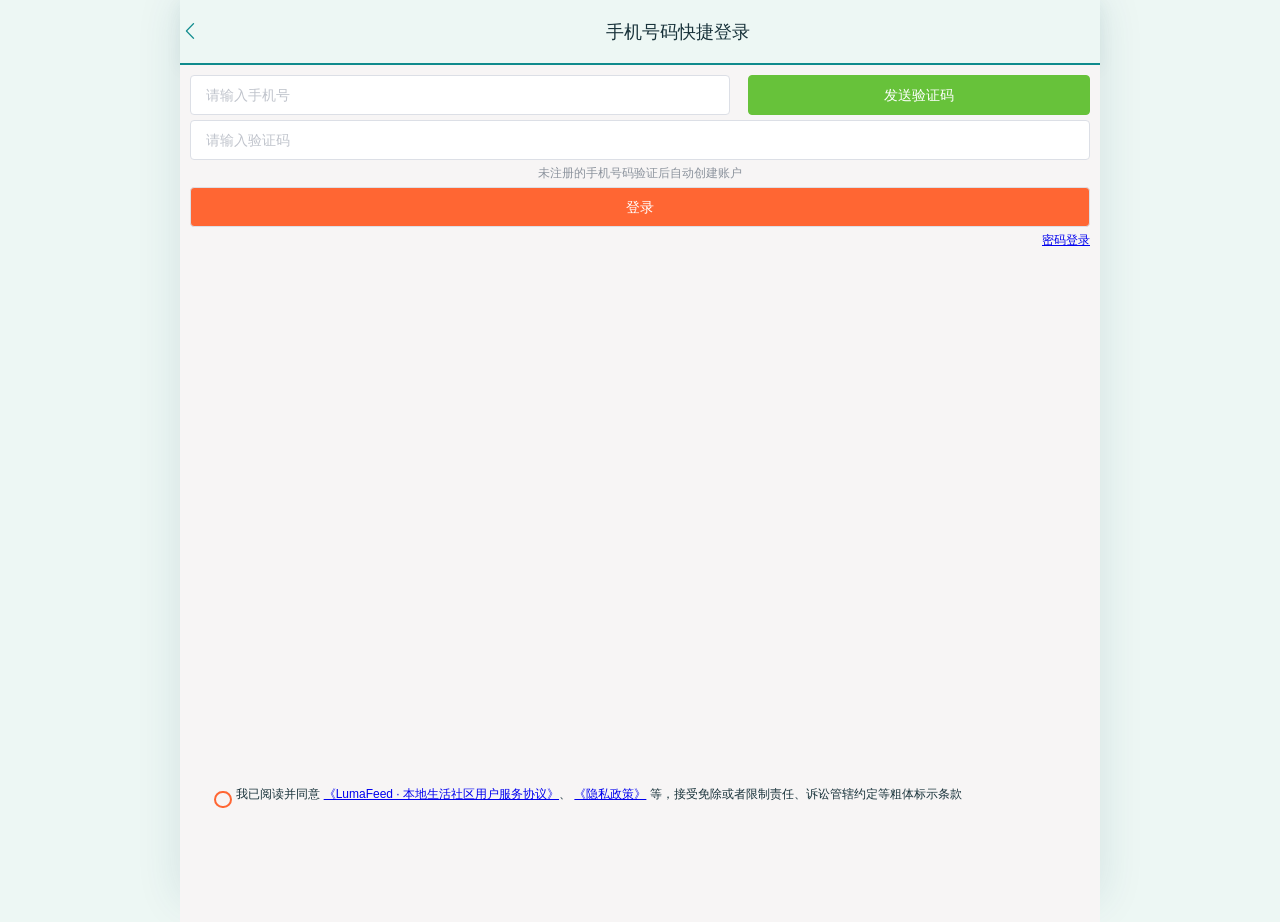
<file: frontend/login.html>
<!DOCTYPE html>
<html lang="en">
<head>
  <meta http-equiv="Content-Type" content="text/html; charset=UTF-8">
  <meta name="viewport" content="width=device-width, initial-scale=1, maximum-scale=1, user-scalable=0">
  <title>LumaFeed · 本地生活社区</title>
  <!-- 引入样式 -->
  <link rel="stylesheet" href="./css/element.css">
  <link href="./css/main.css" rel="stylesheet">
  <link href="./css/login.css" rel="stylesheet">

  <style type="text/css">

  </style>
  <link href="./css/luma-theme.css" rel="stylesheet">
</head>
<body>
<div id="app">
  <div class="login-container">
    <div class="header">
      <div class="header-back-btn" @click="goBack" ><i class="el-icon-arrow-left"></i></div>
      <div class="header-title">手机号码快捷登录&nbsp;&nbsp;&nbsp;</div>
    </div>
    <div class="content">
      <div class="login-form">
        <div style="display: flex; justify-content: space-between">
          <el-input style="width: 60%" placeholder="请输入手机号" v-model="form.phone" >
          </el-input>
          <el-button style="width: 38%" @click="sendCode" type="success" :disabled="disabled">{{codeBtnMsg}}</el-button>
        </div>

        <div style="height: 5px"></div>
        <el-input placeholder="请输入验证码" v-model="form.code">
        </el-input>
        <div style="text-align: center; color: #8c939d;margin: 5px 0">未注册的手机号码验证后自动创建账户</div>
        <el-button @click="login" style="width: 100%; background-color:#f63; color: #fff;">登录</el-button>
        <div style="text-align: right; color:#333333; margin: 5px 0"><a href="/login2.html">密码登录</a></div>
      </div>
      <div class="login-radio">
        <div>
          <input type="radio" name="readed" v-model="radio" value="1">
          <label for="readed"></label>
        </div>
        <div>我已阅读并同意
          <a href="javascript:void(0)">
          《LumaFeed · 本地生活社区用户服务协议》</a>、
          <a href="javascript:void(0)">《隐私政策》</a>
          等，接受免除或者限制责任、诉讼管辖约定等粗体标示条款
        </div>
      </div>
    </div>
  </div>
</div>
<script src="./js/vue.js"></script>
<script src="./js/axios.min.js"></script>
<!-- 引入组件库 -->
<script src="./js/element.js"></script>
<script src="./js/common.js"></script>
<script src="./js/footer.js?v=20261119-3"></script>
<script>

  const app = new Vue({
    el: "#app",
    data: {
      radio: "",
      disabled: false, // 发送短信按钮
      codeBtnMsg: "发送验证码", // 发送短信按钮提示
      form:{
      }
    },
    methods: {
      login(){
        if(!this.radio){
          this.$message.error("请先确认阅读用户协议！");
          return
        }
        if(!this.form.phone || !this.form.code){
          this.$message.error("手机号和验证码不能为空！");
          return
        }
        axios.post("/user/login", this.form)
        .then(({data}) => {
            if(data){
              // 保存用户信息到session
              sessionStorage.setItem("token", data);
            }
            // 跳转到首页
            location.href = "/index.html"
        })
        .catch(err => this.$message.error(err))
      },
      goBack(){
        history.back();
      },
      sendCode(){
        if (!this.form.phone) {
          this.$message.error("手机号不能为空");
          return;
        }
        // 发送验证码
        axios.post("/user/code?phone="+this.form.phone)
          .then(() => {})
          .catch(err => {
            console.log(err);
            this.$message.error(err)
          });
        // 禁用按钮
        this.disabled = true;
        // 按钮倒计时
        let i = 60;
        this.codeBtnMsg = (i--) + '秒后可重发'
        let taskId = setInterval(() => this.codeBtnMsg = (i--) + '秒后可重发', 1000);
        setTimeout(() => {
          this.disabled = false;
          clearInterval(taskId);
          this.codeBtnMsg = "发送验证码";
        }, 59000)
      }
    }
  })
</script>
</body>
</html>
</file>
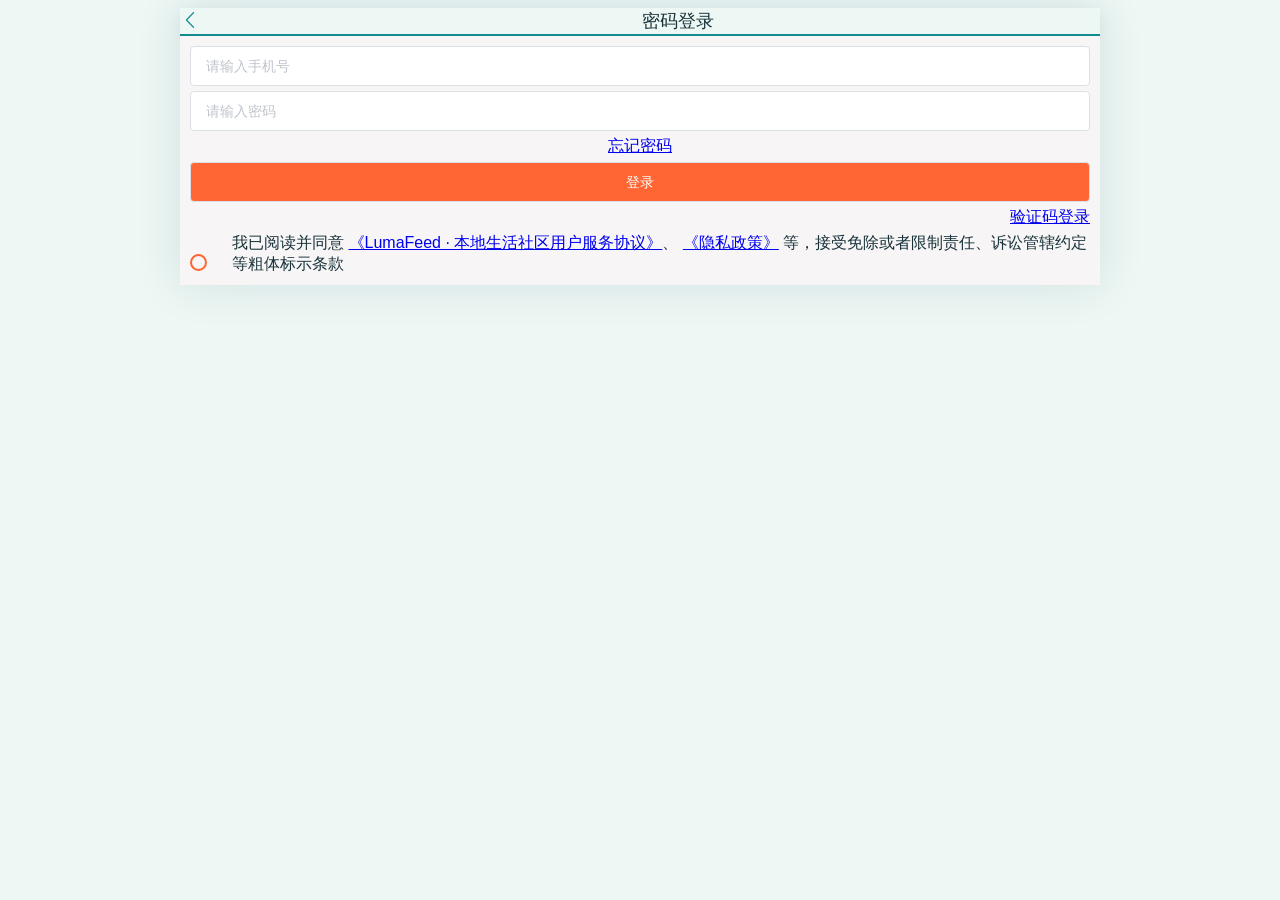
<file: frontend/login2.html>
<!DOCTYPE html>
<html lang="en">
<head>
  <meta http-equiv="Content-Type" content="text/html; charset=UTF-8">
  <meta name="viewport" content="width=device-width, initial-scale=1, maximum-scale=1, user-scalable=0">
  <title>LumaFeed · 本地生活社区</title>
  <link href="./css/login.css" rel="stylesheet">
  <!-- 引入样式 -->
  <link rel="stylesheet" href="./css/element.css">

  <style type="text/css">
      .el-radio__input.is-checked .el-radio__inner {
          border-color: #F63;
          background: #F63;
      }
      .el-input__inner:focus {
          border: 1px solid #F63;
      }
  </style>
  <link href="./css/luma-theme.css" rel="stylesheet">
</head>
<body>
<div id="app">
  <div class="login-container">
    <div class="header">
      <div class="header-back-btn" @click="goBack"><i class="el-icon-arrow-left"></i></div>
      <div class="header-title">密码登录&nbsp;&nbsp;&nbsp;</div>
    </div>
    <div class="content">
      <div class="login-form">
        <el-input placeholder="请输入手机号" v-model="form.phone">
        </el-input>
        <div style="height: 5px"></div>
        <el-input placeholder="请输入密码" v-model="form.password">
        </el-input>
        <div style="text-align: center; color: #8c939d;margin: 5px 0"><a href="javascript:void(0)">忘记密码</a></div>
        <el-button @click="login" style="width: 100%; background-color:#f63; color: #fff;">登录</el-button>
        <div style="text-align: right; color:#333333; margin: 5px 0"><a href="/login.html">验证码登录</a></div>
      </div>
      <div class="login-radio">
        <div>
          <input type="radio" name="readed" v-model="radio" value="1">
          <label for="readed"></label>
        </div>
        <div>我已阅读并同意
          <a href="javascript:void(0)">
          《LumaFeed · 本地生活社区用户服务协议》</a>、
          <a href="javascript:void(0)">《隐私政策》</a>
          等，接受免除或者限制责任、诉讼管辖约定等粗体标示条款
        </div>
      </div>
    </div>
  </div>
</div>
<script src="./js/vue.js"></script>
<script src="./js/axios.min.js"></script>
<!-- 引入组件库 -->
<script src="./js/element.js"></script>
<script src="./js/common.js"></script>
<script>

  const app = new Vue({
    el: "#app",
    data: {
      radio: "",
      form:{
      }
    },
    methods: {
      login(){
        if(!this.radio){
          this.$message.error("请先确认阅读用户协议！");
          return;
        }
        axios.post("/user/login", this.form)
          .then(({data}) => {
            if(data){
              // 保存用户信息到session
              sessionStorage.setItem("token", data);
            }
            // 跳转到首页
            location.href = "/info.html"
          })
          .catch(err => this.$message.error(err))
      },
      goBack(){
        history.back();
      }
    }
  })
</script>
</body>
</html>
</file>
<file: frontend/css/element.css>
@charset "UTF-8";.el-pagination--small .arrow.disabled,.el-table .hidden-columns,.el-table td.is-hidden>*,.el-table th.is-hidden>*,.el-table--hidden{visibility:hidden}.el-dropdown .el-dropdown-selfdefine:focus:active,.el-dropdown .el-dropdown-selfdefine:focus:not(.focusing),.el-message__closeBtn:focus,.el-message__content:focus,.el-popover:focus,.el-popover:focus:active,.el-popover__reference:focus:hover,.el-popover__reference:focus:not(.focusing),.el-rate:active,.el-rate:focus,.el-tooltip:focus:hover,.el-tooltip:focus:not(.focusing),.el-upload-list__item.is-success:active,.el-upload-list__item.is-success:not(.focusing):focus{outline-width:0}.el-input__suffix,.el-tree.is-dragging .el-tree-node__content *{pointer-events:none}@font-face{font-family:element-icons;src:url(fonts/element-icons.woff) format("woff"),url(fonts/element-icons.ttf) format("truetype");font-weight:400;font-display:"auto";font-style:normal}[class*=" el-icon-"],[class^=el-icon-]{font-family:element-icons!important;speak:none;font-style:normal;font-weight:400;font-variant:normal;text-transform:none;line-height:1;vertical-align:baseline;display:inline-block;-webkit-font-smoothing:antialiased;-moz-osx-font-smoothing:grayscale}.el-icon-ice-cream-round:before{content:"\e6a0"}.el-icon-ice-cream-square:before{content:"\e6a3"}.el-icon-lollipop:before{content:"\e6a4"}.el-icon-potato-strips:before{content:"\e6a5"}.el-icon-milk-tea:before{content:"\e6a6"}.el-icon-ice-drink:before{content:"\e6a7"}.el-icon-ice-tea:before{content:"\e6a9"}.el-icon-coffee:before{content:"\e6aa"}.el-icon-orange:before{content:"\e6ab"}.el-icon-pear:before{content:"\e6ac"}.el-icon-apple:before{content:"\e6ad"}.el-icon-cherry:before{content:"\e6ae"}.el-icon-watermelon:before{content:"\e6af"}.el-icon-grape:before{content:"\e6b0"}.el-icon-refrigerator:before{content:"\e6b1"}.el-icon-goblet-square-full:before{content:"\e6b2"}.el-icon-goblet-square:before{content:"\e6b3"}.el-icon-goblet-full:before{content:"\e6b4"}.el-icon-goblet:before{content:"\e6b5"}.el-icon-cold-drink:before{content:"\e6b6"}.el-icon-coffee-cup:before{content:"\e6b8"}.el-icon-water-cup:before{content:"\e6b9"}.el-icon-hot-water:before{content:"\e6ba"}.el-icon-ice-cream:before{content:"\e6bb"}.el-icon-dessert:before{content:"\e6bc"}.el-icon-sugar:before{content:"\e6bd"}.el-icon-tableware:before{content:"\e6be"}.el-icon-burger:before{content:"\e6bf"}.el-icon-knife-fork:before{content:"\e6c1"}.el-icon-fork-spoon:before{content:"\e6c2"}.el-icon-chicken:before{content:"\e6c3"}.el-icon-food:before{content:"\e6c4"}.el-icon-dish-1:before{content:"\e6c5"}.el-icon-dish:before{content:"\e6c6"}.el-icon-moon-night:before{content:"\e6ee"}.el-icon-moon:before{content:"\e6f0"}.el-icon-cloudy-and-sunny:before{content:"\e6f1"}.el-icon-partly-cloudy:before{content:"\e6f2"}.el-icon-cloudy:before{content:"\e6f3"}.el-icon-sunny:before{content:"\e6f6"}.el-icon-sunset:before{content:"\e6f7"}.el-icon-sunrise-1:before{content:"\e6f8"}.el-icon-sunrise:before{content:"\e6f9"}.el-icon-heavy-rain:before{content:"\e6fa"}.el-icon-lightning:before{content:"\e6fb"}.el-icon-light-rain:before{content:"\e6fc"}.el-icon-wind-power:before{content:"\e6fd"}.el-icon-baseball:before{content:"\e712"}.el-icon-soccer:before{content:"\e713"}.el-icon-football:before{content:"\e715"}.el-icon-basketball:before{content:"\e716"}.el-icon-ship:before{content:"\e73f"}.el-icon-truck:before{content:"\e740"}.el-icon-bicycle:before{content:"\e741"}.el-icon-mobile-phone:before{content:"\e6d3"}.el-icon-service:before{content:"\e6d4"}.el-icon-key:before{content:"\e6e2"}.el-icon-unlock:before{content:"\e6e4"}.el-icon-lock:before{content:"\e6e5"}.el-icon-watch:before{content:"\e6fe"}.el-icon-watch-1:before{content:"\e6ff"}.el-icon-timer:before{content:"\e702"}.el-icon-alarm-clock:before{content:"\e703"}.el-icon-map-location:before{content:"\e704"}.el-icon-delete-location:before{content:"\e705"}.el-icon-add-location:before{content:"\e706"}.el-icon-location-information:before{content:"\e707"}.el-icon-location-outline:before{content:"\e708"}.el-icon-location:before{content:"\e79e"}.el-icon-place:before{content:"\e709"}.el-icon-discover:before{content:"\e70a"}.el-icon-first-aid-kit:before{content:"\e70b"}.el-icon-trophy-1:before{content:"\e70c"}.el-icon-trophy:before{content:"\e70d"}.el-icon-medal:before{content:"\e70e"}.el-icon-medal-1:before{content:"\e70f"}.el-icon-stopwatch:before{content:"\e710"}.el-icon-mic:before{content:"\e711"}.el-icon-copy-document:before{content:"\e718"}.el-icon-full-screen:before{content:"\e719"}.el-icon-switch-button:before{content:"\e71b"}.el-icon-aim:before{content:"\e71c"}.el-icon-crop:before{content:"\e71d"}.el-icon-odometer:before{content:"\e71e"}.el-icon-time:before{content:"\e71f"}.el-icon-bangzhu:before{content:"\e724"}.el-icon-close-notification:before{content:"\e726"}.el-icon-microphone:before{content:"\e727"}.el-icon-turn-off-microphone:before{content:"\e728"}.el-icon-position:before{content:"\e729"}.el-icon-postcard:before{content:"\e72a"}.el-icon-message:before{content:"\e72b"}.el-icon-chat-line-square:before{content:"\e72d"}.el-icon-chat-dot-square:before{content:"\e72e"}.el-icon-chat-dot-round:before{content:"\e72f"}.el-icon-chat-square:before{content:"\e730"}.el-icon-chat-line-round:before{content:"\e731"}.el-icon-chat-round:before{content:"\e732"}.el-icon-set-up:before{content:"\e733"}.el-icon-turn-off:before{content:"\e734"}.el-icon-open:before{content:"\e735"}.el-icon-connection:before{content:"\e736"}.el-icon-link:before{content:"\e737"}.el-icon-cpu:before{content:"\e738"}.el-icon-thumb:before{content:"\e739"}.el-icon-female:before{content:"\e73a"}.el-icon-male:before{content:"\e73b"}.el-icon-guide:before{content:"\e73c"}.el-icon-news:before{content:"\e73e"}.el-icon-price-tag:before{content:"\e744"}.el-icon-discount:before{content:"\e745"}.el-icon-wallet:before{content:"\e747"}.el-icon-coin:before{content:"\e748"}.el-icon-money:before{content:"\e749"}.el-icon-bank-card:before{content:"\e74a"}.el-icon-box:before{content:"\e74b"}.el-icon-present:before{content:"\e74c"}.el-icon-sell:before{content:"\e6d5"}.el-icon-sold-out:before{content:"\e6d6"}.el-icon-shopping-bag-2:before{content:"\e74d"}.el-icon-shopping-bag-1:before{content:"\e74e"}.el-icon-shopping-cart-2:before{content:"\e74f"}.el-icon-shopping-cart-1:before{content:"\e750"}.el-icon-shopping-cart-full:before{content:"\e751"}.el-icon-smoking:before{content:"\e752"}.el-icon-no-smoking:before{content:"\e753"}.el-icon-house:before{content:"\e754"}.el-icon-table-lamp:before{content:"\e755"}.el-icon-school:before{content:"\e756"}.el-icon-office-building:before{content:"\e757"}.el-icon-toilet-paper:before{content:"\e758"}.el-icon-notebook-2:before{content:"\e759"}.el-icon-notebook-1:before{content:"\e75a"}.el-icon-files:before{content:"\e75b"}.el-icon-collection:before{content:"\e75c"}.el-icon-receiving:before{content:"\e75d"}.el-icon-suitcase-1:before{content:"\e760"}.el-icon-suitcase:before{content:"\e761"}.el-icon-film:before{content:"\e763"}.el-icon-collection-tag:before{content:"\e765"}.el-icon-data-analysis:before{content:"\e766"}.el-icon-pie-chart:before{content:"\e767"}.el-icon-data-board:before{content:"\e768"}.el-icon-data-line:before{content:"\e76d"}.el-icon-reading:before{content:"\e769"}.el-icon-magic-stick:before{content:"\e76a"}.el-icon-coordinate:before{content:"\e76b"}.el-icon-mouse:before{content:"\e76c"}.el-icon-brush:before{content:"\e76e"}.el-icon-headset:before{content:"\e76f"}.el-icon-umbrella:before{content:"\e770"}.el-icon-scissors:before{content:"\e771"}.el-icon-mobile:before{content:"\e773"}.el-icon-attract:before{content:"\e774"}.el-icon-monitor:before{content:"\e775"}.el-icon-search:before{content:"\e778"}.el-icon-takeaway-box:before{content:"\e77a"}.el-icon-paperclip:before{content:"\e77d"}.el-icon-printer:before{content:"\e77e"}.el-icon-document-add:before{content:"\e782"}.el-icon-document:before{content:"\e785"}.el-icon-document-checked:before{content:"\e786"}.el-icon-document-copy:before{content:"\e787"}.el-icon-document-delete:before{content:"\e788"}.el-icon-document-remove:before{content:"\e789"}.el-icon-tickets:before{content:"\e78b"}.el-icon-folder-checked:before{content:"\e77f"}.el-icon-folder-delete:before{content:"\e780"}.el-icon-folder-remove:before{content:"\e781"}.el-icon-folder-add:before{content:"\e783"}.el-icon-folder-opened:before{content:"\e784"}.el-icon-folder:before{content:"\e78a"}.el-icon-edit-outline:before{content:"\e764"}.el-icon-edit:before{content:"\e78c"}.el-icon-date:before{content:"\e78e"}.el-icon-c-scale-to-original:before{content:"\e7c6"}.el-icon-view:before{content:"\e6ce"}.el-icon-loading:before{content:"\e6cf"}.el-icon-rank:before{content:"\e6d1"}.el-icon-sort-down:before{content:"\e7c4"}.el-icon-sort-up:before{content:"\e7c5"}.el-icon-sort:before{content:"\e6d2"}.el-icon-finished:before{content:"\e6cd"}.el-icon-refresh-left:before{content:"\e6c7"}.el-icon-refresh-right:before{content:"\e6c8"}.el-icon-refresh:before{content:"\e6d0"}.el-icon-video-play:before{content:"\e7c0"}.el-icon-video-pause:before{content:"\e7c1"}.el-icon-d-arrow-right:before{content:"\e6dc"}.el-icon-d-arrow-left:before{content:"\e6dd"}.el-icon-arrow-up:before{content:"\e6e1"}.el-icon-arrow-down:before{content:"\e6df"}.el-icon-arrow-right:before{content:"\e6e0"}.el-icon-arrow-left:before{content:"\e6de"}.el-icon-top-right:before{content:"\e6e7"}.el-icon-top-left:before{content:"\e6e8"}.el-icon-top:before{content:"\e6e6"}.el-icon-bottom:before{content:"\e6eb"}.el-icon-right:before{content:"\e6e9"}.el-icon-back:before{content:"\e6ea"}.el-icon-bottom-right:before{content:"\e6ec"}.el-icon-bottom-left:before{content:"\e6ed"}.el-icon-caret-top:before{content:"\e78f"}.el-icon-caret-bottom:before{content:"\e790"}.el-icon-caret-right:before{content:"\e791"}.el-icon-caret-left:before{content:"\e792"}.el-icon-d-caret:before{content:"\e79a"}.el-icon-share:before{content:"\e793"}.el-icon-menu:before{content:"\e798"}.el-icon-s-grid:before{content:"\e7a6"}.el-icon-s-check:before{content:"\e7a7"}.el-icon-s-data:before{content:"\e7a8"}.el-icon-s-opportunity:before{content:"\e7aa"}.el-icon-s-custom:before{content:"\e7ab"}.el-icon-s-claim:before{content:"\e7ad"}.el-icon-s-finance:before{content:"\e7ae"}.el-icon-s-comment:before{content:"\e7af"}.el-icon-s-flag:before{content:"\e7b0"}.el-icon-s-marketing:before{content:"\e7b1"}.el-icon-s-shop:before{content:"\e7b4"}.el-icon-s-open:before{content:"\e7b5"}.el-icon-s-management:before{content:"\e7b6"}.el-icon-s-ticket:before{content:"\e7b7"}.el-icon-s-release:before{content:"\e7b8"}.el-icon-s-home:before{content:"\e7b9"}.el-icon-s-promotion:before{content:"\e7ba"}.el-icon-s-operation:before{content:"\e7bb"}.el-icon-s-unfold:before{content:"\e7bc"}.el-icon-s-fold:before{content:"\e7a9"}.el-icon-s-platform:before{content:"\e7bd"}.el-icon-s-order:before{content:"\e7be"}.el-icon-s-cooperation:before{content:"\e7bf"}.el-icon-bell:before{content:"\e725"}.el-icon-message-solid:before{content:"\e799"}.el-icon-video-camera:before{content:"\e772"}.el-icon-video-camera-solid:before{content:"\e796"}.el-icon-camera:before{content:"\e779"}.el-icon-camera-solid:before{content:"\e79b"}.el-icon-download:before{content:"\e77c"}.el-icon-upload2:before{content:"\e77b"}.el-icon-upload:before{content:"\e7c3"}.el-icon-picture-outline-round:before{content:"\e75f"}.el-icon-picture-outline:before{content:"\e75e"}.el-icon-picture:before{content:"\e79f"}.el-icon-close:before{content:"\e6db"}.el-icon-check:before{content:"\e6da"}.el-icon-plus:before{content:"\e6d9"}.el-icon-minus:before{content:"\e6d8"}.el-icon-help:before{content:"\e73d"}.el-icon-s-help:before{content:"\e7b3"}.el-icon-circle-close:before{content:"\e78d"}.el-icon-circle-check:before{content:"\e720"}.el-icon-circle-plus-outline:before{content:"\e723"}.el-icon-remove-outline:before{content:"\e722"}.el-icon-zoom-out:before{content:"\e776"}.el-icon-zoom-in:before{content:"\e777"}.el-icon-error:before{content:"\e79d"}.el-icon-success:before{content:"\e79c"}.el-icon-circle-plus:before{content:"\e7a0"}.el-icon-remove:before{content:"\e7a2"}.el-icon-info:before{content:"\e7a1"}.el-icon-question:before{content:"\e7a4"}.el-icon-warning-outline:before{content:"\e6c9"}.el-icon-warning:before{content:"\e7a3"}.el-icon-goods:before{content:"\e7c2"}.el-icon-s-goods:before{content:"\e7b2"}.el-icon-star-off:before{content:"\e717"}.el-icon-star-on:before{content:"\e797"}.el-icon-more-outline:before{content:"\e6cc"}.el-icon-more:before{content:"\e794"}.el-icon-phone-outline:before{content:"\e6cb"}.el-icon-phone:before{content:"\e795"}.el-icon-user:before{content:"\e6e3"}.el-icon-user-solid:before{content:"\e7a5"}.el-icon-setting:before{content:"\e6ca"}.el-icon-s-tools:before{content:"\e7ac"}.el-icon-delete:before{content:"\e6d7"}.el-icon-delete-solid:before{content:"\e7c9"}.el-icon-eleme:before{content:"\e7c7"}.el-icon-platform-eleme:before{content:"\e7ca"}.el-icon-loading{-webkit-animation:rotating 2s linear infinite;animation:rotating 2s linear infinite}.el-icon--right{margin-left:5px}.el-icon--left{margin-right:5px}@-webkit-keyframes rotating{0%{-webkit-transform:rotateZ(0);transform:rotateZ(0)}100%{-webkit-transform:rotateZ(360deg);transform:rotateZ(360deg)}}@keyframes rotating{0%{-webkit-transform:rotateZ(0);transform:rotateZ(0)}100%{-webkit-transform:rotateZ(360deg);transform:rotateZ(360deg)}}.el-pagination{white-space:nowrap;padding:2px 5px;color:#303133;font-weight:700}.el-pagination::after,.el-pagination::before{display:table;content:""}.el-pagination::after{clear:both}.el-pagination button,.el-pagination span:not([class*=suffix]){display:inline-block;font-size:13px;min-width:35.5px;height:28px;line-height:28px;vertical-align:top;-webkit-box-sizing:border-box;box-sizing:border-box}.el-pagination .el-input__inner{text-align:center;-moz-appearance:textfield;line-height:normal}.el-pagination .el-input__suffix{right:0;-webkit-transform:scale(.8);transform:scale(.8)}.el-pagination .el-select .el-input{width:100px;margin:0 5px}.el-pagination .el-select .el-input .el-input__inner{padding-right:25px;border-radius:3px}.el-pagination button{border:none;padding:0 6px;background:0 0}.el-pagination button:focus{outline:0}.el-pagination button:hover{color:#FF6633}.el-pagination button:disabled{color:#C0C4CC;background-color:#FFF;cursor:not-allowed}.el-pagination .btn-next,.el-pagination .btn-prev{background:center center no-repeat #FFF;background-size:16px;cursor:pointer;margin:0;color:#303133}.el-pagination .btn-next .el-icon,.el-pagination .btn-prev .el-icon{display:block;font-size:12px;font-weight:700}.el-pagination .btn-prev{padding-right:12px}.el-pagination .btn-next{padding-left:12px}.el-pagination .el-pager li.disabled{color:#C0C4CC;cursor:not-allowed}.el-pager li,.el-pager li.btn-quicknext:hover,.el-pager li.btn-quickprev:hover{cursor:pointer}.el-pagination--small .btn-next,.el-pagination--small .btn-prev,.el-pagination--small .el-pager li,.el-pagination--small .el-pager li.btn-quicknext,.el-pagination--small .el-pager li.btn-quickprev,.el-pagination--small .el-pager li:last-child{border-color:transparent;font-size:12px;line-height:22px;height:22px;min-width:22px}.el-pagination--small .more::before,.el-pagination--small li.more::before{line-height:24px}.el-pagination--small button,.el-pagination--small span:not([class*=suffix]){height:22px;line-height:22px}.el-pagination--small .el-pagination__editor,.el-pagination--small .el-pagination__editor.el-input .el-input__inner{height:22px}.el-pagination__sizes{margin:0 10px 0 0;font-weight:400;color:#606266}.el-pagination__sizes .el-input .el-input__inner{font-size:13px;padding-left:8px}.el-pagination__sizes .el-input .el-input__inner:hover{border-color:#FF6633}.el-pagination__total{margin-right:10px;font-weight:400;color:#606266}.el-pagination__jump{margin-left:24px;font-weight:400;color:#606266}.el-pagination__jump .el-input__inner{padding:0 3px}.el-pagination__rightwrapper{float:right}.el-pagination__editor{line-height:18px;padding:0 2px;height:28px;text-align:center;margin:0 2px;-webkit-box-sizing:border-box;box-sizing:border-box;border-radius:3px}.el-pager,.el-pagination.is-background .btn-next,.el-pagination.is-background .btn-prev{padding:0}.el-pagination__editor.el-input{width:50px}.el-pagination__editor.el-input .el-input__inner{height:28px}.el-pagination__editor .el-input__inner::-webkit-inner-spin-button,.el-pagination__editor .el-input__inner::-webkit-outer-spin-button{-webkit-appearance:none;margin:0}.el-pagination.is-background .btn-next,.el-pagination.is-background .btn-prev,.el-pagination.is-background .el-pager li{margin:0 5px;background-color:#f4f4f5;color:#606266;min-width:30px;border-radius:2px}.el-pagination.is-background .btn-next.disabled,.el-pagination.is-background .btn-next:disabled,.el-pagination.is-background .btn-prev.disabled,.el-pagination.is-background .btn-prev:disabled,.el-pagination.is-background .el-pager li.disabled{color:#C0C4CC}.el-pagination.is-background .el-pager li:not(.disabled):hover{color:#FF6633}.el-pagination.is-background .el-pager li:not(.disabled).active{background-color:#FF6633;color:#FFF}.el-dialog,.el-pager li{background:#FFF;-webkit-box-sizing:border-box}.el-pagination.is-background.el-pagination--small .btn-next,.el-pagination.is-background.el-pagination--small .btn-prev,.el-pagination.is-background.el-pagination--small .el-pager li{margin:0 3px;min-width:22px}.el-pager,.el-pager li{vertical-align:top;margin:0;display:inline-block}.el-pager{-webkit-user-select:none;-moz-user-select:none;-ms-user-select:none;user-select:none;list-style:none;font-size:0}.el-date-table,.el-table th{-webkit-user-select:none;-moz-user-select:none}.el-pager .more::before{line-height:30px}.el-pager li{padding:0 4px;font-size:13px;min-width:35.5px;height:28px;line-height:28px;box-sizing:border-box;text-align:center}.el-menu--collapse .el-menu .el-submenu,.el-menu--popup{min-width:200px}.el-pager li.btn-quicknext,.el-pager li.btn-quickprev{line-height:28px;color:#303133}.el-pager li.btn-quicknext.disabled,.el-pager li.btn-quickprev.disabled{color:#C0C4CC}.el-pager li.active+li{border-left:0}.el-pager li:hover{color:#FF6633}.el-pager li.active{color:#FF6633;cursor:default}@-webkit-keyframes v-modal-in{0%{opacity:0}}@-webkit-keyframes v-modal-out{100%{opacity:0}}.el-dialog{position:relative;margin:0 auto 50px;border-radius:2px;-webkit-box-shadow:0 1px 3px rgba(0,0,0,.3);box-shadow:0 1px 3px rgba(0,0,0,.3);box-sizing:border-box;width:50%}.el-dialog.is-fullscreen{width:100%;margin-top:0;margin-bottom:0;height:100%;overflow:auto}.el-dialog__wrapper{position:fixed;top:0;right:0;bottom:0;left:0;overflow:auto;margin:0}.el-dialog__header{padding:20px 20px 10px}.el-dialog__headerbtn{position:absolute;top:20px;right:20px;padding:0;background:0 0;border:none;outline:0;cursor:pointer;font-size:16px}.el-dialog__headerbtn .el-dialog__close{color:#909399}.el-dialog__headerbtn:focus .el-dialog__close,.el-dialog__headerbtn:hover .el-dialog__close{color:#FF6633}.el-dialog__title{line-height:24px;font-size:18px;color:#303133}.el-dialog__body{padding:30px 20px;color:#606266;font-size:14px;word-break:break-all}.el-dialog__footer{padding:10px 20px 20px;text-align:right;-webkit-box-sizing:border-box;box-sizing:border-box}.el-dialog--center{text-align:center}.el-dialog--center .el-dialog__body{text-align:initial;padding:25px 25px 30px}.el-dialog--center .el-dialog__footer{text-align:inherit}.dialog-fade-enter-active{-webkit-animation:dialog-fade-in .3s;animation:dialog-fade-in .3s}.dialog-fade-leave-active{-webkit-animation:dialog-fade-out .3s;animation:dialog-fade-out .3s}@-webkit-keyframes dialog-fade-in{0%{-webkit-transform:translate3d(0,-20px,0);transform:translate3d(0,-20px,0);opacity:0}100%{-webkit-transform:translate3d(0,0,0);transform:translate3d(0,0,0);opacity:1}}@keyframes dialog-fade-in{0%{-webkit-transform:translate3d(0,-20px,0);transform:translate3d(0,-20px,0);opacity:0}100%{-webkit-transform:translate3d(0,0,0);transform:translate3d(0,0,0);opacity:1}}@-webkit-keyframes dialog-fade-out{0%{-webkit-transform:translate3d(0,0,0);transform:translate3d(0,0,0);opacity:1}100%{-webkit-transform:translate3d(0,-20px,0);transform:translate3d(0,-20px,0);opacity:0}}@keyframes dialog-fade-out{0%{-webkit-transform:translate3d(0,0,0);transform:translate3d(0,0,0);opacity:1}100%{-webkit-transform:translate3d(0,-20px,0);transform:translate3d(0,-20px,0);opacity:0}}.el-autocomplete{position:relative;display:inline-block}.el-autocomplete-suggestion{margin:5px 0;-webkit-box-shadow:0 2px 12px 0 rgba(0,0,0,.1);box-shadow:0 2px 12px 0 rgba(0,0,0,.1);border-radius:4px;border:1px solid #E4E7ED;-webkit-box-sizing:border-box;box-sizing:border-box;background-color:#FFF}.el-dropdown-menu,.el-menu--collapse .el-submenu .el-menu{z-index:10;-webkit-box-shadow:0 2px 12px 0 rgba(0,0,0,.1)}.el-autocomplete-suggestion__wrap{max-height:280px;padding:10px 0;-webkit-box-sizing:border-box;box-sizing:border-box}.el-autocomplete-suggestion__list{margin:0;padding:0}.el-autocomplete-suggestion li{padding:0 20px;margin:0;line-height:34px;cursor:pointer;color:#606266;font-size:14px;list-style:none;white-space:nowrap;overflow:hidden;text-overflow:ellipsis}.el-autocomplete-suggestion li.highlighted,.el-autocomplete-suggestion li:hover{background-color:#F5F7FA}.el-autocomplete-suggestion li.divider{margin-top:6px;border-top:1px solid #000}.el-autocomplete-suggestion li.divider:last-child{margin-bottom:-6px}.el-autocomplete-suggestion.is-loading li{text-align:center;height:100px;line-height:100px;font-size:20px;color:#999}.el-autocomplete-suggestion.is-loading li::after{display:inline-block;content:"";height:100%;vertical-align:middle}.el-autocomplete-suggestion.is-loading li:hover{background-color:#FFF}.el-autocomplete-suggestion.is-loading .el-icon-loading{vertical-align:middle}.el-dropdown{display:inline-block;position:relative;color:#606266;font-size:14px}.el-dropdown .el-button-group{display:block}.el-dropdown .el-button-group .el-button{float:none}.el-dropdown .el-dropdown__caret-button{padding-left:5px;padding-right:5px;position:relative;border-left:none}.el-dropdown .el-dropdown__caret-button::before{content:'';position:absolute;display:block;width:1px;top:5px;bottom:5px;left:0;background:rgba(255,255,255,.5)}.el-dropdown .el-dropdown__caret-button.el-button--default::before{background:rgba(220,223,230,.5)}.el-dropdown .el-dropdown__caret-button:hover::before{top:0;bottom:0}.el-dropdown .el-dropdown__caret-button .el-dropdown__icon{padding-left:0}.el-dropdown__icon{font-size:12px;margin:0 3px}.el-dropdown-menu{position:absolute;top:0;left:0;padding:10px 0;margin:5px 0;background-color:#FFF;border:1px solid #EBEEF5;border-radius:4px;box-shadow:0 2px 12px 0 rgba(0,0,0,.1)}.el-dropdown-menu__item{list-style:none;line-height:36px;padding:0 20px;margin:0;font-size:14px;color:#606266;cursor:pointer;outline:0}.el-dropdown-menu__item:focus,.el-dropdown-menu__item:not(.is-disabled):hover{background-color:#ecf5ff;color:#66b1ff}.el-dropdown-menu__item i{margin-right:5px}.el-dropdown-menu__item--divided{position:relative;margin-top:6px;border-top:1px solid #EBEEF5}.el-dropdown-menu__item--divided:before{content:'';height:6px;display:block;margin:0 -20px;background-color:#FFF}.el-dropdown-menu__item.is-disabled{cursor:default;color:#bbb;pointer-events:none}.el-dropdown-menu--medium{padding:6px 0}.el-dropdown-menu--medium .el-dropdown-menu__item{line-height:30px;padding:0 17px;font-size:14px}.el-dropdown-menu--medium .el-dropdown-menu__item.el-dropdown-menu__item--divided{margin-top:6px}.el-dropdown-menu--medium .el-dropdown-menu__item.el-dropdown-menu__item--divided:before{height:6px;margin:0 -17px}.el-dropdown-menu--small{padding:6px 0}.el-dropdown-menu--small .el-dropdown-menu__item{line-height:27px;padding:0 15px;font-size:13px}.el-dropdown-menu--small .el-dropdown-menu__item.el-dropdown-menu__item--divided{margin-top:4px}.el-dropdown-menu--small .el-dropdown-menu__item.el-dropdown-menu__item--divided:before{height:4px;margin:0 -15px}.el-dropdown-menu--mini{padding:3px 0}.el-dropdown-menu--mini .el-dropdown-menu__item{line-height:24px;padding:0 10px;font-size:12px}.el-dropdown-menu--mini .el-dropdown-menu__item.el-dropdown-menu__item--divided{margin-top:3px}.el-dropdown-menu--mini .el-dropdown-menu__item.el-dropdown-menu__item--divided:before{height:3px;margin:0 -10px}.el-menu{border-right:solid 1px #e6e6e6;list-style:none;position:relative;margin:0;padding-left:0;background-color:#FFF}.el-menu--horizontal>.el-menu-item:not(.is-disabled):focus,.el-menu--horizontal>.el-menu-item:not(.is-disabled):hover,.el-menu--horizontal>.el-submenu .el-submenu__title:hover{background-color:#fff}.el-menu::after,.el-menu::before{display:table;content:""}.el-menu::after{clear:both}.el-menu.el-menu--horizontal{border-bottom:solid 1px #e6e6e6}.el-menu--horizontal{border-right:none}.el-menu--horizontal>.el-menu-item{float:left;height:60px;line-height:60px;margin:0;border-bottom:2px solid transparent;color:#909399}.el-menu--horizontal>.el-menu-item a,.el-menu--horizontal>.el-menu-item a:hover{color:inherit}.el-menu--horizontal>.el-submenu{float:left}.el-menu--horizontal>.el-submenu:focus,.el-menu--horizontal>.el-submenu:hover{outline:0}.el-menu--horizontal>.el-submenu:focus .el-submenu__title,.el-menu--horizontal>.el-submenu:hover .el-submenu__title{color:#303133}.el-menu--horizontal>.el-submenu.is-active .el-submenu__title{border-bottom:2px solid #FF6633;color:#303133}.el-menu--horizontal>.el-submenu .el-submenu__title{height:60px;line-height:60px;border-bottom:2px solid transparent;color:#909399}.el-menu--horizontal>.el-submenu .el-submenu__icon-arrow{position:static;vertical-align:middle;margin-left:8px;margin-top:-3px}.el-menu--horizontal .el-menu .el-menu-item,.el-menu--horizontal .el-menu .el-submenu__title{background-color:#FFF;float:none;height:36px;line-height:36px;padding:0 10px;color:#909399}.el-menu--horizontal .el-menu .el-menu-item.is-active,.el-menu--horizontal .el-menu .el-submenu.is-active>.el-submenu__title{color:#303133}.el-menu--horizontal .el-menu-item:not(.is-disabled):focus,.el-menu--horizontal .el-menu-item:not(.is-disabled):hover{outline:0;color:#303133}.el-menu--horizontal>.el-menu-item.is-active{border-bottom:2px solid #FF6633;color:#303133}.el-menu--collapse{width:64px}.el-menu--collapse>.el-menu-item [class^=el-icon-],.el-menu--collapse>.el-submenu>.el-submenu__title [class^=el-icon-]{margin:0;vertical-align:middle;width:24px;text-align:center}.el-menu--collapse>.el-menu-item .el-submenu__icon-arrow,.el-menu--collapse>.el-submenu>.el-submenu__title .el-submenu__icon-arrow{display:none}.el-menu--collapse>.el-menu-item span,.el-menu--collapse>.el-submenu>.el-submenu__title span{height:0;width:0;overflow:hidden;visibility:hidden;display:inline-block}.el-menu--collapse>.el-menu-item.is-active i{color:inherit}.el-menu--collapse .el-submenu{position:relative}.el-menu--collapse .el-submenu .el-menu{position:absolute;margin-left:5px;top:0;left:100%;border:1px solid #E4E7ED;border-radius:2px;box-shadow:0 2px 12px 0 rgba(0,0,0,.1)}.el-menu-item,.el-submenu__title{height:56px;line-height:56px;position:relative;-webkit-box-sizing:border-box;white-space:nowrap;list-style:none}.el-menu--collapse .el-submenu.is-opened>.el-submenu__title .el-submenu__icon-arrow{-webkit-transform:none;transform:none}.el-menu--popup{z-index:100;border:none;padding:5px 0;border-radius:2px;-webkit-box-shadow:0 2px 12px 0 rgba(0,0,0,.1);box-shadow:0 2px 12px 0 rgba(0,0,0,.1)}.el-menu--popup-bottom-start{margin-top:5px}.el-menu--popup-right-start{margin-left:5px;margin-right:5px}.el-menu-item{font-size:14px;color:#303133;padding:0 20px;cursor:pointer;-webkit-transition:border-color .3s,background-color .3s,color .3s;transition:border-color .3s,background-color .3s,color .3s;box-sizing:border-box}.el-menu-item *{vertical-align:middle}.el-menu-item i{color:#909399}.el-menu-item:focus,.el-menu-item:hover{outline:0;background-color:#ecf5ff}.el-menu-item.is-disabled{opacity:.25;cursor:not-allowed;background:0 0!important}.el-menu-item [class^=el-icon-]{margin-right:5px;width:24px;text-align:center;font-size:18px;vertical-align:middle}.el-menu-item.is-active{color:#FF6633}.el-menu-item.is-active i{color:inherit}.el-submenu{list-style:none;margin:0;padding-left:0}.el-submenu__title{font-size:14px;color:#303133;padding:0 20px;cursor:pointer;-webkit-transition:border-color .3s,background-color .3s,color .3s;transition:border-color .3s,background-color .3s,color .3s;box-sizing:border-box}.el-submenu__title *{vertical-align:middle}.el-submenu__title i{color:#909399}.el-submenu__title:focus,.el-submenu__title:hover{outline:0;background-color:#ecf5ff}.el-submenu__title.is-disabled{opacity:.25;cursor:not-allowed;background:0 0!important}.el-submenu__title:hover{background-color:#ecf5ff}.el-submenu .el-menu{border:none}.el-submenu .el-menu-item{height:50px;line-height:50px;padding:0 45px;min-width:200px}.el-submenu__icon-arrow{position:absolute;top:50%;right:20px;margin-top:-7px;-webkit-transition:-webkit-transform .3s;transition:-webkit-transform .3s;transition:transform .3s;transition:transform .3s,-webkit-transform .3s;font-size:12px}.el-submenu.is-active .el-submenu__title{border-bottom-color:#FF6633}.el-submenu.is-opened>.el-submenu__title .el-submenu__icon-arrow{-webkit-transform:rotateZ(180deg);transform:rotateZ(180deg)}.el-submenu.is-disabled .el-menu-item,.el-submenu.is-disabled .el-submenu__title{opacity:.25;cursor:not-allowed;background:0 0!important}.el-submenu [class^=el-icon-]{vertical-align:middle;margin-right:5px;width:24px;text-align:center;font-size:18px}.el-menu-item-group>ul{padding:0}.el-menu-item-group__title{padding:7px 0 7px 20px;line-height:normal;font-size:12px;color:#909399}.el-radio-button__inner,.el-radio-group{display:inline-block;line-height:1;vertical-align:middle}.horizontal-collapse-transition .el-submenu__title .el-submenu__icon-arrow{-webkit-transition:.2s;transition:.2s;opacity:0}.el-radio-group{font-size:0}.el-radio-button{position:relative;display:inline-block;outline:0}.el-radio-button__inner{white-space:nowrap;background:#FFF;border:1px solid #DCDFE6;font-weight:500;border-left:0;color:#606266;-webkit-appearance:none;text-align:center;-webkit-box-sizing:border-box;box-sizing:border-box;outline:0;margin:0;position:relative;cursor:pointer;-webkit-transition:all .3s cubic-bezier(.645,.045,.355,1);transition:all .3s cubic-bezier(.645,.045,.355,1);padding:12px 20px;font-size:14px;border-radius:0}.el-radio-button__inner.is-round{padding:12px 20px}.el-radio-button__inner:hover{color:#FF6633}.el-radio-button__inner [class*=el-icon-]{line-height:.9}.el-radio-button__inner [class*=el-icon-]+span{margin-left:5px}.el-radio-button:first-child .el-radio-button__inner{border-left:1px solid #DCDFE6;border-radius:4px 0 0 4px;-webkit-box-shadow:none!important;box-shadow:none!important}.el-radio-button__orig-radio{opacity:0;outline:0;position:absolute;z-index:-1}.el-radio-button__orig-radio:checked+.el-radio-button__inner{color:#FFF;background-color:#FF6633;border-color:#FF6633;-webkit-box-shadow:-1px 0 0 0 #FF6633;box-shadow:-1px 0 0 0 #FF6633}.el-radio-button__orig-radio:disabled+.el-radio-button__inner{color:#C0C4CC;cursor:not-allowed;background-image:none;background-color:#FFF;border-color:#EBEEF5;-webkit-box-shadow:none;box-shadow:none}.el-radio-button__orig-radio:disabled:checked+.el-radio-button__inner{background-color:#F2F6FC}.el-radio-button:last-child .el-radio-button__inner{border-radius:0 4px 4px 0}.el-popover,.el-radio-button:first-child:last-child .el-radio-button__inner{border-radius:4px}.el-radio-button--medium .el-radio-button__inner{padding:10px 20px;font-size:14px;border-radius:0}.el-radio-button--medium .el-radio-button__inner.is-round{padding:10px 20px}.el-radio-button--small .el-radio-button__inner{padding:9px 15px;font-size:12px;border-radius:0}.el-radio-button--small .el-radio-button__inner.is-round{padding:9px 15px}.el-radio-button--mini .el-radio-button__inner{padding:7px 15px;font-size:12px;border-radius:0}.el-radio-button--mini .el-radio-button__inner.is-round{padding:7px 15px}.el-radio-button:focus:not(.is-focus):not(:active):not(.is-disabled){-webkit-box-shadow:0 0 2px 2px #FF6633;box-shadow:0 0 2px 2px #FF6633}.el-switch{display:-webkit-inline-box;display:-ms-inline-flexbox;display:inline-flex;-webkit-box-align:center;-ms-flex-align:center;align-items:center;position:relative;font-size:14px;line-height:20px;height:20px;vertical-align:middle}.el-switch__core,.el-switch__label{display:inline-block;cursor:pointer}.el-switch.is-disabled .el-switch__core,.el-switch.is-disabled .el-switch__label{cursor:not-allowed}.el-switch__label{-webkit-transition:.2s;transition:.2s;height:20px;font-size:14px;font-weight:500;vertical-align:middle;color:#303133}.el-switch__label.is-active{color:#FF6633}.el-switch__label--left{margin-right:10px}.el-switch__label--right{margin-left:10px}.el-switch__label *{line-height:1;font-size:14px;display:inline-block}.el-switch__input{position:absolute;width:0;height:0;opacity:0;margin:0}.el-switch__core{margin:0;position:relative;width:40px;height:20px;border:1px solid #DCDFE6;outline:0;border-radius:10px;-webkit-box-sizing:border-box;box-sizing:border-box;background:#DCDFE6;-webkit-transition:border-color .3s,background-color .3s;transition:border-color .3s,background-color .3s;vertical-align:middle}.el-switch__core:after{content:"";position:absolute;top:1px;left:1px;border-radius:100%;-webkit-transition:all .3s;transition:all .3s;width:16px;height:16px;background-color:#FFF}.el-switch.is-checked .el-switch__core{border-color:#FF6633;background-color:#FF6633}.el-switch.is-checked .el-switch__core::after{left:100%;margin-left:-17px}.el-switch.is-disabled{opacity:.6}.el-switch--wide .el-switch__label.el-switch__label--left span{left:10px}.el-switch--wide .el-switch__label.el-switch__label--right span{right:10px}.el-switch .label-fade-enter,.el-switch .label-fade-leave-active{opacity:0}.el-select-dropdown{position:absolute;z-index:1001;border:1px solid #E4E7ED;border-radius:4px;background-color:#FFF;-webkit-box-shadow:0 2px 12px 0 rgba(0,0,0,.1);box-shadow:0 2px 12px 0 rgba(0,0,0,.1);-webkit-box-sizing:border-box;box-sizing:border-box;margin:5px 0}.el-select-dropdown.is-multiple .el-select-dropdown__item.selected{color:#FF6633;background-color:#FFF}.el-select-dropdown.is-multiple .el-select-dropdown__item.selected.hover{background-color:#F5F7FA}.el-select-dropdown.is-multiple .el-select-dropdown__item.selected::after{position:absolute;right:20px;font-family:element-icons;content:"\e6da";font-size:12px;font-weight:700;-webkit-font-smoothing:antialiased;-moz-osx-font-smoothing:grayscale}.el-select-dropdown .el-scrollbar.is-empty .el-select-dropdown__list{padding:0}.el-select-dropdown__empty{padding:10px 0;margin:0;text-align:center;color:#999;font-size:14px}.el-select-dropdown__wrap{max-height:274px}.el-select-dropdown__list{list-style:none;padding:6px 0;margin:0;-webkit-box-sizing:border-box;box-sizing:border-box}.el-select-dropdown__item{font-size:14px;padding:0 20px;position:relative;white-space:nowrap;overflow:hidden;text-overflow:ellipsis;color:#606266;height:34px;line-height:34px;-webkit-box-sizing:border-box;box-sizing:border-box;cursor:pointer}.el-select-dropdown__item.is-disabled{color:#C0C4CC;cursor:not-allowed}.el-select-dropdown__item.is-disabled:hover{background-color:#FFF}.el-select-dropdown__item.hover,.el-select-dropdown__item:hover{background-color:#F5F7FA}.el-select-dropdown__item.selected{color:#FF6633;font-weight:700}.el-select-group{margin:0;padding:0}.el-select-group__wrap{position:relative;list-style:none;margin:0;padding:0}.el-select-group__wrap:not(:last-of-type){padding-bottom:24px}.el-select-group__wrap:not(:last-of-type)::after{content:'';position:absolute;display:block;left:20px;right:20px;bottom:12px;height:1px;background:#E4E7ED}.el-select-group__title{padding-left:20px;font-size:12px;color:#909399;line-height:30px}.el-select-group .el-select-dropdown__item{padding-left:20px}.el-select{display:inline-block;position:relative}.el-select .el-select__tags>span{display:contents}.el-select:hover .el-input__inner{border-color:#C0C4CC}.el-select .el-input__inner{cursor:pointer;padding-right:35px}.el-select .el-input__inner:focus{border-color:#FF6633}.el-select .el-input .el-select__caret{color:#C0C4CC;font-size:14px;-webkit-transition:-webkit-transform .3s;transition:-webkit-transform .3s;transition:transform .3s;transition:transform .3s,-webkit-transform .3s;-webkit-transform:rotateZ(180deg);transform:rotateZ(180deg);cursor:pointer}.el-select .el-input .el-select__caret.is-reverse{-webkit-transform:rotateZ(0);transform:rotateZ(0)}.el-select .el-input .el-select__caret.is-show-close{font-size:14px;text-align:center;-webkit-transform:rotateZ(180deg);transform:rotateZ(180deg);border-radius:100%;color:#C0C4CC;-webkit-transition:color .2s cubic-bezier(.645,.045,.355,1);transition:color .2s cubic-bezier(.645,.045,.355,1)}.el-select .el-input .el-select__caret.is-show-close:hover{color:#909399}.el-select .el-input.is-disabled .el-input__inner{cursor:not-allowed}.el-select .el-input.is-disabled .el-input__inner:hover{border-color:#E4E7ED}.el-select .el-input.is-focus .el-input__inner{border-color:#FF6633}.el-select>.el-input{display:block}.el-select__input{border:none;outline:0;padding:0;margin-left:15px;color:#666;font-size:14px;-webkit-appearance:none;-moz-appearance:none;appearance:none;height:28px;background-color:transparent}.el-select__input.is-mini{height:14px}.el-select__close{cursor:pointer;position:absolute;top:8px;z-index:1000;right:25px;color:#C0C4CC;line-height:18px;font-size:14px}.el-select__close:hover{color:#909399}.el-select__tags{position:absolute;line-height:normal;white-space:normal;z-index:1;top:50%;-webkit-transform:translateY(-50%);transform:translateY(-50%);display:-webkit-box;display:-ms-flexbox;display:flex;-webkit-box-align:center;-ms-flex-align:center;align-items:center;-ms-flex-wrap:wrap;flex-wrap:wrap}.el-select .el-tag__close{margin-top:-2px}.el-select .el-tag{-webkit-box-sizing:border-box;box-sizing:border-box;border-color:transparent;margin:2px 0 2px 6px;background-color:#f0f2f5}.el-select .el-tag__close.el-icon-close{background-color:#C0C4CC;right:-7px;top:0;color:#FFF}.el-select .el-tag__close.el-icon-close:hover{background-color:#909399}.el-table,.el-table__expanded-cell{background-color:#FFF}.el-select .el-tag__close.el-icon-close::before{display:block;-webkit-transform:translate(0,.5px);transform:translate(0,.5px)}.el-table{position:relative;overflow:hidden;-webkit-box-sizing:border-box;box-sizing:border-box;-webkit-box-flex:1;-ms-flex:1;flex:1;width:100%;max-width:100%;font-size:14px;color:#606266}.el-table--mini,.el-table--small,.el-table__expand-icon{font-size:12px}.el-table__empty-block{min-height:60px;text-align:center;width:100%;display:-webkit-box;display:-ms-flexbox;display:flex;-webkit-box-pack:center;-ms-flex-pack:center;justify-content:center;-webkit-box-align:center;-ms-flex-align:center;align-items:center}.el-table__empty-text{line-height:60px;width:50%;color:#909399}.el-table__expand-column .cell{padding:0;text-align:center}.el-table__expand-icon{position:relative;cursor:pointer;color:#666;-webkit-transition:-webkit-transform .2s ease-in-out;transition:-webkit-transform .2s ease-in-out;transition:transform .2s ease-in-out;transition:transform .2s ease-in-out,-webkit-transform .2s ease-in-out;height:20px}.el-table__expand-icon--expanded{-webkit-transform:rotate(90deg);transform:rotate(90deg)}.el-table__expand-icon>.el-icon{position:absolute;left:50%;top:50%;margin-left:-5px;margin-top:-5px}.el-table__expanded-cell[class*=cell]{padding:20px 50px}.el-table__expanded-cell:hover{background-color:transparent!important}.el-table__placeholder{display:inline-block;width:20px}.el-table__append-wrapper{overflow:hidden}.el-table--fit{border-right:0;border-bottom:0}.el-table--fit td.gutter,.el-table--fit th.gutter{border-right-width:1px}.el-table--scrollable-x .el-table__body-wrapper{overflow-x:auto}.el-table--scrollable-y .el-table__body-wrapper{overflow-y:auto}.el-table thead{color:#909399;font-weight:500}.el-table thead.is-group th{background:#F5F7FA}.el-table th,.el-table tr{background-color:#FFF}.el-table td,.el-table th{padding:12px 0;min-width:0;-webkit-box-sizing:border-box;box-sizing:border-box;text-overflow:ellipsis;vertical-align:middle;position:relative;text-align:left}.el-table td.is-center,.el-table th.is-center{text-align:center}.el-table td.is-right,.el-table th.is-right{text-align:right}.el-table td.gutter,.el-table th.gutter{width:15px;border-right-width:0;border-bottom-width:0;padding:0}.el-table--medium td,.el-table--medium th{padding:10px 0}.el-table--small td,.el-table--small th{padding:8px 0}.el-table--mini td,.el-table--mini th{padding:6px 0}.el-table .cell,.el-table--border td:first-child .cell,.el-table--border th:first-child .cell{padding-left:10px}.el-table tr input[type=checkbox]{margin:0}.el-table td,.el-table th.is-leaf{border-bottom:1px solid #EBEEF5}.el-table th.is-sortable{cursor:pointer}.el-table th{overflow:hidden;-ms-user-select:none;user-select:none}.el-table th>.cell{display:inline-block;-webkit-box-sizing:border-box;box-sizing:border-box;position:relative;vertical-align:middle;padding-left:10px;padding-right:10px;width:100%}.el-table th>.cell.highlight{color:#FF6633}.el-table th.required>div::before{display:inline-block;content:"";width:8px;height:8px;border-radius:50%;background:#ff4d51;margin-right:5px;vertical-align:middle}.el-table td div{-webkit-box-sizing:border-box;box-sizing:border-box}.el-table td.gutter{width:0}.el-table .cell{-webkit-box-sizing:border-box;box-sizing:border-box;overflow:hidden;text-overflow:ellipsis;white-space:normal;word-break:break-all;line-height:23px;padding-right:10px}.el-table .cell.el-tooltip{white-space:nowrap;min-width:50px}.el-table--border,.el-table--group{border:1px solid #EBEEF5}.el-table--border::after,.el-table--group::after,.el-table::before{content:'';position:absolute;background-color:#EBEEF5;z-index:1}.el-table--border::after,.el-table--group::after{top:0;right:0;width:1px;height:100%}.el-table::before{left:0;bottom:0;width:100%;height:1px}.el-table--border{border-right:none;border-bottom:none}.el-table--border.el-loading-parent--relative{border-color:transparent}.el-table--border td,.el-table--border th,.el-table__body-wrapper .el-table--border.is-scrolling-left~.el-table__fixed{border-right:1px solid #EBEEF5}.el-table--border th.gutter:last-of-type{border-bottom:1px solid #EBEEF5;border-bottom-width:1px}.el-table--border th,.el-table__fixed-right-patch{border-bottom:1px solid #EBEEF5}.el-table__fixed,.el-table__fixed-right{position:absolute;top:0;left:0;overflow-x:hidden;overflow-y:hidden;-webkit-box-shadow:0 0 10px rgba(0,0,0,.12);box-shadow:0 0 10px rgba(0,0,0,.12)}.el-table__fixed-right::before,.el-table__fixed::before{content:'';position:absolute;left:0;bottom:0;width:100%;height:1px;background-color:#EBEEF5;z-index:4}.el-table__fixed-right-patch{position:absolute;top:-1px;right:0;background-color:#FFF}.el-table__fixed-right{top:0;left:auto;right:0}.el-table__fixed-right .el-table__fixed-body-wrapper,.el-table__fixed-right .el-table__fixed-footer-wrapper,.el-table__fixed-right .el-table__fixed-header-wrapper{left:auto;right:0}.el-table__fixed-header-wrapper{position:absolute;left:0;top:0;z-index:3}.el-table__fixed-footer-wrapper{position:absolute;left:0;bottom:0;z-index:3}.el-table__fixed-footer-wrapper tbody td{border-top:1px solid #EBEEF5;background-color:#F5F7FA;color:#606266}.el-table__fixed-body-wrapper{position:absolute;left:0;top:37px;overflow:hidden;z-index:3}.el-table__body-wrapper,.el-table__footer-wrapper,.el-table__header-wrapper{width:100%}.el-table__footer-wrapper{margin-top:-1px}.el-table__footer-wrapper td{border-top:1px solid #EBEEF5}.el-table__body,.el-table__footer,.el-table__header{table-layout:fixed;border-collapse:separate}.el-table__footer-wrapper,.el-table__header-wrapper{overflow:hidden}.el-table__footer-wrapper tbody td,.el-table__header-wrapper tbody td{background-color:#F5F7FA;color:#606266}.el-table__body-wrapper{overflow:hidden;position:relative}.el-table__body-wrapper.is-scrolling-left~.el-table__fixed,.el-table__body-wrapper.is-scrolling-none~.el-table__fixed,.el-table__body-wrapper.is-scrolling-none~.el-table__fixed-right,.el-table__body-wrapper.is-scrolling-right~.el-table__fixed-right{-webkit-box-shadow:none;box-shadow:none}.el-picker-panel,.el-table-filter{-webkit-box-shadow:0 2px 12px 0 rgba(0,0,0,.1)}.el-table__body-wrapper .el-table--border.is-scrolling-right~.el-table__fixed-right{border-left:1px solid #EBEEF5}.el-table .caret-wrapper{display:-webkit-inline-box;display:-ms-inline-flexbox;display:inline-flex;-webkit-box-orient:vertical;-webkit-box-direction:normal;-ms-flex-direction:column;flex-direction:column;-webkit-box-align:center;-ms-flex-align:center;align-items:center;height:34px;width:24px;vertical-align:middle;cursor:pointer;overflow:initial;position:relative}.el-table .sort-caret{width:0;height:0;border:5px solid transparent;position:absolute;left:7px}.el-table .sort-caret.ascending{border-bottom-color:#C0C4CC;top:5px}.el-table .sort-caret.descending{border-top-color:#C0C4CC;bottom:7px}.el-table .ascending .sort-caret.ascending{border-bottom-color:#FF6633}.el-table .descending .sort-caret.descending{border-top-color:#FF6633}.el-table .hidden-columns{position:absolute;z-index:-1}.el-table--striped .el-table__body tr.el-table__row--striped td{background:#FAFAFA}.el-table--striped .el-table__body tr.el-table__row--striped.current-row td{background-color:#ecf5ff}.el-table__body tr.hover-row.current-row>td,.el-table__body tr.hover-row.el-table__row--striped.current-row>td,.el-table__body tr.hover-row.el-table__row--striped>td,.el-table__body tr.hover-row>td{background-color:#F5F7FA}.el-table__body tr.current-row>td{background-color:#ecf5ff}.el-table__column-resize-proxy{position:absolute;left:200px;top:0;bottom:0;width:0;border-left:1px solid #EBEEF5;z-index:10}.el-table__column-filter-trigger{display:inline-block;line-height:34px;cursor:pointer}.el-table__column-filter-trigger i{color:#909399;font-size:12px;-webkit-transform:scale(.75);transform:scale(.75)}.el-table--enable-row-transition .el-table__body td{-webkit-transition:background-color .25s ease;transition:background-color .25s ease}.el-table--enable-row-hover .el-table__body tr:hover>td{background-color:#F5F7FA}.el-table--fluid-height .el-table__fixed,.el-table--fluid-height .el-table__fixed-right{bottom:0;overflow:hidden}.el-table [class*=el-table__row--level] .el-table__expand-icon{display:inline-block;width:20px;line-height:20px;height:20px;text-align:center;margin-right:3px}.el-table-column--selection .cell{padding-left:14px;padding-right:14px}.el-table-filter{border:1px solid #EBEEF5;border-radius:2px;background-color:#FFF;box-shadow:0 2px 12px 0 rgba(0,0,0,.1);-webkit-box-sizing:border-box;box-sizing:border-box;margin:2px 0}.el-date-table td,.el-date-table td div{height:30px;-webkit-box-sizing:border-box}.el-table-filter__list{padding:5px 0;margin:0;list-style:none;min-width:100px}.el-table-filter__list-item{line-height:36px;padding:0 10px;cursor:pointer;font-size:14px}.el-table-filter__list-item:hover{background-color:#ecf5ff;color:#66b1ff}.el-table-filter__list-item.is-active{background-color:#FF6633;color:#FFF}.el-table-filter__content{min-width:100px}.el-table-filter__bottom{border-top:1px solid #EBEEF5;padding:8px}.el-table-filter__bottom button{background:0 0;border:none;color:#606266;cursor:pointer;font-size:13px;padding:0 3px}.el-date-table td.in-range div,.el-date-table td.in-range div:hover,.el-date-table.is-week-mode .el-date-table__row.current div,.el-date-table.is-week-mode .el-date-table__row:hover div{background-color:#F2F6FC}.el-table-filter__bottom button:hover{color:#FF6633}.el-table-filter__bottom button:focus{outline:0}.el-table-filter__bottom button.is-disabled{color:#C0C4CC;cursor:not-allowed}.el-table-filter__wrap{max-height:280px}.el-table-filter__checkbox-group{padding:10px}.el-table-filter__checkbox-group label.el-checkbox{display:block;margin-right:5px;margin-bottom:8px;margin-left:5px}.el-table-filter__checkbox-group .el-checkbox:last-child{margin-bottom:0}.el-date-table{font-size:12px;-ms-user-select:none;user-select:none}.el-date-table.is-week-mode .el-date-table__row:hover td.available:hover{color:#606266}.el-date-table.is-week-mode .el-date-table__row:hover td:first-child div{margin-left:5px;border-top-left-radius:15px;border-bottom-left-radius:15px}.el-date-table.is-week-mode .el-date-table__row:hover td:last-child div{margin-right:5px;border-top-right-radius:15px;border-bottom-right-radius:15px}.el-date-table td{width:32px;padding:4px 0;box-sizing:border-box;text-align:center;cursor:pointer;position:relative}.el-date-table td div{padding:3px 0;box-sizing:border-box}.el-date-table td span{width:24px;height:24px;display:block;margin:0 auto;line-height:24px;position:absolute;left:50%;-webkit-transform:translateX(-50%);transform:translateX(-50%);border-radius:50%}.el-date-table td.next-month,.el-date-table td.prev-month{color:#C0C4CC}.el-date-table td.today{position:relative}.el-date-table td.today span{color:#FF6633;font-weight:700}.el-date-table td.today.end-date span,.el-date-table td.today.start-date span{color:#FFF}.el-date-table td.available:hover{color:#FF6633}.el-date-table td.current:not(.disabled) span{color:#FFF;background-color:#FF6633}.el-date-table td.end-date div,.el-date-table td.start-date div{color:#FFF}.el-date-table td.end-date span,.el-date-table td.start-date span{background-color:#FF6633}.el-date-table td.start-date div{margin-left:5px;border-top-left-radius:15px;border-bottom-left-radius:15px}.el-date-table td.end-date div{margin-right:5px;border-top-right-radius:15px;border-bottom-right-radius:15px}.el-date-table td.disabled div{background-color:#F5F7FA;opacity:1;cursor:not-allowed;color:#C0C4CC}.el-date-table td.selected div{margin-left:5px;margin-right:5px;background-color:#F2F6FC;border-radius:15px}.el-date-table td.selected div:hover{background-color:#F2F6FC}.el-date-table td.selected span{background-color:#FF6633;color:#FFF;border-radius:15px}.el-date-table td.week{font-size:80%;color:#606266}.el-month-table,.el-year-table{font-size:12px;border-collapse:collapse}.el-date-table th{padding:5px;color:#606266;font-weight:400;border-bottom:solid 1px #EBEEF5}.el-month-table{margin:-1px}.el-month-table td{text-align:center;padding:8px 0;cursor:pointer}.el-month-table td div{height:48px;padding:6px 0;-webkit-box-sizing:border-box;box-sizing:border-box}.el-month-table td.today .cell{color:#FF6633;font-weight:700}.el-month-table td.today.end-date .cell,.el-month-table td.today.start-date .cell{color:#FFF}.el-month-table td.disabled .cell{background-color:#F5F7FA;cursor:not-allowed;color:#C0C4CC}.el-month-table td.disabled .cell:hover{color:#C0C4CC}.el-month-table td .cell{width:60px;height:36px;display:block;line-height:36px;color:#606266;margin:0 auto;border-radius:18px}.el-month-table td .cell:hover{color:#FF6633}.el-month-table td.in-range div,.el-month-table td.in-range div:hover{background-color:#F2F6FC}.el-month-table td.end-date div,.el-month-table td.start-date div{color:#FFF}.el-month-table td.end-date .cell,.el-month-table td.start-date .cell{color:#FFF;background-color:#FF6633}.el-month-table td.start-date div{border-top-left-radius:24px;border-bottom-left-radius:24px}.el-month-table td.end-date div{border-top-right-radius:24px;border-bottom-right-radius:24px}.el-month-table td.current:not(.disabled) .cell{color:#FF6633}.el-year-table{margin:-1px}.el-year-table .el-icon{color:#303133}.el-year-table td{text-align:center;padding:20px 3px;cursor:pointer}.el-year-table td.today .cell{color:#FF6633;font-weight:700}.el-year-table td.disabled .cell{background-color:#F5F7FA;cursor:not-allowed;color:#C0C4CC}.el-year-table td.disabled .cell:hover{color:#C0C4CC}.el-year-table td .cell{width:48px;height:32px;display:block;line-height:32px;color:#606266;margin:0 auto}.el-year-table td .cell:hover,.el-year-table td.current:not(.disabled) .cell{color:#FF6633}.el-date-range-picker{width:646px}.el-date-range-picker.has-sidebar{width:756px}.el-date-range-picker table{table-layout:fixed;width:100%}.el-date-range-picker .el-picker-panel__body{min-width:513px}.el-date-range-picker .el-picker-panel__content{margin:0}.el-date-range-picker__header{position:relative;text-align:center;height:28px}.el-date-range-picker__header [class*=arrow-left]{float:left}.el-date-range-picker__header [class*=arrow-right]{float:right}.el-date-range-picker__header div{font-size:16px;font-weight:500;margin-right:50px}.el-date-range-picker__content{float:left;width:50%;-webkit-box-sizing:border-box;box-sizing:border-box;margin:0;padding:16px}.el-date-range-picker__content.is-left{border-right:1px solid #e4e4e4}.el-date-range-picker__content .el-date-range-picker__header div{margin-left:50px;margin-right:50px}.el-date-range-picker__editors-wrap{-webkit-box-sizing:border-box;box-sizing:border-box;display:table-cell}.el-date-range-picker__editors-wrap.is-right{text-align:right}.el-date-range-picker__time-header{position:relative;border-bottom:1px solid #e4e4e4;font-size:12px;padding:8px 5px 5px;display:table;width:100%;-webkit-box-sizing:border-box;box-sizing:border-box}.el-date-range-picker__time-header>.el-icon-arrow-right{font-size:20px;vertical-align:middle;display:table-cell;color:#303133}.el-date-range-picker__time-picker-wrap{position:relative;display:table-cell;padding:0 5px}.el-date-range-picker__time-picker-wrap .el-picker-panel{position:absolute;top:13px;right:0;z-index:1;background:#FFF}.el-date-picker{width:322px}.el-date-picker.has-sidebar.has-time{width:434px}.el-date-picker.has-sidebar{width:438px}.el-date-picker.has-time .el-picker-panel__body-wrapper{position:relative}.el-date-picker .el-picker-panel__content{width:292px}.el-date-picker table{table-layout:fixed;width:100%}.el-date-picker__editor-wrap{position:relative;display:table-cell;padding:0 5px}.el-date-picker__time-header{position:relative;border-bottom:1px solid #e4e4e4;font-size:12px;padding:8px 5px 5px;display:table;width:100%;-webkit-box-sizing:border-box;box-sizing:border-box}.el-date-picker__header{margin:12px;text-align:center}.el-date-picker__header--bordered{margin-bottom:0;padding-bottom:12px;border-bottom:solid 1px #EBEEF5}.el-date-picker__header--bordered+.el-picker-panel__content{margin-top:0}.el-date-picker__header-label{font-size:16px;font-weight:500;padding:0 5px;line-height:22px;text-align:center;cursor:pointer;color:#606266}.el-date-picker__header-label.active,.el-date-picker__header-label:hover{color:#FF6633}.el-date-picker__prev-btn{float:left}.el-date-picker__next-btn{float:right}.el-date-picker__time-wrap{padding:10px;text-align:center}.el-date-picker__time-label{float:left;cursor:pointer;line-height:30px;margin-left:10px}.time-select{margin:5px 0;min-width:0}.time-select .el-picker-panel__content{max-height:200px;margin:0}.time-select-item{padding:8px 10px;font-size:14px;line-height:20px}.time-select-item.selected:not(.disabled){color:#FF6633;font-weight:700}.time-select-item.disabled{color:#E4E7ED;cursor:not-allowed}.time-select-item:hover{background-color:#F5F7FA;font-weight:700;cursor:pointer}.el-date-editor{position:relative;display:inline-block;text-align:left}.el-date-editor.el-input,.el-date-editor.el-input__inner{width:220px}.el-date-editor--monthrange.el-input,.el-date-editor--monthrange.el-input__inner{width:300px}.el-date-editor--daterange.el-input,.el-date-editor--daterange.el-input__inner,.el-date-editor--timerange.el-input,.el-date-editor--timerange.el-input__inner{width:350px}.el-date-editor--datetimerange.el-input,.el-date-editor--datetimerange.el-input__inner{width:400px}.el-date-editor--dates .el-input__inner{text-overflow:ellipsis;white-space:nowrap}.el-date-editor .el-icon-circle-close{cursor:pointer}.el-date-editor .el-range__icon{font-size:14px;margin-left:-5px;color:#C0C4CC;float:left;line-height:32px}.el-date-editor .el-range-input,.el-date-editor .el-range-separator{height:100%;margin:0;text-align:center;display:inline-block;font-size:14px}.el-date-editor .el-range-input{-webkit-appearance:none;-moz-appearance:none;appearance:none;border:none;outline:0;padding:0;width:39%;color:#606266}.el-date-editor .el-range-input::-webkit-input-placeholder{color:#C0C4CC}.el-date-editor .el-range-input:-ms-input-placeholder{color:#C0C4CC}.el-date-editor .el-range-input::-ms-input-placeholder{color:#C0C4CC}.el-date-editor .el-range-input::placeholder{color:#C0C4CC}.el-date-editor .el-range-separator{padding:0 5px;line-height:32px;width:5%;color:#303133}.el-date-editor .el-range__close-icon{font-size:14px;color:#C0C4CC;width:25px;display:inline-block;float:right;line-height:32px}.el-range-editor.el-input__inner{display:-webkit-inline-box;display:-ms-inline-flexbox;display:inline-flex;-webkit-box-align:center;-ms-flex-align:center;align-items:center;padding:3px 10px}.el-range-editor .el-range-input{line-height:1}.el-range-editor.is-active,.el-range-editor.is-active:hover{border-color:#FF6633}.el-range-editor--medium.el-input__inner{height:36px}.el-range-editor--medium .el-range-separator{line-height:28px;font-size:14px}.el-range-editor--medium .el-range-input{font-size:14px}.el-range-editor--medium .el-range__close-icon,.el-range-editor--medium .el-range__icon{line-height:28px}.el-range-editor--small.el-input__inner{height:32px}.el-range-editor--small .el-range-separator{line-height:24px;font-size:13px}.el-range-editor--small .el-range-input{font-size:13px}.el-range-editor--small .el-range__close-icon,.el-range-editor--small .el-range__icon{line-height:24px}.el-range-editor--mini.el-input__inner{height:28px}.el-range-editor--mini .el-range-separator{line-height:20px;font-size:12px}.el-range-editor--mini .el-range-input{font-size:12px}.el-range-editor--mini .el-range__close-icon,.el-range-editor--mini .el-range__icon{line-height:20px}.el-range-editor.is-disabled{background-color:#F5F7FA;border-color:#E4E7ED;color:#C0C4CC;cursor:not-allowed}.el-range-editor.is-disabled:focus,.el-range-editor.is-disabled:hover{border-color:#E4E7ED}.el-range-editor.is-disabled input{background-color:#F5F7FA;color:#C0C4CC;cursor:not-allowed}.el-range-editor.is-disabled input::-webkit-input-placeholder{color:#C0C4CC}.el-range-editor.is-disabled input:-ms-input-placeholder{color:#C0C4CC}.el-range-editor.is-disabled input::-ms-input-placeholder{color:#C0C4CC}.el-range-editor.is-disabled input::placeholder{color:#C0C4CC}.el-range-editor.is-disabled .el-range-separator{color:#C0C4CC}.el-picker-panel{color:#606266;border:1px solid #E4E7ED;box-shadow:0 2px 12px 0 rgba(0,0,0,.1);background:#FFF;border-radius:4px;line-height:30px;margin:5px 0}.el-popover,.el-time-panel{-webkit-box-shadow:0 2px 12px 0 rgba(0,0,0,.1)}.el-picker-panel__body-wrapper::after,.el-picker-panel__body::after{content:"";display:table;clear:both}.el-picker-panel__content{position:relative;margin:15px}.el-picker-panel__footer{border-top:1px solid #e4e4e4;padding:4px;text-align:right;background-color:#FFF;position:relative;font-size:0}.el-picker-panel__shortcut{display:block;width:100%;border:0;background-color:transparent;line-height:28px;font-size:14px;color:#606266;padding-left:12px;text-align:left;outline:0;cursor:pointer}.el-picker-panel__shortcut:hover{color:#FF6633}.el-picker-panel__shortcut.active{background-color:#e6f1fe;color:#FF6633}.el-picker-panel__btn{border:1px solid #dcdcdc;color:#333;line-height:24px;border-radius:2px;padding:0 20px;cursor:pointer;background-color:transparent;outline:0;font-size:12px}.el-picker-panel__btn[disabled]{color:#ccc;cursor:not-allowed}.el-picker-panel__icon-btn{font-size:12px;color:#303133;border:0;background:0 0;cursor:pointer;outline:0;margin-top:8px}.el-picker-panel__icon-btn:hover{color:#FF6633}.el-picker-panel__icon-btn.is-disabled{color:#bbb}.el-picker-panel__icon-btn.is-disabled:hover{cursor:not-allowed}.el-picker-panel__link-btn{vertical-align:middle}.el-picker-panel [slot=sidebar],.el-picker-panel__sidebar{position:absolute;top:0;bottom:0;width:110px;border-right:1px solid #e4e4e4;-webkit-box-sizing:border-box;box-sizing:border-box;padding-top:6px;background-color:#FFF;overflow:auto}.el-picker-panel [slot=sidebar]+.el-picker-panel__body,.el-picker-panel__sidebar+.el-picker-panel__body{margin-left:110px}.el-time-spinner.has-seconds .el-time-spinner__wrapper{width:33.3%}.el-time-spinner__wrapper{max-height:190px;overflow:auto;display:inline-block;width:50%;vertical-align:top;position:relative}.el-time-spinner__wrapper .el-scrollbar__wrap:not(.el-scrollbar__wrap--hidden-default){padding-bottom:15px}.el-time-spinner__input.el-input .el-input__inner,.el-time-spinner__list{padding:0;text-align:center}.el-time-spinner__wrapper.is-arrow{-webkit-box-sizing:border-box;box-sizing:border-box;text-align:center;overflow:hidden}.el-time-spinner__wrapper.is-arrow .el-time-spinner__list{-webkit-transform:translateY(-32px);transform:translateY(-32px)}.el-time-spinner__wrapper.is-arrow .el-time-spinner__item:hover:not(.disabled):not(.active){background:#FFF;cursor:default}.el-time-spinner__arrow{font-size:12px;color:#909399;position:absolute;left:0;width:100%;z-index:1;text-align:center;height:30px;line-height:30px;cursor:pointer}.el-time-spinner__arrow:hover{color:#FF6633}.el-time-spinner__arrow.el-icon-arrow-up{top:10px}.el-time-spinner__arrow.el-icon-arrow-down{bottom:10px}.el-time-spinner__input.el-input{width:70%}.el-time-spinner__list{margin:0;list-style:none}.el-time-spinner__list::after,.el-time-spinner__list::before{content:'';display:block;width:100%;height:80px}.el-time-spinner__item{height:32px;line-height:32px;font-size:12px;color:#606266}.el-time-spinner__item:hover:not(.disabled):not(.active){background:#F5F7FA;cursor:pointer}.el-time-spinner__item.active:not(.disabled){color:#303133;font-weight:700}.el-time-spinner__item.disabled{color:#C0C4CC;cursor:not-allowed}.el-time-panel{margin:5px 0;border:1px solid #E4E7ED;background-color:#FFF;box-shadow:0 2px 12px 0 rgba(0,0,0,.1);border-radius:2px;position:absolute;width:180px;left:0;z-index:1000;-webkit-user-select:none;-moz-user-select:none;-ms-user-select:none;user-select:none;-webkit-box-sizing:content-box;box-sizing:content-box}.el-slider__button,.el-slider__button-wrapper{-webkit-user-select:none;-moz-user-select:none;-ms-user-select:none}.el-time-panel__content{font-size:0;position:relative;overflow:hidden}.el-time-panel__content::after,.el-time-panel__content::before{content:"";top:50%;position:absolute;margin-top:-15px;height:32px;z-index:-1;left:0;right:0;-webkit-box-sizing:border-box;box-sizing:border-box;padding-top:6px;text-align:left;border-top:1px solid #E4E7ED;border-bottom:1px solid #E4E7ED}.el-time-panel__content::after{left:50%;margin-left:12%;margin-right:12%}.el-time-panel__content::before{padding-left:50%;margin-right:12%;margin-left:12%}.el-time-panel__content.has-seconds::after{left:calc(100% / 3 * 2)}.el-time-panel__content.has-seconds::before{padding-left:calc(100% / 3)}.el-time-panel__footer{border-top:1px solid #e4e4e4;padding:4px;height:36px;line-height:25px;text-align:right;-webkit-box-sizing:border-box;box-sizing:border-box}.el-time-panel__btn{border:none;line-height:28px;padding:0 5px;margin:0 5px;cursor:pointer;background-color:transparent;outline:0;font-size:12px;color:#303133}.el-time-panel__btn.confirm{font-weight:800;color:#FF6633}.el-time-range-picker{width:354px;overflow:visible}.el-time-range-picker__content{position:relative;text-align:center;padding:10px}.el-time-range-picker__cell{-webkit-box-sizing:border-box;box-sizing:border-box;margin:0;padding:4px 7px 7px;width:50%;display:inline-block}.el-time-range-picker__header{margin-bottom:5px;text-align:center;font-size:14px}.el-time-range-picker__body{border-radius:2px;border:1px solid #E4E7ED}.el-popover{position:absolute;background:#FFF;min-width:150px;border:1px solid #EBEEF5;padding:12px;z-index:2000;color:#606266;line-height:1.4;text-align:justify;font-size:14px;box-shadow:0 2px 12px 0 rgba(0,0,0,.1);word-break:break-all}.el-popover--plain{padding:18px 20px}.el-popover__title{color:#303133;font-size:16px;line-height:1;margin-bottom:12px}.v-modal-enter{-webkit-animation:v-modal-in .2s ease;animation:v-modal-in .2s ease}.v-modal-leave{-webkit-animation:v-modal-out .2s ease forwards;animation:v-modal-out .2s ease forwards}@keyframes v-modal-in{0%{opacity:0}}@keyframes v-modal-out{100%{opacity:0}}.v-modal{position:fixed;left:0;top:0;width:100%;height:100%;opacity:.5;background:#000}.el-popup-parent--hidden{overflow:hidden}.el-message-box{display:inline-block;width:420px;padding-bottom:10px;vertical-align:middle;background-color:#FFF;border-radius:4px;border:1px solid #EBEEF5;font-size:18px;-webkit-box-shadow:0 2px 12px 0 rgba(0,0,0,.1);box-shadow:0 2px 12px 0 rgba(0,0,0,.1);text-align:left;overflow:hidden;-webkit-backface-visibility:hidden;backface-visibility:hidden}.el-message-box__wrapper{position:fixed;top:0;bottom:0;left:0;right:0;text-align:center}.el-message-box__wrapper::after{content:"";display:inline-block;height:100%;width:0;vertical-align:middle}.el-message-box__header{position:relative;padding:15px 15px 10px}.el-message-box__title{padding-left:0;margin-bottom:0;font-size:18px;line-height:1;color:#303133}.el-message-box__headerbtn{position:absolute;top:15px;right:15px;padding:0;border:none;outline:0;background:0 0;font-size:16px;cursor:pointer}.el-form-item.is-error .el-input__inner,.el-form-item.is-error .el-input__inner:focus,.el-form-item.is-error .el-textarea__inner,.el-form-item.is-error .el-textarea__inner:focus,.el-message-box__input input.invalid,.el-message-box__input input.invalid:focus{border-color:#F56C6C}.el-message-box__headerbtn .el-message-box__close{color:#909399}.el-message-box__headerbtn:focus .el-message-box__close,.el-message-box__headerbtn:hover .el-message-box__close{color:#FF6633}.el-message-box__content{padding:10px 15px;color:#606266;font-size:14px}.el-message-box__container{position:relative}.el-message-box__input{padding-top:15px}.el-message-box__status{position:absolute;top:50%;-webkit-transform:translateY(-50%);transform:translateY(-50%);font-size:24px!important}.el-message-box__status::before{padding-left:1px}.el-message-box__status+.el-message-box__message{padding-left:36px;padding-right:12px}.el-message-box__status.el-icon-success{color:#67C23A}.el-message-box__status.el-icon-info{color:#909399}.el-message-box__status.el-icon-warning{color:#E6A23C}.el-message-box__status.el-icon-error{color:#F56C6C}.el-message-box__message{margin:0}.el-message-box__message p{margin:0;line-height:24px}.el-message-box__errormsg{color:#F56C6C;font-size:12px;min-height:18px;margin-top:2px}.el-message-box__btns{padding:5px 15px 0;text-align:right}.el-message-box__btns button:nth-child(2){margin-left:10px}.el-message-box__btns-reverse{-webkit-box-orient:horizontal;-webkit-box-direction:reverse;-ms-flex-direction:row-reverse;flex-direction:row-reverse}.el-message-box--center{padding-bottom:30px}.el-message-box--center .el-message-box__header{padding-top:30px}.el-message-box--center .el-message-box__title{position:relative;display:-webkit-box;display:-ms-flexbox;display:flex;-webkit-box-align:center;-ms-flex-align:center;align-items:center;-webkit-box-pack:center;-ms-flex-pack:center;justify-content:center}.el-message-box--center .el-message-box__status{position:relative;top:auto;padding-right:5px;text-align:center;-webkit-transform:translateY(-1px);transform:translateY(-1px)}.el-message-box--center .el-message-box__message{margin-left:0}.el-message-box--center .el-message-box__btns,.el-message-box--center .el-message-box__content{text-align:center}.el-message-box--center .el-message-box__content{padding-left:27px;padding-right:27px}.msgbox-fade-enter-active{-webkit-animation:msgbox-fade-in .3s;animation:msgbox-fade-in .3s}.msgbox-fade-leave-active{-webkit-animation:msgbox-fade-out .3s;animation:msgbox-fade-out .3s}@-webkit-keyframes msgbox-fade-in{0%{-webkit-transform:translate3d(0,-20px,0);transform:translate3d(0,-20px,0);opacity:0}100%{-webkit-transform:translate3d(0,0,0);transform:translate3d(0,0,0);opacity:1}}@keyframes msgbox-fade-in{0%{-webkit-transform:translate3d(0,-20px,0);transform:translate3d(0,-20px,0);opacity:0}100%{-webkit-transform:translate3d(0,0,0);transform:translate3d(0,0,0);opacity:1}}@-webkit-keyframes msgbox-fade-out{0%{-webkit-transform:translate3d(0,0,0);transform:translate3d(0,0,0);opacity:1}100%{-webkit-transform:translate3d(0,-20px,0);transform:translate3d(0,-20px,0);opacity:0}}@keyframes msgbox-fade-out{0%{-webkit-transform:translate3d(0,0,0);transform:translate3d(0,0,0);opacity:1}100%{-webkit-transform:translate3d(0,-20px,0);transform:translate3d(0,-20px,0);opacity:0}}.el-breadcrumb{font-size:14px;line-height:1}.el-breadcrumb::after,.el-breadcrumb::before{display:table;content:""}.el-breadcrumb::after{clear:both}.el-breadcrumb__separator{margin:0 9px;font-weight:700;color:#C0C4CC}.el-breadcrumb__separator[class*=icon]{margin:0 6px;font-weight:400}.el-breadcrumb__item{float:left}.el-breadcrumb__inner{color:#606266}.el-breadcrumb__inner a,.el-breadcrumb__inner.is-link{font-weight:700;text-decoration:none;-webkit-transition:color .2s cubic-bezier(.645,.045,.355,1);transition:color .2s cubic-bezier(.645,.045,.355,1);color:#303133}.el-breadcrumb__inner a:hover,.el-breadcrumb__inner.is-link:hover{color:#FF6633;cursor:pointer}.el-breadcrumb__item:last-child .el-breadcrumb__inner,.el-breadcrumb__item:last-child .el-breadcrumb__inner a,.el-breadcrumb__item:last-child .el-breadcrumb__inner a:hover,.el-breadcrumb__item:last-child .el-breadcrumb__inner:hover{font-weight:400;color:#606266;cursor:text}.el-breadcrumb__item:last-child .el-breadcrumb__separator{display:none}.el-form--label-left .el-form-item__label{text-align:left}.el-form--label-top .el-form-item__label{float:none;display:inline-block;text-align:left;padding:0 0 10px}.el-form--inline .el-form-item{display:inline-block;margin-right:10px;vertical-align:top}.el-form--inline .el-form-item__label{float:none;display:inline-block}.el-form--inline .el-form-item__content{display:inline-block;vertical-align:top}.el-form--inline.el-form--label-top .el-form-item__content{display:block}.el-form-item{margin-bottom:22px}.el-form-item::after,.el-form-item::before{display:table;content:""}.el-form-item::after{clear:both}.el-form-item .el-form-item{margin-bottom:0}.el-form-item--mini.el-form-item,.el-form-item--small.el-form-item{margin-bottom:18px}.el-form-item .el-input__validateIcon{display:none}.el-form-item--medium .el-form-item__content,.el-form-item--medium .el-form-item__label{line-height:36px}.el-form-item--small .el-form-item__content,.el-form-item--small .el-form-item__label{line-height:32px}.el-form-item--small .el-form-item__error{padding-top:2px}.el-form-item--mini .el-form-item__content,.el-form-item--mini .el-form-item__label{line-height:28px}.el-form-item--mini .el-form-item__error{padding-top:1px}.el-form-item__label-wrap{float:left}.el-form-item__label-wrap .el-form-item__label{display:inline-block;float:none}.el-form-item__label{text-align:right;vertical-align:middle;float:left;font-size:14px;color:#606266;line-height:40px;padding:0 12px 0 0;-webkit-box-sizing:border-box;box-sizing:border-box}.el-form-item__content{line-height:40px;position:relative;font-size:14px}.el-form-item__content::after,.el-form-item__content::before{display:table;content:""}.el-form-item__content::after{clear:both}.el-form-item__content .el-input-group{vertical-align:top}.el-form-item__error{color:#F56C6C;font-size:12px;line-height:1;padding-top:4px;position:absolute;top:100%;left:0}.el-form-item__error--inline{position:relative;top:auto;left:auto;display:inline-block;margin-left:10px}.el-form-item.is-required:not(.is-no-asterisk) .el-form-item__label-wrap>.el-form-item__label:before,.el-form-item.is-required:not(.is-no-asterisk)>.el-form-item__label:before{content:'*';color:#F56C6C;margin-right:4px}.el-form-item.is-error .el-input-group__append .el-input__inner,.el-form-item.is-error .el-input-group__prepend .el-input__inner{border-color:transparent}.el-form-item.is-error .el-input__validateIcon{color:#F56C6C}.el-form-item--feedback .el-input__validateIcon{display:inline-block}.el-tabs__header{padding:0;position:relative;margin:0 0 15px}.el-tabs__active-bar{position:absolute;bottom:0;left:0;height:2px;background-color:#FF6633;z-index:1;-webkit-transition:-webkit-transform .3s cubic-bezier(.645,.045,.355,1);transition:-webkit-transform .3s cubic-bezier(.645,.045,.355,1);transition:transform .3s cubic-bezier(.645,.045,.355,1);transition:transform .3s cubic-bezier(.645,.045,.355,1),-webkit-transform .3s cubic-bezier(.645,.045,.355,1);list-style:none}.el-tabs__new-tab{float:right;border:1px solid #d3dce6;height:18px;width:18px;line-height:18px;margin:12px 0 9px 10px;border-radius:3px;text-align:center;font-size:12px;color:#d3dce6;cursor:pointer;-webkit-transition:all .15s;transition:all .15s}.el-collapse-item__arrow,.el-tabs__nav{-webkit-transition:-webkit-transform .3s}.el-tabs__new-tab .el-icon-plus{-webkit-transform:scale(.8,.8);transform:scale(.8,.8)}.el-tabs__new-tab:hover{color:#FF6633}.el-tabs__nav-wrap{overflow:hidden;margin-bottom:-1px;position:relative}.el-tabs__nav-wrap::after{content:"";position:absolute;left:0;bottom:0;width:100%;height:2px;background-color:#E4E7ED;z-index:1}.el-tabs--border-card>.el-tabs__header .el-tabs__nav-wrap::after,.el-tabs--card>.el-tabs__header .el-tabs__nav-wrap::after{content:none}.el-tabs__nav-wrap.is-scrollable{padding:0 20px;-webkit-box-sizing:border-box;box-sizing:border-box}.el-tabs__nav-scroll{overflow:hidden}.el-tabs__nav-next,.el-tabs__nav-prev{position:absolute;cursor:pointer;line-height:44px;font-size:12px;color:#909399}.el-tabs__nav-next{right:0}.el-tabs__nav-prev{left:0}.el-tabs__nav{white-space:nowrap;position:relative;transition:-webkit-transform .3s;transition:transform .3s;transition:transform .3s,-webkit-transform .3s;float:left;z-index:2}.el-tabs__nav.is-stretch{min-width:100%;display:-webkit-box;display:-ms-flexbox;display:flex}.el-tabs__nav.is-stretch>*{-webkit-box-flex:1;-ms-flex:1;flex:1;text-align:center}.el-tabs__item{padding:0 20px;height:40px;-webkit-box-sizing:border-box;box-sizing:border-box;line-height:40px;display:inline-block;list-style:none;font-size:14px;font-weight:500;color:#303133;position:relative}.el-tabs__item:focus,.el-tabs__item:focus:active{outline:0}.el-tabs__item:focus.is-active.is-focus:not(:active){-webkit-box-shadow:0 0 2px 2px #FF6633 inset;box-shadow:0 0 2px 2px #FF6633 inset;border-radius:3px}.el-tabs__item .el-icon-close{border-radius:50%;text-align:center;-webkit-transition:all .3s cubic-bezier(.645,.045,.355,1);transition:all .3s cubic-bezier(.645,.045,.355,1);margin-left:5px}.el-tabs__item .el-icon-close:before{-webkit-transform:scale(.9);transform:scale(.9);display:inline-block}.el-tabs__item .el-icon-close:hover{background-color:#C0C4CC;color:#FFF}.el-tabs__item.is-active{color:#FF6633}.el-tabs__item:hover{color:#FF6633;cursor:pointer}.el-tabs__item.is-disabled{color:#C0C4CC;cursor:default}.el-tabs__content{overflow:hidden;position:relative}.el-tabs--card>.el-tabs__header{border-bottom:1px solid #E4E7ED}.el-tabs--card>.el-tabs__header .el-tabs__nav{border:1px solid #E4E7ED;border-bottom:none;border-radius:4px 4px 0 0;-webkit-box-sizing:border-box;box-sizing:border-box}.el-tabs--card>.el-tabs__header .el-tabs__active-bar{display:none}.el-tabs--card>.el-tabs__header .el-tabs__item .el-icon-close{position:relative;font-size:12px;width:0;height:14px;vertical-align:middle;line-height:15px;overflow:hidden;top:-1px;right:-2px;-webkit-transform-origin:100% 50%;transform-origin:100% 50%}.el-tabs--card>.el-tabs__header .el-tabs__item.is-active.is-closable .el-icon-close,.el-tabs--card>.el-tabs__header .el-tabs__item.is-closable:hover .el-icon-close{width:14px}.el-tabs--card>.el-tabs__header .el-tabs__item{border-bottom:1px solid transparent;border-left:1px solid #E4E7ED;-webkit-transition:color .3s cubic-bezier(.645,.045,.355,1),padding .3s cubic-bezier(.645,.045,.355,1);transition:color .3s cubic-bezier(.645,.045,.355,1),padding .3s cubic-bezier(.645,.045,.355,1)}.el-tabs--card>.el-tabs__header .el-tabs__item:first-child{border-left:none}.el-tabs--card>.el-tabs__header .el-tabs__item.is-closable:hover{padding-left:13px;padding-right:13px}.el-tabs--card>.el-tabs__header .el-tabs__item.is-active{border-bottom-color:#FFF}.el-tabs--card>.el-tabs__header .el-tabs__item.is-active.is-closable{padding-left:20px;padding-right:20px}.el-tabs--border-card{background:#FFF;border:1px solid #DCDFE6;-webkit-box-shadow:0 2px 4px 0 rgba(0,0,0,.12),0 0 6px 0 rgba(0,0,0,.04);box-shadow:0 2px 4px 0 rgba(0,0,0,.12),0 0 6px 0 rgba(0,0,0,.04)}.el-tabs--border-card>.el-tabs__content{padding:15px}.el-tabs--border-card>.el-tabs__header{background-color:#F5F7FA;border-bottom:1px solid #E4E7ED;margin:0}.el-tabs--border-card>.el-tabs__header .el-tabs__item{-webkit-transition:all .3s cubic-bezier(.645,.045,.355,1);transition:all .3s cubic-bezier(.645,.045,.355,1);border:1px solid transparent;margin-top:-1px;color:#909399}.el-tabs--border-card>.el-tabs__header .el-tabs__item+.el-tabs__item,.el-tabs--border-card>.el-tabs__header .el-tabs__item:first-child{margin-left:-1px}.el-tabs--border-card>.el-tabs__header .el-tabs__item.is-active{color:#FF6633;background-color:#FFF;border-right-color:#DCDFE6;border-left-color:#DCDFE6}.el-tabs--border-card>.el-tabs__header .el-tabs__item:not(.is-disabled):hover{color:#FF6633}.el-tabs--border-card>.el-tabs__header .el-tabs__item.is-disabled{color:#C0C4CC}.el-tabs--border-card>.el-tabs__header .is-scrollable .el-tabs__item:first-child{margin-left:0}.el-tabs--bottom .el-tabs__item.is-bottom:nth-child(2),.el-tabs--bottom .el-tabs__item.is-top:nth-child(2),.el-tabs--top .el-tabs__item.is-bottom:nth-child(2),.el-tabs--top .el-tabs__item.is-top:nth-child(2){padding-left:0}.el-tabs--bottom .el-tabs__item.is-bottom:last-child,.el-tabs--bottom .el-tabs__item.is-top:last-child,.el-tabs--top .el-tabs__item.is-bottom:last-child,.el-tabs--top .el-tabs__item.is-top:last-child{padding-right:0}.el-tabs--bottom .el-tabs--left>.el-tabs__header .el-tabs__item:nth-child(2),.el-tabs--bottom .el-tabs--right>.el-tabs__header .el-tabs__item:nth-child(2),.el-tabs--bottom.el-tabs--border-card>.el-tabs__header .el-tabs__item:nth-child(2),.el-tabs--bottom.el-tabs--card>.el-tabs__header .el-tabs__item:nth-child(2),.el-tabs--top .el-tabs--left>.el-tabs__header .el-tabs__item:nth-child(2),.el-tabs--top .el-tabs--right>.el-tabs__header .el-tabs__item:nth-child(2),.el-tabs--top.el-tabs--border-card>.el-tabs__header .el-tabs__item:nth-child(2),.el-tabs--top.el-tabs--card>.el-tabs__header .el-tabs__item:nth-child(2){padding-left:20px}.el-tabs--bottom .el-tabs--left>.el-tabs__header .el-tabs__item:last-child,.el-tabs--bottom .el-tabs--right>.el-tabs__header .el-tabs__item:last-child,.el-tabs--bottom.el-tabs--border-card>.el-tabs__header .el-tabs__item:last-child,.el-tabs--bottom.el-tabs--card>.el-tabs__header .el-tabs__item:last-child,.el-tabs--top .el-tabs--left>.el-tabs__header .el-tabs__item:last-child,.el-tabs--top .el-tabs--right>.el-tabs__header .el-tabs__item:last-child,.el-tabs--top.el-tabs--border-card>.el-tabs__header .el-tabs__item:last-child,.el-tabs--top.el-tabs--card>.el-tabs__header .el-tabs__item:last-child{padding-right:20px}.el-tabs--bottom .el-tabs__header.is-bottom{margin-bottom:0;margin-top:10px}.el-tabs--bottom.el-tabs--border-card .el-tabs__header.is-bottom{border-bottom:0;border-top:1px solid #DCDFE6}.el-tabs--bottom.el-tabs--border-card .el-tabs__nav-wrap.is-bottom{margin-top:-1px;margin-bottom:0}.el-tabs--bottom.el-tabs--border-card .el-tabs__item.is-bottom:not(.is-active){border:1px solid transparent}.el-tabs--bottom.el-tabs--border-card .el-tabs__item.is-bottom{margin:0 -1px -1px}.el-tabs--left,.el-tabs--right{overflow:hidden}.el-tabs--left .el-tabs__header.is-left,.el-tabs--left .el-tabs__header.is-right,.el-tabs--left .el-tabs__nav-scroll,.el-tabs--left .el-tabs__nav-wrap.is-left,.el-tabs--left .el-tabs__nav-wrap.is-right,.el-tabs--right .el-tabs__header.is-left,.el-tabs--right .el-tabs__header.is-right,.el-tabs--right .el-tabs__nav-scroll,.el-tabs--right .el-tabs__nav-wrap.is-left,.el-tabs--right .el-tabs__nav-wrap.is-right{height:100%}.el-tabs--left .el-tabs__active-bar.is-left,.el-tabs--left .el-tabs__active-bar.is-right,.el-tabs--right .el-tabs__active-bar.is-left,.el-tabs--right .el-tabs__active-bar.is-right{top:0;bottom:auto;width:2px;height:auto}.el-tabs--left .el-tabs__nav-wrap.is-left,.el-tabs--left .el-tabs__nav-wrap.is-right,.el-tabs--right .el-tabs__nav-wrap.is-left,.el-tabs--right .el-tabs__nav-wrap.is-right{margin-bottom:0}.el-tabs--left .el-tabs__nav-wrap.is-left>.el-tabs__nav-next,.el-tabs--left .el-tabs__nav-wrap.is-left>.el-tabs__nav-prev,.el-tabs--left .el-tabs__nav-wrap.is-right>.el-tabs__nav-next,.el-tabs--left .el-tabs__nav-wrap.is-right>.el-tabs__nav-prev,.el-tabs--right .el-tabs__nav-wrap.is-left>.el-tabs__nav-next,.el-tabs--right .el-tabs__nav-wrap.is-left>.el-tabs__nav-prev,.el-tabs--right .el-tabs__nav-wrap.is-right>.el-tabs__nav-next,.el-tabs--right .el-tabs__nav-wrap.is-right>.el-tabs__nav-prev{height:30px;line-height:30px;width:100%;text-align:center;cursor:pointer}.el-tabs--left .el-tabs__nav-wrap.is-left>.el-tabs__nav-next i,.el-tabs--left .el-tabs__nav-wrap.is-left>.el-tabs__nav-prev i,.el-tabs--left .el-tabs__nav-wrap.is-right>.el-tabs__nav-next i,.el-tabs--left .el-tabs__nav-wrap.is-right>.el-tabs__nav-prev i,.el-tabs--right .el-tabs__nav-wrap.is-left>.el-tabs__nav-next i,.el-tabs--right .el-tabs__nav-wrap.is-left>.el-tabs__nav-prev i,.el-tabs--right .el-tabs__nav-wrap.is-right>.el-tabs__nav-next i,.el-tabs--right .el-tabs__nav-wrap.is-right>.el-tabs__nav-prev i{-webkit-transform:rotateZ(90deg);transform:rotateZ(90deg)}.el-tabs--left .el-tabs__nav-wrap.is-left>.el-tabs__nav-prev,.el-tabs--left .el-tabs__nav-wrap.is-right>.el-tabs__nav-prev,.el-tabs--right .el-tabs__nav-wrap.is-left>.el-tabs__nav-prev,.el-tabs--right .el-tabs__nav-wrap.is-right>.el-tabs__nav-prev{left:auto;top:0}.el-tabs--left .el-tabs__nav-wrap.is-left>.el-tabs__nav-next,.el-tabs--left .el-tabs__nav-wrap.is-right>.el-tabs__nav-next,.el-tabs--right .el-tabs__nav-wrap.is-left>.el-tabs__nav-next,.el-tabs--right .el-tabs__nav-wrap.is-right>.el-tabs__nav-next{right:auto;bottom:0}.el-tabs--left .el-tabs__active-bar.is-left,.el-tabs--left .el-tabs__nav-wrap.is-left::after{right:0;left:auto}.el-tabs--left .el-tabs__nav-wrap.is-left.is-scrollable,.el-tabs--left .el-tabs__nav-wrap.is-right.is-scrollable,.el-tabs--right .el-tabs__nav-wrap.is-left.is-scrollable,.el-tabs--right .el-tabs__nav-wrap.is-right.is-scrollable{padding:30px 0}.el-tabs--left .el-tabs__nav-wrap.is-left::after,.el-tabs--left .el-tabs__nav-wrap.is-right::after,.el-tabs--right .el-tabs__nav-wrap.is-left::after,.el-tabs--right .el-tabs__nav-wrap.is-right::after{height:100%;width:2px;bottom:auto;top:0}.el-tabs--left .el-tabs__nav.is-left,.el-tabs--left .el-tabs__nav.is-right,.el-tabs--right .el-tabs__nav.is-left,.el-tabs--right .el-tabs__nav.is-right{float:none}.el-tabs--left .el-tabs__item.is-left,.el-tabs--left .el-tabs__item.is-right,.el-tabs--right .el-tabs__item.is-left,.el-tabs--right .el-tabs__item.is-right{display:block}.el-tabs--left.el-tabs--card .el-tabs__active-bar.is-left,.el-tabs--right.el-tabs--card .el-tabs__active-bar.is-right{display:none}.el-tabs--left .el-tabs__header.is-left{float:left;margin-bottom:0;margin-right:10px}.el-tabs--left .el-tabs__nav-wrap.is-left{margin-right:-1px}.el-tabs--left .el-tabs__item.is-left{text-align:right}.el-tabs--left.el-tabs--card .el-tabs__item.is-left{border-left:none;border-right:1px solid #E4E7ED;border-bottom:none;border-top:1px solid #E4E7ED;text-align:left}.el-tabs--left.el-tabs--card .el-tabs__item.is-left:first-child{border-right:1px solid #E4E7ED;border-top:none}.el-tabs--left.el-tabs--card .el-tabs__item.is-left.is-active{border:1px solid #E4E7ED;border-right-color:#fff;border-left:none;border-bottom:none}.el-tabs--left.el-tabs--card .el-tabs__item.is-left.is-active:first-child{border-top:none}.el-tabs--left.el-tabs--card .el-tabs__item.is-left.is-active:last-child{border-bottom:none}.el-tabs--left.el-tabs--card .el-tabs__nav{border-radius:4px 0 0 4px;border-bottom:1px solid #E4E7ED;border-right:none}.el-tabs--left.el-tabs--card .el-tabs__new-tab{float:none}.el-tabs--left.el-tabs--border-card .el-tabs__header.is-left{border-right:1px solid #dfe4ed}.el-tabs--left.el-tabs--border-card .el-tabs__item.is-left{border:1px solid transparent;margin:-1px 0 -1px -1px}.el-tabs--left.el-tabs--border-card .el-tabs__item.is-left.is-active{border-color:#d1dbe5 transparent}.el-tabs--right .el-tabs__header.is-right{float:right;margin-bottom:0;margin-left:10px}.el-tabs--right .el-tabs__nav-wrap.is-right{margin-left:-1px}.el-tabs--right .el-tabs__nav-wrap.is-right::after{left:0;right:auto}.el-tabs--right .el-tabs__active-bar.is-right{left:0}.el-tabs--right.el-tabs--card .el-tabs__item.is-right{border-bottom:none;border-top:1px solid #E4E7ED}.el-tabs--right.el-tabs--card .el-tabs__item.is-right:first-child{border-left:1px solid #E4E7ED;border-top:none}.el-tabs--right.el-tabs--card .el-tabs__item.is-right.is-active{border:1px solid #E4E7ED;border-left-color:#fff;border-right:none;border-bottom:none}.el-tabs--right.el-tabs--card .el-tabs__item.is-right.is-active:first-child{border-top:none}.el-tabs--right.el-tabs--card .el-tabs__item.is-right.is-active:last-child{border-bottom:none}.el-tabs--right.el-tabs--card .el-tabs__nav{border-radius:0 4px 4px 0;border-bottom:1px solid #E4E7ED;border-left:none}.el-tabs--right.el-tabs--border-card .el-tabs__header.is-right{border-left:1px solid #dfe4ed}.el-tabs--right.el-tabs--border-card .el-tabs__item.is-right{border:1px solid transparent;margin:-1px -1px -1px 0}.el-tabs--right.el-tabs--border-card .el-tabs__item.is-right.is-active{border-color:#d1dbe5 transparent}.slideInLeft-transition,.slideInRight-transition{display:inline-block}.slideInRight-enter{-webkit-animation:slideInRight-enter .3s;animation:slideInRight-enter .3s}.slideInRight-leave{position:absolute;left:0;right:0;-webkit-animation:slideInRight-leave .3s;animation:slideInRight-leave .3s}.slideInLeft-enter{-webkit-animation:slideInLeft-enter .3s;animation:slideInLeft-enter .3s}.slideInLeft-leave{position:absolute;left:0;right:0;-webkit-animation:slideInLeft-leave .3s;animation:slideInLeft-leave .3s}@-webkit-keyframes slideInRight-enter{0%{opacity:0;-webkit-transform-origin:0 0;transform-origin:0 0;-webkit-transform:translateX(100%);transform:translateX(100%)}to{opacity:1;-webkit-transform-origin:0 0;transform-origin:0 0;-webkit-transform:translateX(0);transform:translateX(0)}}@keyframes slideInRight-enter{0%{opacity:0;-webkit-transform-origin:0 0;transform-origin:0 0;-webkit-transform:translateX(100%);transform:translateX(100%)}to{opacity:1;-webkit-transform-origin:0 0;transform-origin:0 0;-webkit-transform:translateX(0);transform:translateX(0)}}@-webkit-keyframes slideInRight-leave{0%{-webkit-transform-origin:0 0;transform-origin:0 0;-webkit-transform:translateX(0);transform:translateX(0);opacity:1}100%{-webkit-transform-origin:0 0;transform-origin:0 0;-webkit-transform:translateX(100%);transform:translateX(100%);opacity:0}}@keyframes slideInRight-leave{0%{-webkit-transform-origin:0 0;transform-origin:0 0;-webkit-transform:translateX(0);transform:translateX(0);opacity:1}100%{-webkit-transform-origin:0 0;transform-origin:0 0;-webkit-transform:translateX(100%);transform:translateX(100%);opacity:0}}@-webkit-keyframes slideInLeft-enter{0%{opacity:0;-webkit-transform-origin:0 0;transform-origin:0 0;-webkit-transform:translateX(-100%);transform:translateX(-100%)}to{opacity:1;-webkit-transform-origin:0 0;transform-origin:0 0;-webkit-transform:translateX(0);transform:translateX(0)}}@keyframes slideInLeft-enter{0%{opacity:0;-webkit-transform-origin:0 0;transform-origin:0 0;-webkit-transform:translateX(-100%);transform:translateX(-100%)}to{opacity:1;-webkit-transform-origin:0 0;transform-origin:0 0;-webkit-transform:translateX(0);transform:translateX(0)}}@-webkit-keyframes slideInLeft-leave{0%{-webkit-transform-origin:0 0;transform-origin:0 0;-webkit-transform:translateX(0);transform:translateX(0);opacity:1}100%{-webkit-transform-origin:0 0;transform-origin:0 0;-webkit-transform:translateX(-100%);transform:translateX(-100%);opacity:0}}@keyframes slideInLeft-leave{0%{-webkit-transform-origin:0 0;transform-origin:0 0;-webkit-transform:translateX(0);transform:translateX(0);opacity:1}100%{-webkit-transform-origin:0 0;transform-origin:0 0;-webkit-transform:translateX(-100%);transform:translateX(-100%);opacity:0}}.el-tree{position:relative;cursor:default;background:#FFF;color:#606266}.el-tree__empty-block{position:relative;min-height:60px;text-align:center;width:100%;height:100%}.el-tree__empty-text{position:absolute;left:50%;top:50%;-webkit-transform:translate(-50%,-50%);transform:translate(-50%,-50%);color:#909399;font-size:14px}.el-tree__drop-indicator{position:absolute;left:0;right:0;height:1px;background-color:#FF6633}.el-tree-node{white-space:nowrap;outline:0}.el-tree-node:focus>.el-tree-node__content{background-color:#F5F7FA}.el-tree-node.is-drop-inner>.el-tree-node__content .el-tree-node__label{background-color:#FF6633;color:#fff}.el-tree-node__content{display:-webkit-box;display:-ms-flexbox;display:flex;-webkit-box-align:center;-ms-flex-align:center;align-items:center;height:26px;cursor:pointer}.el-tree-node__content>.el-tree-node__expand-icon{padding:6px}.el-tree-node__content>label.el-checkbox{margin-right:8px}.el-tree-node__content:hover{background-color:#F5F7FA}.el-tree.is-dragging .el-tree-node__content{cursor:move}.el-tree.is-dragging.is-drop-not-allow .el-tree-node__content{cursor:not-allowed}.el-tree-node__expand-icon{cursor:pointer;color:#C0C4CC;font-size:12px;-webkit-transform:rotate(0);transform:rotate(0);-webkit-transition:-webkit-transform .3s ease-in-out;transition:-webkit-transform .3s ease-in-out;transition:transform .3s ease-in-out;transition:transform .3s ease-in-out,-webkit-transform .3s ease-in-out}.el-tree-node__expand-icon.expanded{-webkit-transform:rotate(90deg);transform:rotate(90deg)}.el-tree-node__expand-icon.is-leaf{color:transparent;cursor:default}.el-tree-node__label{font-size:14px}.el-tree-node__loading-icon{margin-right:8px;font-size:14px;color:#C0C4CC}.el-tree-node>.el-tree-node__children{overflow:hidden;background-color:transparent}.el-tree-node.is-expanded>.el-tree-node__children{display:block}.el-tree--highlight-current .el-tree-node.is-current>.el-tree-node__content{background-color:#f0f7ff}.el-alert{width:100%;padding:8px 16px;margin:0;-webkit-box-sizing:border-box;box-sizing:border-box;border-radius:4px;position:relative;background-color:#FFF;overflow:hidden;opacity:1;display:-webkit-box;display:-ms-flexbox;display:flex;-webkit-box-align:center;-ms-flex-align:center;align-items:center;-webkit-transition:opacity .2s;transition:opacity .2s}.el-alert.is-light .el-alert__closebtn{color:#C0C4CC}.el-alert.is-dark .el-alert__closebtn,.el-alert.is-dark .el-alert__description{color:#FFF}.el-alert.is-center{-webkit-box-pack:center;-ms-flex-pack:center;justify-content:center}.el-alert--success.is-light{background-color:#f0f9eb;color:#67C23A}.el-alert--success.is-light .el-alert__description{color:#67C23A}.el-alert--success.is-dark{background-color:#67C23A;color:#FFF}.el-alert--info.is-light{background-color:#f4f4f5;color:#909399}.el-alert--info.is-dark{background-color:#909399;color:#FFF}.el-alert--info .el-alert__description{color:#909399}.el-alert--warning.is-light{background-color:#fdf6ec;color:#E6A23C}.el-alert--warning.is-light .el-alert__description{color:#E6A23C}.el-alert--warning.is-dark{background-color:#E6A23C;color:#FFF}.el-alert--error.is-light{background-color:#fef0f0;color:#F56C6C}.el-alert--error.is-light .el-alert__description{color:#F56C6C}.el-alert--error.is-dark{background-color:#F56C6C;color:#FFF}.el-alert__content{display:table-cell;padding:0 8px}.el-alert__icon{font-size:16px;width:16px}.el-alert__icon.is-big{font-size:28px;width:28px}.el-alert__title{font-size:13px;line-height:18px}.el-alert__title.is-bold{font-weight:700}.el-alert .el-alert__description{font-size:12px;margin:5px 0 0}.el-alert__closebtn{font-size:12px;opacity:1;position:absolute;top:12px;right:15px;cursor:pointer}.el-alert-fade-enter,.el-alert-fade-leave-active,.el-loading-fade-enter,.el-loading-fade-leave-active,.el-notification-fade-leave-active{opacity:0}.el-alert__closebtn.is-customed{font-style:normal;font-size:13px;top:9px}.el-notification{display:-webkit-box;display:-ms-flexbox;display:flex;width:330px;padding:14px 26px 14px 13px;border-radius:8px;-webkit-box-sizing:border-box;box-sizing:border-box;border:1px solid #EBEEF5;position:fixed;background-color:#FFF;-webkit-box-shadow:0 2px 12px 0 rgba(0,0,0,.1);box-shadow:0 2px 12px 0 rgba(0,0,0,.1);-webkit-transition:opacity .3s,left .3s,right .3s,top .4s,bottom .3s,-webkit-transform .3s;transition:opacity .3s,left .3s,right .3s,top .4s,bottom .3s,-webkit-transform .3s;transition:opacity .3s,transform .3s,left .3s,right .3s,top .4s,bottom .3s;transition:opacity .3s,transform .3s,left .3s,right .3s,top .4s,bottom .3s,-webkit-transform .3s;overflow:hidden}.el-notification.right{right:16px}.el-notification.left{left:16px}.el-notification__group{margin-left:13px;margin-right:8px}.el-notification__title{font-weight:700;font-size:16px;color:#303133;margin:0}.el-notification__content{font-size:14px;line-height:21px;margin:6px 0 0;color:#606266;text-align:justify}.el-notification__content p{margin:0}.el-notification__icon{height:24px;width:24px;font-size:24px}.el-notification__closeBtn{position:absolute;top:18px;right:15px;cursor:pointer;color:#909399;font-size:16px}.el-notification__closeBtn:hover{color:#606266}.el-notification .el-icon-success{color:#67C23A}.el-notification .el-icon-error{color:#F56C6C}.el-notification .el-icon-info{color:#909399}.el-notification .el-icon-warning{color:#E6A23C}.el-notification-fade-enter.right{right:0;-webkit-transform:translateX(100%);transform:translateX(100%)}.el-notification-fade-enter.left{left:0;-webkit-transform:translateX(-100%);transform:translateX(-100%)}.el-input-number{position:relative;display:inline-block;width:180px;line-height:38px}.el-input-number .el-input{display:block}.el-input-number .el-input__inner{-webkit-appearance:none;padding-left:50px;padding-right:50px;text-align:center}.el-input-number__decrease,.el-input-number__increase{position:absolute;z-index:1;top:1px;width:40px;height:auto;text-align:center;background:#F5F7FA;color:#606266;cursor:pointer;font-size:13px}.el-input-number__decrease:hover,.el-input-number__increase:hover{color:#FF6633}.el-input-number__decrease:hover:not(.is-disabled)~.el-input .el-input__inner:not(.is-disabled),.el-input-number__increase:hover:not(.is-disabled)~.el-input .el-input__inner:not(.is-disabled){border-color:#FF6633}.el-input-number__decrease.is-disabled,.el-input-number__increase.is-disabled{color:#C0C4CC;cursor:not-allowed}.el-input-number__increase{right:1px;border-radius:0 4px 4px 0;border-left:1px solid #DCDFE6}.el-input-number__decrease{left:1px;border-radius:4px 0 0 4px;border-right:1px solid #DCDFE6}.el-input-number.is-disabled .el-input-number__decrease,.el-input-number.is-disabled .el-input-number__increase{border-color:#E4E7ED;color:#E4E7ED}.el-input-number.is-disabled .el-input-number__decrease:hover,.el-input-number.is-disabled .el-input-number__increase:hover{color:#E4E7ED;cursor:not-allowed}.el-input-number--medium{width:200px;line-height:34px}.el-input-number--medium .el-input-number__decrease,.el-input-number--medium .el-input-number__increase{width:36px;font-size:14px}.el-input-number--medium .el-input__inner{padding-left:43px;padding-right:43px}.el-input-number--small{width:130px;line-height:30px}.el-input-number--small .el-input-number__decrease,.el-input-number--small .el-input-number__increase{width:32px;font-size:13px}.el-input-number--small .el-input-number__decrease [class*=el-icon],.el-input-number--small .el-input-number__increase [class*=el-icon]{-webkit-transform:scale(.9);transform:scale(.9)}.el-input-number--small .el-input__inner{padding-left:39px;padding-right:39px}.el-input-number--mini{width:130px;line-height:26px}.el-input-number--mini .el-input-number__decrease,.el-input-number--mini .el-input-number__increase{width:28px;font-size:12px}.el-input-number--mini .el-input-number__decrease [class*=el-icon],.el-input-number--mini .el-input-number__increase [class*=el-icon]{-webkit-transform:scale(.8);transform:scale(.8)}.el-input-number--mini .el-input__inner{padding-left:35px;padding-right:35px}.el-input-number.is-without-controls .el-input__inner{padding-left:15px;padding-right:15px}.el-input-number.is-controls-right .el-input__inner{padding-left:15px;padding-right:50px}.el-input-number.is-controls-right .el-input-number__decrease,.el-input-number.is-controls-right .el-input-number__increase{height:auto;line-height:19px}.el-input-number.is-controls-right .el-input-number__decrease [class*=el-icon],.el-input-number.is-controls-right .el-input-number__increase [class*=el-icon]{-webkit-transform:scale(.8);transform:scale(.8)}.el-input-number.is-controls-right .el-input-number__increase{border-radius:0 4px 0 0;border-bottom:1px solid #DCDFE6}.el-input-number.is-controls-right .el-input-number__decrease{right:1px;bottom:1px;top:auto;left:auto;border-right:none;border-left:1px solid #DCDFE6;border-radius:0 0 4px}.el-input-number.is-controls-right[class*=medium] [class*=decrease],.el-input-number.is-controls-right[class*=medium] [class*=increase]{line-height:17px}.el-input-number.is-controls-right[class*=small] [class*=decrease],.el-input-number.is-controls-right[class*=small] [class*=increase]{line-height:15px}.el-input-number.is-controls-right[class*=mini] [class*=decrease],.el-input-number.is-controls-right[class*=mini] [class*=increase]{line-height:13px}.el-tooltip__popper{position:absolute;border-radius:4px;padding:10px;z-index:2000;font-size:12px;line-height:1.2;min-width:10px;word-wrap:break-word}.el-tooltip__popper .popper__arrow,.el-tooltip__popper .popper__arrow::after{position:absolute;display:block;width:0;height:0;border-color:transparent;border-style:solid}.el-tooltip__popper .popper__arrow{border-width:6px}.el-tooltip__popper .popper__arrow::after{content:" ";border-width:5px}.el-progress-bar__inner::after,.el-row::after,.el-row::before,.el-slider::after,.el-slider::before,.el-slider__button-wrapper::after,.el-upload-cover::after{content:""}.el-tooltip__popper[x-placement^=top]{margin-bottom:12px}.el-tooltip__popper[x-placement^=top] .popper__arrow{bottom:-6px;border-top-color:#303133;border-bottom-width:0}.el-tooltip__popper[x-placement^=top] .popper__arrow::after{bottom:1px;margin-left:-5px;border-top-color:#303133;border-bottom-width:0}.el-tooltip__popper[x-placement^=bottom]{margin-top:12px}.el-tooltip__popper[x-placement^=bottom] .popper__arrow{top:-6px;border-top-width:0;border-bottom-color:#303133}.el-tooltip__popper[x-placement^=bottom] .popper__arrow::after{top:1px;margin-left:-5px;border-top-width:0;border-bottom-color:#303133}.el-tooltip__popper[x-placement^=right]{margin-left:12px}.el-tooltip__popper[x-placement^=right] .popper__arrow{left:-6px;border-right-color:#303133;border-left-width:0}.el-tooltip__popper[x-placement^=right] .popper__arrow::after{bottom:-5px;left:1px;border-right-color:#303133;border-left-width:0}.el-tooltip__popper[x-placement^=left]{margin-right:12px}.el-tooltip__popper[x-placement^=left] .popper__arrow{right:-6px;border-right-width:0;border-left-color:#303133}.el-tooltip__popper[x-placement^=left] .popper__arrow::after{right:1px;bottom:-5px;margin-left:-5px;border-right-width:0;border-left-color:#303133}.el-tooltip__popper.is-dark{background:#303133;color:#FFF}.el-tooltip__popper.is-light{background:#FFF;border:1px solid #303133}.el-tooltip__popper.is-light[x-placement^=top] .popper__arrow{border-top-color:#303133}.el-tooltip__popper.is-light[x-placement^=top] .popper__arrow::after{border-top-color:#FFF}.el-tooltip__popper.is-light[x-placement^=bottom] .popper__arrow{border-bottom-color:#303133}.el-tooltip__popper.is-light[x-placement^=bottom] .popper__arrow::after{border-bottom-color:#FFF}.el-tooltip__popper.is-light[x-placement^=left] .popper__arrow{border-left-color:#303133}.el-tooltip__popper.is-light[x-placement^=left] .popper__arrow::after{border-left-color:#FFF}.el-tooltip__popper.is-light[x-placement^=right] .popper__arrow{border-right-color:#303133}.el-tooltip__popper.is-light[x-placement^=right] .popper__arrow::after{border-right-color:#FFF}.el-slider::after,.el-slider::before{display:table}.el-slider__button-wrapper .el-tooltip,.el-slider__button-wrapper::after{vertical-align:middle;display:inline-block}.el-slider::after{clear:both}.el-slider__runway{width:100%;height:6px;margin:16px 0;background-color:#E4E7ED;border-radius:3px;position:relative;cursor:pointer;vertical-align:middle}.el-slider__runway.show-input{margin-right:160px;width:auto}.el-slider__runway.disabled{cursor:default}.el-slider__runway.disabled .el-slider__bar{background-color:#C0C4CC}.el-slider__runway.disabled .el-slider__button{border-color:#C0C4CC}.el-slider__runway.disabled .el-slider__button-wrapper.dragging,.el-slider__runway.disabled .el-slider__button-wrapper.hover,.el-slider__runway.disabled .el-slider__button-wrapper:hover{cursor:not-allowed}.el-slider__runway.disabled .el-slider__button.dragging,.el-slider__runway.disabled .el-slider__button.hover,.el-slider__runway.disabled .el-slider__button:hover{-webkit-transform:scale(1);transform:scale(1);cursor:not-allowed}.el-slider__button-wrapper,.el-slider__stop{-webkit-transform:translateX(-50%);position:absolute}.el-slider__input{float:right;margin-top:3px;width:130px}.el-slider__input.el-input-number--mini{margin-top:5px}.el-slider__input.el-input-number--medium{margin-top:0}.el-slider__input.el-input-number--large{margin-top:-2px}.el-slider__bar{height:6px;background-color:#FF6633;border-top-left-radius:3px;border-bottom-left-radius:3px;position:absolute}.el-slider__button-wrapper{height:36px;width:36px;z-index:1001;top:-15px;transform:translateX(-50%);background-color:transparent;text-align:center;user-select:none;line-height:normal}.el-slider__button-wrapper::after{height:100%}.el-slider__button-wrapper.hover,.el-slider__button-wrapper:hover{cursor:-webkit-grab;cursor:grab}.el-slider__button-wrapper.dragging{cursor:-webkit-grabbing;cursor:grabbing}.el-slider__button{width:16px;height:16px;border:2px solid #FF6633;background-color:#FFF;border-radius:50%;-webkit-transition:.2s;transition:.2s;user-select:none}.el-image-viewer__btn,.el-step__icon-inner{-webkit-user-select:none;-moz-user-select:none;-ms-user-select:none}.el-slider__button.dragging,.el-slider__button.hover,.el-slider__button:hover{-webkit-transform:scale(1.2);transform:scale(1.2)}.el-slider__button.hover,.el-slider__button:hover{cursor:-webkit-grab;cursor:grab}.el-slider__button.dragging{cursor:-webkit-grabbing;cursor:grabbing}.el-slider__stop{height:6px;width:6px;border-radius:100%;background-color:#FFF;transform:translateX(-50%)}.el-slider__marks{top:0;left:12px;width:18px;height:100%}.el-slider__marks-text{position:absolute;-webkit-transform:translateX(-50%);transform:translateX(-50%);font-size:14px;color:#909399;margin-top:15px}.el-slider.is-vertical{position:relative}.el-slider.is-vertical .el-slider__runway{width:6px;height:100%;margin:0 16px}.el-slider.is-vertical .el-slider__bar{width:6px;height:auto;border-radius:0 0 3px 3px}.el-slider.is-vertical .el-slider__button-wrapper{top:auto;left:-15px;-webkit-transform:translateY(50%);transform:translateY(50%)}.el-slider.is-vertical .el-slider__stop{-webkit-transform:translateY(50%);transform:translateY(50%)}.el-slider.is-vertical.el-slider--with-input{padding-bottom:58px}.el-slider.is-vertical.el-slider--with-input .el-slider__input{overflow:visible;float:none;position:absolute;bottom:22px;width:36px;margin-top:15px}.el-slider.is-vertical.el-slider--with-input .el-slider__input .el-input__inner{text-align:center;padding-left:5px;padding-right:5px}.el-slider.is-vertical.el-slider--with-input .el-slider__input .el-input-number__decrease,.el-slider.is-vertical.el-slider--with-input .el-slider__input .el-input-number__increase{top:32px;margin-top:-1px;border:1px solid #DCDFE6;line-height:20px;-webkit-box-sizing:border-box;box-sizing:border-box;-webkit-transition:border-color .2s cubic-bezier(.645,.045,.355,1);transition:border-color .2s cubic-bezier(.645,.045,.355,1)}.el-slider.is-vertical.el-slider--with-input .el-slider__input .el-input-number__decrease{width:18px;right:18px;border-bottom-left-radius:4px}.el-slider.is-vertical.el-slider--with-input .el-slider__input .el-input-number__increase{width:19px;border-bottom-right-radius:4px}.el-slider.is-vertical.el-slider--with-input .el-slider__input .el-input-number__increase~.el-input .el-input__inner{border-bottom-left-radius:0;border-bottom-right-radius:0}.el-slider.is-vertical.el-slider--with-input .el-slider__input:hover .el-input-number__decrease,.el-slider.is-vertical.el-slider--with-input .el-slider__input:hover .el-input-number__increase{border-color:#C0C4CC}.el-slider.is-vertical.el-slider--with-input .el-slider__input:active .el-input-number__decrease,.el-slider.is-vertical.el-slider--with-input .el-slider__input:active .el-input-number__increase{border-color:#FF6633}.el-slider.is-vertical .el-slider__marks-text{margin-top:0;left:15px;-webkit-transform:translateY(50%);transform:translateY(50%)}.el-loading-parent--relative{position:relative!important}.el-loading-parent--hidden{overflow:hidden!important}.el-loading-mask{position:absolute;z-index:2000;background-color:rgba(255,255,255,.9);margin:0;top:0;right:0;bottom:0;left:0;-webkit-transition:opacity .3s;transition:opacity .3s}.el-loading-mask.is-fullscreen{position:fixed}.el-loading-mask.is-fullscreen .el-loading-spinner{margin-top:-25px}.el-loading-mask.is-fullscreen .el-loading-spinner .circular{height:50px;width:50px}.el-loading-spinner{top:50%;margin-top:-21px;width:100%;text-align:center;position:absolute}.el-col-pull-0,.el-col-pull-1,.el-col-pull-10,.el-col-pull-11,.el-col-pull-13,.el-col-pull-14,.el-col-pull-15,.el-col-pull-16,.el-col-pull-17,.el-col-pull-18,.el-col-pull-19,.el-col-pull-2,.el-col-pull-20,.el-col-pull-21,.el-col-pull-22,.el-col-pull-23,.el-col-pull-24,.el-col-pull-3,.el-col-pull-4,.el-col-pull-5,.el-col-pull-6,.el-col-pull-7,.el-col-pull-8,.el-col-pull-9,.el-col-push-0,.el-col-push-1,.el-col-push-10,.el-col-push-11,.el-col-push-12,.el-col-push-13,.el-col-push-14,.el-col-push-15,.el-col-push-16,.el-col-push-17,.el-col-push-18,.el-col-push-19,.el-col-push-2,.el-col-push-20,.el-col-push-21,.el-col-push-22,.el-col-push-23,.el-col-push-24,.el-col-push-3,.el-col-push-4,.el-col-push-5,.el-col-push-6,.el-col-push-7,.el-col-push-8,.el-col-push-9,.el-row{position:relative}.el-loading-spinner .el-loading-text{color:#FF6633;margin:3px 0;font-size:14px}.el-loading-spinner .circular{height:42px;width:42px;-webkit-animation:loading-rotate 2s linear infinite;animation:loading-rotate 2s linear infinite}.el-loading-spinner .path{-webkit-animation:loading-dash 1.5s ease-in-out infinite;animation:loading-dash 1.5s ease-in-out infinite;stroke-dasharray:90,150;stroke-dashoffset:0;stroke-width:2;stroke:#FF6633;stroke-linecap:round}.el-loading-spinner i{color:#FF6633}@-webkit-keyframes loading-rotate{100%{-webkit-transform:rotate(360deg);transform:rotate(360deg)}}@keyframes loading-rotate{100%{-webkit-transform:rotate(360deg);transform:rotate(360deg)}}@-webkit-keyframes loading-dash{0%{stroke-dasharray:1,200;stroke-dashoffset:0}50%{stroke-dasharray:90,150;stroke-dashoffset:-40px}100%{stroke-dasharray:90,150;stroke-dashoffset:-120px}}@keyframes loading-dash{0%{stroke-dasharray:1,200;stroke-dashoffset:0}50%{stroke-dasharray:90,150;stroke-dashoffset:-40px}100%{stroke-dasharray:90,150;stroke-dashoffset:-120px}}.el-row{-webkit-box-sizing:border-box;box-sizing:border-box}.el-row::after,.el-row::before{display:table}.el-row::after{clear:both}.el-row--flex{display:-webkit-box;display:-ms-flexbox;display:flex}.el-col-0,.el-row--flex:after,.el-row--flex:before{display:none}.el-row--flex.is-justify-center{-webkit-box-pack:center;-ms-flex-pack:center;justify-content:center}.el-row--flex.is-justify-end{-webkit-box-pack:end;-ms-flex-pack:end;justify-content:flex-end}.el-row--flex.is-justify-space-between{-webkit-box-pack:justify;-ms-flex-pack:justify;justify-content:space-between}.el-row--flex.is-justify-space-around{-ms-flex-pack:distribute;justify-content:space-around}.el-row--flex.is-align-top{-webkit-box-align:start;-ms-flex-align:start;align-items:flex-start}.el-row--flex.is-align-middle{-webkit-box-align:center;-ms-flex-align:center;align-items:center}.el-row--flex.is-align-bottom{-webkit-box-align:end;-ms-flex-align:end;align-items:flex-end}[class*=el-col-]{float:left;-webkit-box-sizing:border-box;box-sizing:border-box}.el-upload--picture-card,.el-upload-dragger{-webkit-box-sizing:border-box;cursor:pointer}.el-col-0{width:0%}.el-col-offset-0{margin-left:0}.el-col-pull-0{right:0}.el-col-push-0{left:0}.el-col-1{width:4.16667%}.el-col-offset-1{margin-left:4.16667%}.el-col-pull-1{right:4.16667%}.el-col-push-1{left:4.16667%}.el-col-2{width:8.33333%}.el-col-offset-2{margin-left:8.33333%}.el-col-pull-2{right:8.33333%}.el-col-push-2{left:8.33333%}.el-col-3{width:12.5%}.el-col-offset-3{margin-left:12.5%}.el-col-pull-3{right:12.5%}.el-col-push-3{left:12.5%}.el-col-4{width:16.66667%}.el-col-offset-4{margin-left:16.66667%}.el-col-pull-4{right:16.66667%}.el-col-push-4{left:16.66667%}.el-col-5{width:20.83333%}.el-col-offset-5{margin-left:20.83333%}.el-col-pull-5{right:20.83333%}.el-col-push-5{left:20.83333%}.el-col-6{width:25%}.el-col-offset-6{margin-left:25%}.el-col-pull-6{right:25%}.el-col-push-6{left:25%}.el-col-7{width:29.16667%}.el-col-offset-7{margin-left:29.16667%}.el-col-pull-7{right:29.16667%}.el-col-push-7{left:29.16667%}.el-col-8{width:33.33333%}.el-col-offset-8{margin-left:33.33333%}.el-col-pull-8{right:33.33333%}.el-col-push-8{left:33.33333%}.el-col-9{width:37.5%}.el-col-offset-9{margin-left:37.5%}.el-col-pull-9{right:37.5%}.el-col-push-9{left:37.5%}.el-col-10{width:41.66667%}.el-col-offset-10{margin-left:41.66667%}.el-col-pull-10{right:41.66667%}.el-col-push-10{left:41.66667%}.el-col-11{width:45.83333%}.el-col-offset-11{margin-left:45.83333%}.el-col-pull-11{right:45.83333%}.el-col-push-11{left:45.83333%}.el-col-12{width:50%}.el-col-offset-12{margin-left:50%}.el-col-pull-12{position:relative;right:50%}.el-col-push-12{left:50%}.el-col-13{width:54.16667%}.el-col-offset-13{margin-left:54.16667%}.el-col-pull-13{right:54.16667%}.el-col-push-13{left:54.16667%}.el-col-14{width:58.33333%}.el-col-offset-14{margin-left:58.33333%}.el-col-pull-14{right:58.33333%}.el-col-push-14{left:58.33333%}.el-col-15{width:62.5%}.el-col-offset-15{margin-left:62.5%}.el-col-pull-15{right:62.5%}.el-col-push-15{left:62.5%}.el-col-16{width:66.66667%}.el-col-offset-16{margin-left:66.66667%}.el-col-pull-16{right:66.66667%}.el-col-push-16{left:66.66667%}.el-col-17{width:70.83333%}.el-col-offset-17{margin-left:70.83333%}.el-col-pull-17{right:70.83333%}.el-col-push-17{left:70.83333%}.el-col-18{width:75%}.el-col-offset-18{margin-left:75%}.el-col-pull-18{right:75%}.el-col-push-18{left:75%}.el-col-19{width:79.16667%}.el-col-offset-19{margin-left:79.16667%}.el-col-pull-19{right:79.16667%}.el-col-push-19{left:79.16667%}.el-col-20{width:83.33333%}.el-col-offset-20{margin-left:83.33333%}.el-col-pull-20{right:83.33333%}.el-col-push-20{left:83.33333%}.el-col-21{width:87.5%}.el-col-offset-21{margin-left:87.5%}.el-col-pull-21{right:87.5%}.el-col-push-21{left:87.5%}.el-col-22{width:91.66667%}.el-col-offset-22{margin-left:91.66667%}.el-col-pull-22{right:91.66667%}.el-col-push-22{left:91.66667%}.el-col-23{width:95.83333%}.el-col-offset-23{margin-left:95.83333%}.el-col-pull-23{right:95.83333%}.el-col-push-23{left:95.83333%}.el-col-24{width:100%}.el-col-offset-24{margin-left:100%}.el-col-pull-24{right:100%}.el-col-push-24{left:100%}@media only screen and (max-width:767px){.el-col-xs-0{display:none;width:0%}.el-col-xs-offset-0{margin-left:0}.el-col-xs-pull-0{position:relative;right:0}.el-col-xs-push-0{position:relative;left:0}.el-col-xs-1{width:4.16667%}.el-col-xs-offset-1{margin-left:4.16667%}.el-col-xs-pull-1{position:relative;right:4.16667%}.el-col-xs-push-1{position:relative;left:4.16667%}.el-col-xs-2{width:8.33333%}.el-col-xs-offset-2{margin-left:8.33333%}.el-col-xs-pull-2{position:relative;right:8.33333%}.el-col-xs-push-2{position:relative;left:8.33333%}.el-col-xs-3{width:12.5%}.el-col-xs-offset-3{margin-left:12.5%}.el-col-xs-pull-3{position:relative;right:12.5%}.el-col-xs-push-3{position:relative;left:12.5%}.el-col-xs-4{width:16.66667%}.el-col-xs-offset-4{margin-left:16.66667%}.el-col-xs-pull-4{position:relative;right:16.66667%}.el-col-xs-push-4{position:relative;left:16.66667%}.el-col-xs-5{width:20.83333%}.el-col-xs-offset-5{margin-left:20.83333%}.el-col-xs-pull-5{position:relative;right:20.83333%}.el-col-xs-push-5{position:relative;left:20.83333%}.el-col-xs-6{width:25%}.el-col-xs-offset-6{margin-left:25%}.el-col-xs-pull-6{position:relative;right:25%}.el-col-xs-push-6{position:relative;left:25%}.el-col-xs-7{width:29.16667%}.el-col-xs-offset-7{margin-left:29.16667%}.el-col-xs-pull-7{position:relative;right:29.16667%}.el-col-xs-push-7{position:relative;left:29.16667%}.el-col-xs-8{width:33.33333%}.el-col-xs-offset-8{margin-left:33.33333%}.el-col-xs-pull-8{position:relative;right:33.33333%}.el-col-xs-push-8{position:relative;left:33.33333%}.el-col-xs-9{width:37.5%}.el-col-xs-offset-9{margin-left:37.5%}.el-col-xs-pull-9{position:relative;right:37.5%}.el-col-xs-push-9{position:relative;left:37.5%}.el-col-xs-10{width:41.66667%}.el-col-xs-offset-10{margin-left:41.66667%}.el-col-xs-pull-10{position:relative;right:41.66667%}.el-col-xs-push-10{position:relative;left:41.66667%}.el-col-xs-11{width:45.83333%}.el-col-xs-offset-11{margin-left:45.83333%}.el-col-xs-pull-11{position:relative;right:45.83333%}.el-col-xs-push-11{position:relative;left:45.83333%}.el-col-xs-12{width:50%}.el-col-xs-offset-12{margin-left:50%}.el-col-xs-pull-12{position:relative;right:50%}.el-col-xs-push-12{position:relative;left:50%}.el-col-xs-13{width:54.16667%}.el-col-xs-offset-13{margin-left:54.16667%}.el-col-xs-pull-13{position:relative;right:54.16667%}.el-col-xs-push-13{position:relative;left:54.16667%}.el-col-xs-14{width:58.33333%}.el-col-xs-offset-14{margin-left:58.33333%}.el-col-xs-pull-14{position:relative;right:58.33333%}.el-col-xs-push-14{position:relative;left:58.33333%}.el-col-xs-15{width:62.5%}.el-col-xs-offset-15{margin-left:62.5%}.el-col-xs-pull-15{position:relative;right:62.5%}.el-col-xs-push-15{position:relative;left:62.5%}.el-col-xs-16{width:66.66667%}.el-col-xs-offset-16{margin-left:66.66667%}.el-col-xs-pull-16{position:relative;right:66.66667%}.el-col-xs-push-16{position:relative;left:66.66667%}.el-col-xs-17{width:70.83333%}.el-col-xs-offset-17{margin-left:70.83333%}.el-col-xs-pull-17{position:relative;right:70.83333%}.el-col-xs-push-17{position:relative;left:70.83333%}.el-col-xs-18{width:75%}.el-col-xs-offset-18{margin-left:75%}.el-col-xs-pull-18{position:relative;right:75%}.el-col-xs-push-18{position:relative;left:75%}.el-col-xs-19{width:79.16667%}.el-col-xs-offset-19{margin-left:79.16667%}.el-col-xs-pull-19{position:relative;right:79.16667%}.el-col-xs-push-19{position:relative;left:79.16667%}.el-col-xs-20{width:83.33333%}.el-col-xs-offset-20{margin-left:83.33333%}.el-col-xs-pull-20{position:relative;right:83.33333%}.el-col-xs-push-20{position:relative;left:83.33333%}.el-col-xs-21{width:87.5%}.el-col-xs-offset-21{margin-left:87.5%}.el-col-xs-pull-21{position:relative;right:87.5%}.el-col-xs-push-21{position:relative;left:87.5%}.el-col-xs-22{width:91.66667%}.el-col-xs-offset-22{margin-left:91.66667%}.el-col-xs-pull-22{position:relative;right:91.66667%}.el-col-xs-push-22{position:relative;left:91.66667%}.el-col-xs-23{width:95.83333%}.el-col-xs-offset-23{margin-left:95.83333%}.el-col-xs-pull-23{position:relative;right:95.83333%}.el-col-xs-push-23{position:relative;left:95.83333%}.el-col-xs-24{width:100%}.el-col-xs-offset-24{margin-left:100%}.el-col-xs-pull-24{position:relative;right:100%}.el-col-xs-push-24{position:relative;left:100%}}@media only screen and (min-width:768px){.el-col-sm-0{display:none;width:0%}.el-col-sm-offset-0{margin-left:0}.el-col-sm-pull-0{position:relative;right:0}.el-col-sm-push-0{position:relative;left:0}.el-col-sm-1{width:4.16667%}.el-col-sm-offset-1{margin-left:4.16667%}.el-col-sm-pull-1{position:relative;right:4.16667%}.el-col-sm-push-1{position:relative;left:4.16667%}.el-col-sm-2{width:8.33333%}.el-col-sm-offset-2{margin-left:8.33333%}.el-col-sm-pull-2{position:relative;right:8.33333%}.el-col-sm-push-2{position:relative;left:8.33333%}.el-col-sm-3{width:12.5%}.el-col-sm-offset-3{margin-left:12.5%}.el-col-sm-pull-3{position:relative;right:12.5%}.el-col-sm-push-3{position:relative;left:12.5%}.el-col-sm-4{width:16.66667%}.el-col-sm-offset-4{margin-left:16.66667%}.el-col-sm-pull-4{position:relative;right:16.66667%}.el-col-sm-push-4{position:relative;left:16.66667%}.el-col-sm-5{width:20.83333%}.el-col-sm-offset-5{margin-left:20.83333%}.el-col-sm-pull-5{position:relative;right:20.83333%}.el-col-sm-push-5{position:relative;left:20.83333%}.el-col-sm-6{width:25%}.el-col-sm-offset-6{margin-left:25%}.el-col-sm-pull-6{position:relative;right:25%}.el-col-sm-push-6{position:relative;left:25%}.el-col-sm-7{width:29.16667%}.el-col-sm-offset-7{margin-left:29.16667%}.el-col-sm-pull-7{position:relative;right:29.16667%}.el-col-sm-push-7{position:relative;left:29.16667%}.el-col-sm-8{width:33.33333%}.el-col-sm-offset-8{margin-left:33.33333%}.el-col-sm-pull-8{position:relative;right:33.33333%}.el-col-sm-push-8{position:relative;left:33.33333%}.el-col-sm-9{width:37.5%}.el-col-sm-offset-9{margin-left:37.5%}.el-col-sm-pull-9{position:relative;right:37.5%}.el-col-sm-push-9{position:relative;left:37.5%}.el-col-sm-10{width:41.66667%}.el-col-sm-offset-10{margin-left:41.66667%}.el-col-sm-pull-10{position:relative;right:41.66667%}.el-col-sm-push-10{position:relative;left:41.66667%}.el-col-sm-11{width:45.83333%}.el-col-sm-offset-11{margin-left:45.83333%}.el-col-sm-pull-11{position:relative;right:45.83333%}.el-col-sm-push-11{position:relative;left:45.83333%}.el-col-sm-12{width:50%}.el-col-sm-offset-12{margin-left:50%}.el-col-sm-pull-12{position:relative;right:50%}.el-col-sm-push-12{position:relative;left:50%}.el-col-sm-13{width:54.16667%}.el-col-sm-offset-13{margin-left:54.16667%}.el-col-sm-pull-13{position:relative;right:54.16667%}.el-col-sm-push-13{position:relative;left:54.16667%}.el-col-sm-14{width:58.33333%}.el-col-sm-offset-14{margin-left:58.33333%}.el-col-sm-pull-14{position:relative;right:58.33333%}.el-col-sm-push-14{position:relative;left:58.33333%}.el-col-sm-15{width:62.5%}.el-col-sm-offset-15{margin-left:62.5%}.el-col-sm-pull-15{position:relative;right:62.5%}.el-col-sm-push-15{position:relative;left:62.5%}.el-col-sm-16{width:66.66667%}.el-col-sm-offset-16{margin-left:66.66667%}.el-col-sm-pull-16{position:relative;right:66.66667%}.el-col-sm-push-16{position:relative;left:66.66667%}.el-col-sm-17{width:70.83333%}.el-col-sm-offset-17{margin-left:70.83333%}.el-col-sm-pull-17{position:relative;right:70.83333%}.el-col-sm-push-17{position:relative;left:70.83333%}.el-col-sm-18{width:75%}.el-col-sm-offset-18{margin-left:75%}.el-col-sm-pull-18{position:relative;right:75%}.el-col-sm-push-18{position:relative;left:75%}.el-col-sm-19{width:79.16667%}.el-col-sm-offset-19{margin-left:79.16667%}.el-col-sm-pull-19{position:relative;right:79.16667%}.el-col-sm-push-19{position:relative;left:79.16667%}.el-col-sm-20{width:83.33333%}.el-col-sm-offset-20{margin-left:83.33333%}.el-col-sm-pull-20{position:relative;right:83.33333%}.el-col-sm-push-20{position:relative;left:83.33333%}.el-col-sm-21{width:87.5%}.el-col-sm-offset-21{margin-left:87.5%}.el-col-sm-pull-21{position:relative;right:87.5%}.el-col-sm-push-21{position:relative;left:87.5%}.el-col-sm-22{width:91.66667%}.el-col-sm-offset-22{margin-left:91.66667%}.el-col-sm-pull-22{position:relative;right:91.66667%}.el-col-sm-push-22{position:relative;left:91.66667%}.el-col-sm-23{width:95.83333%}.el-col-sm-offset-23{margin-left:95.83333%}.el-col-sm-pull-23{position:relative;right:95.83333%}.el-col-sm-push-23{position:relative;left:95.83333%}.el-col-sm-24{width:100%}.el-col-sm-offset-24{margin-left:100%}.el-col-sm-pull-24{position:relative;right:100%}.el-col-sm-push-24{position:relative;left:100%}}@media only screen and (min-width:992px){.el-col-md-0{display:none;width:0%}.el-col-md-offset-0{margin-left:0}.el-col-md-pull-0{position:relative;right:0}.el-col-md-push-0{position:relative;left:0}.el-col-md-1{width:4.16667%}.el-col-md-offset-1{margin-left:4.16667%}.el-col-md-pull-1{position:relative;right:4.16667%}.el-col-md-push-1{position:relative;left:4.16667%}.el-col-md-2{width:8.33333%}.el-col-md-offset-2{margin-left:8.33333%}.el-col-md-pull-2{position:relative;right:8.33333%}.el-col-md-push-2{position:relative;left:8.33333%}.el-col-md-3{width:12.5%}.el-col-md-offset-3{margin-left:12.5%}.el-col-md-pull-3{position:relative;right:12.5%}.el-col-md-push-3{position:relative;left:12.5%}.el-col-md-4{width:16.66667%}.el-col-md-offset-4{margin-left:16.66667%}.el-col-md-pull-4{position:relative;right:16.66667%}.el-col-md-push-4{position:relative;left:16.66667%}.el-col-md-5{width:20.83333%}.el-col-md-offset-5{margin-left:20.83333%}.el-col-md-pull-5{position:relative;right:20.83333%}.el-col-md-push-5{position:relative;left:20.83333%}.el-col-md-6{width:25%}.el-col-md-offset-6{margin-left:25%}.el-col-md-pull-6{position:relative;right:25%}.el-col-md-push-6{position:relative;left:25%}.el-col-md-7{width:29.16667%}.el-col-md-offset-7{margin-left:29.16667%}.el-col-md-pull-7{position:relative;right:29.16667%}.el-col-md-push-7{position:relative;left:29.16667%}.el-col-md-8{width:33.33333%}.el-col-md-offset-8{margin-left:33.33333%}.el-col-md-pull-8{position:relative;right:33.33333%}.el-col-md-push-8{position:relative;left:33.33333%}.el-col-md-9{width:37.5%}.el-col-md-offset-9{margin-left:37.5%}.el-col-md-pull-9{position:relative;right:37.5%}.el-col-md-push-9{position:relative;left:37.5%}.el-col-md-10{width:41.66667%}.el-col-md-offset-10{margin-left:41.66667%}.el-col-md-pull-10{position:relative;right:41.66667%}.el-col-md-push-10{position:relative;left:41.66667%}.el-col-md-11{width:45.83333%}.el-col-md-offset-11{margin-left:45.83333%}.el-col-md-pull-11{position:relative;right:45.83333%}.el-col-md-push-11{position:relative;left:45.83333%}.el-col-md-12{width:50%}.el-col-md-offset-12{margin-left:50%}.el-col-md-pull-12{position:relative;right:50%}.el-col-md-push-12{position:relative;left:50%}.el-col-md-13{width:54.16667%}.el-col-md-offset-13{margin-left:54.16667%}.el-col-md-pull-13{position:relative;right:54.16667%}.el-col-md-push-13{position:relative;left:54.16667%}.el-col-md-14{width:58.33333%}.el-col-md-offset-14{margin-left:58.33333%}.el-col-md-pull-14{position:relative;right:58.33333%}.el-col-md-push-14{position:relative;left:58.33333%}.el-col-md-15{width:62.5%}.el-col-md-offset-15{margin-left:62.5%}.el-col-md-pull-15{position:relative;right:62.5%}.el-col-md-push-15{position:relative;left:62.5%}.el-col-md-16{width:66.66667%}.el-col-md-offset-16{margin-left:66.66667%}.el-col-md-pull-16{position:relative;right:66.66667%}.el-col-md-push-16{position:relative;left:66.66667%}.el-col-md-17{width:70.83333%}.el-col-md-offset-17{margin-left:70.83333%}.el-col-md-pull-17{position:relative;right:70.83333%}.el-col-md-push-17{position:relative;left:70.83333%}.el-col-md-18{width:75%}.el-col-md-offset-18{margin-left:75%}.el-col-md-pull-18{position:relative;right:75%}.el-col-md-push-18{position:relative;left:75%}.el-col-md-19{width:79.16667%}.el-col-md-offset-19{margin-left:79.16667%}.el-col-md-pull-19{position:relative;right:79.16667%}.el-col-md-push-19{position:relative;left:79.16667%}.el-col-md-20{width:83.33333%}.el-col-md-offset-20{margin-left:83.33333%}.el-col-md-pull-20{position:relative;right:83.33333%}.el-col-md-push-20{position:relative;left:83.33333%}.el-col-md-21{width:87.5%}.el-col-md-offset-21{margin-left:87.5%}.el-col-md-pull-21{position:relative;right:87.5%}.el-col-md-push-21{position:relative;left:87.5%}.el-col-md-22{width:91.66667%}.el-col-md-offset-22{margin-left:91.66667%}.el-col-md-pull-22{position:relative;right:91.66667%}.el-col-md-push-22{position:relative;left:91.66667%}.el-col-md-23{width:95.83333%}.el-col-md-offset-23{margin-left:95.83333%}.el-col-md-pull-23{position:relative;right:95.83333%}.el-col-md-push-23{position:relative;left:95.83333%}.el-col-md-24{width:100%}.el-col-md-offset-24{margin-left:100%}.el-col-md-pull-24{position:relative;right:100%}.el-col-md-push-24{position:relative;left:100%}}@media only screen and (min-width:1200px){.el-col-lg-0{display:none;width:0%}.el-col-lg-offset-0{margin-left:0}.el-col-lg-pull-0{position:relative;right:0}.el-col-lg-push-0{position:relative;left:0}.el-col-lg-1{width:4.16667%}.el-col-lg-offset-1{margin-left:4.16667%}.el-col-lg-pull-1{position:relative;right:4.16667%}.el-col-lg-push-1{position:relative;left:4.16667%}.el-col-lg-2{width:8.33333%}.el-col-lg-offset-2{margin-left:8.33333%}.el-col-lg-pull-2{position:relative;right:8.33333%}.el-col-lg-push-2{position:relative;left:8.33333%}.el-col-lg-3{width:12.5%}.el-col-lg-offset-3{margin-left:12.5%}.el-col-lg-pull-3{position:relative;right:12.5%}.el-col-lg-push-3{position:relative;left:12.5%}.el-col-lg-4{width:16.66667%}.el-col-lg-offset-4{margin-left:16.66667%}.el-col-lg-pull-4{position:relative;right:16.66667%}.el-col-lg-push-4{position:relative;left:16.66667%}.el-col-lg-5{width:20.83333%}.el-col-lg-offset-5{margin-left:20.83333%}.el-col-lg-pull-5{position:relative;right:20.83333%}.el-col-lg-push-5{position:relative;left:20.83333%}.el-col-lg-6{width:25%}.el-col-lg-offset-6{margin-left:25%}.el-col-lg-pull-6{position:relative;right:25%}.el-col-lg-push-6{position:relative;left:25%}.el-col-lg-7{width:29.16667%}.el-col-lg-offset-7{margin-left:29.16667%}.el-col-lg-pull-7{position:relative;right:29.16667%}.el-col-lg-push-7{position:relative;left:29.16667%}.el-col-lg-8{width:33.33333%}.el-col-lg-offset-8{margin-left:33.33333%}.el-col-lg-pull-8{position:relative;right:33.33333%}.el-col-lg-push-8{position:relative;left:33.33333%}.el-col-lg-9{width:37.5%}.el-col-lg-offset-9{margin-left:37.5%}.el-col-lg-pull-9{position:relative;right:37.5%}.el-col-lg-push-9{position:relative;left:37.5%}.el-col-lg-10{width:41.66667%}.el-col-lg-offset-10{margin-left:41.66667%}.el-col-lg-pull-10{position:relative;right:41.66667%}.el-col-lg-push-10{position:relative;left:41.66667%}.el-col-lg-11{width:45.83333%}.el-col-lg-offset-11{margin-left:45.83333%}.el-col-lg-pull-11{position:relative;right:45.83333%}.el-col-lg-push-11{position:relative;left:45.83333%}.el-col-lg-12{width:50%}.el-col-lg-offset-12{margin-left:50%}.el-col-lg-pull-12{position:relative;right:50%}.el-col-lg-push-12{position:relative;left:50%}.el-col-lg-13{width:54.16667%}.el-col-lg-offset-13{margin-left:54.16667%}.el-col-lg-pull-13{position:relative;right:54.16667%}.el-col-lg-push-13{position:relative;left:54.16667%}.el-col-lg-14{width:58.33333%}.el-col-lg-offset-14{margin-left:58.33333%}.el-col-lg-pull-14{position:relative;right:58.33333%}.el-col-lg-push-14{position:relative;left:58.33333%}.el-col-lg-15{width:62.5%}.el-col-lg-offset-15{margin-left:62.5%}.el-col-lg-pull-15{position:relative;right:62.5%}.el-col-lg-push-15{position:relative;left:62.5%}.el-col-lg-16{width:66.66667%}.el-col-lg-offset-16{margin-left:66.66667%}.el-col-lg-pull-16{position:relative;right:66.66667%}.el-col-lg-push-16{position:relative;left:66.66667%}.el-col-lg-17{width:70.83333%}.el-col-lg-offset-17{margin-left:70.83333%}.el-col-lg-pull-17{position:relative;right:70.83333%}.el-col-lg-push-17{position:relative;left:70.83333%}.el-col-lg-18{width:75%}.el-col-lg-offset-18{margin-left:75%}.el-col-lg-pull-18{position:relative;right:75%}.el-col-lg-push-18{position:relative;left:75%}.el-col-lg-19{width:79.16667%}.el-col-lg-offset-19{margin-left:79.16667%}.el-col-lg-pull-19{position:relative;right:79.16667%}.el-col-lg-push-19{position:relative;left:79.16667%}.el-col-lg-20{width:83.33333%}.el-col-lg-offset-20{margin-left:83.33333%}.el-col-lg-pull-20{position:relative;right:83.33333%}.el-col-lg-push-20{position:relative;left:83.33333%}.el-col-lg-21{width:87.5%}.el-col-lg-offset-21{margin-left:87.5%}.el-col-lg-pull-21{position:relative;right:87.5%}.el-col-lg-push-21{position:relative;left:87.5%}.el-col-lg-22{width:91.66667%}.el-col-lg-offset-22{margin-left:91.66667%}.el-col-lg-pull-22{position:relative;right:91.66667%}.el-col-lg-push-22{position:relative;left:91.66667%}.el-col-lg-23{width:95.83333%}.el-col-lg-offset-23{margin-left:95.83333%}.el-col-lg-pull-23{position:relative;right:95.83333%}.el-col-lg-push-23{position:relative;left:95.83333%}.el-col-lg-24{width:100%}.el-col-lg-offset-24{margin-left:100%}.el-col-lg-pull-24{position:relative;right:100%}.el-col-lg-push-24{position:relative;left:100%}}@media only screen and (min-width:1920px){.el-col-xl-0{display:none;width:0%}.el-col-xl-offset-0{margin-left:0}.el-col-xl-pull-0{position:relative;right:0}.el-col-xl-push-0{position:relative;left:0}.el-col-xl-1{width:4.16667%}.el-col-xl-offset-1{margin-left:4.16667%}.el-col-xl-pull-1{position:relative;right:4.16667%}.el-col-xl-push-1{position:relative;left:4.16667%}.el-col-xl-2{width:8.33333%}.el-col-xl-offset-2{margin-left:8.33333%}.el-col-xl-pull-2{position:relative;right:8.33333%}.el-col-xl-push-2{position:relative;left:8.33333%}.el-col-xl-3{width:12.5%}.el-col-xl-offset-3{margin-left:12.5%}.el-col-xl-pull-3{position:relative;right:12.5%}.el-col-xl-push-3{position:relative;left:12.5%}.el-col-xl-4{width:16.66667%}.el-col-xl-offset-4{margin-left:16.66667%}.el-col-xl-pull-4{position:relative;right:16.66667%}.el-col-xl-push-4{position:relative;left:16.66667%}.el-col-xl-5{width:20.83333%}.el-col-xl-offset-5{margin-left:20.83333%}.el-col-xl-pull-5{position:relative;right:20.83333%}.el-col-xl-push-5{position:relative;left:20.83333%}.el-col-xl-6{width:25%}.el-col-xl-offset-6{margin-left:25%}.el-col-xl-pull-6{position:relative;right:25%}.el-col-xl-push-6{position:relative;left:25%}.el-col-xl-7{width:29.16667%}.el-col-xl-offset-7{margin-left:29.16667%}.el-col-xl-pull-7{position:relative;right:29.16667%}.el-col-xl-push-7{position:relative;left:29.16667%}.el-col-xl-8{width:33.33333%}.el-col-xl-offset-8{margin-left:33.33333%}.el-col-xl-pull-8{position:relative;right:33.33333%}.el-col-xl-push-8{position:relative;left:33.33333%}.el-col-xl-9{width:37.5%}.el-col-xl-offset-9{margin-left:37.5%}.el-col-xl-pull-9{position:relative;right:37.5%}.el-col-xl-push-9{position:relative;left:37.5%}.el-col-xl-10{width:41.66667%}.el-col-xl-offset-10{margin-left:41.66667%}.el-col-xl-pull-10{position:relative;right:41.66667%}.el-col-xl-push-10{position:relative;left:41.66667%}.el-col-xl-11{width:45.83333%}.el-col-xl-offset-11{margin-left:45.83333%}.el-col-xl-pull-11{position:relative;right:45.83333%}.el-col-xl-push-11{position:relative;left:45.83333%}.el-col-xl-12{width:50%}.el-col-xl-offset-12{margin-left:50%}.el-col-xl-pull-12{position:relative;right:50%}.el-col-xl-push-12{position:relative;left:50%}.el-col-xl-13{width:54.16667%}.el-col-xl-offset-13{margin-left:54.16667%}.el-col-xl-pull-13{position:relative;right:54.16667%}.el-col-xl-push-13{position:relative;left:54.16667%}.el-col-xl-14{width:58.33333%}.el-col-xl-offset-14{margin-left:58.33333%}.el-col-xl-pull-14{position:relative;right:58.33333%}.el-col-xl-push-14{position:relative;left:58.33333%}.el-col-xl-15{width:62.5%}.el-col-xl-offset-15{margin-left:62.5%}.el-col-xl-pull-15{position:relative;right:62.5%}.el-col-xl-push-15{position:relative;left:62.5%}.el-col-xl-16{width:66.66667%}.el-col-xl-offset-16{margin-left:66.66667%}.el-col-xl-pull-16{position:relative;right:66.66667%}.el-col-xl-push-16{position:relative;left:66.66667%}.el-col-xl-17{width:70.83333%}.el-col-xl-offset-17{margin-left:70.83333%}.el-col-xl-pull-17{position:relative;right:70.83333%}.el-col-xl-push-17{position:relative;left:70.83333%}.el-col-xl-18{width:75%}.el-col-xl-offset-18{margin-left:75%}.el-col-xl-pull-18{position:relative;right:75%}.el-col-xl-push-18{position:relative;left:75%}.el-col-xl-19{width:79.16667%}.el-col-xl-offset-19{margin-left:79.16667%}.el-col-xl-pull-19{position:relative;right:79.16667%}.el-col-xl-push-19{position:relative;left:79.16667%}.el-col-xl-20{width:83.33333%}.el-col-xl-offset-20{margin-left:83.33333%}.el-col-xl-pull-20{position:relative;right:83.33333%}.el-col-xl-push-20{position:relative;left:83.33333%}.el-col-xl-21{width:87.5%}.el-col-xl-offset-21{margin-left:87.5%}.el-col-xl-pull-21{position:relative;right:87.5%}.el-col-xl-push-21{position:relative;left:87.5%}.el-col-xl-22{width:91.66667%}.el-col-xl-offset-22{margin-left:91.66667%}.el-col-xl-pull-22{position:relative;right:91.66667%}.el-col-xl-push-22{position:relative;left:91.66667%}.el-col-xl-23{width:95.83333%}.el-col-xl-offset-23{margin-left:95.83333%}.el-col-xl-pull-23{position:relative;right:95.83333%}.el-col-xl-push-23{position:relative;left:95.83333%}.el-col-xl-24{width:100%}.el-col-xl-offset-24{margin-left:100%}.el-col-xl-pull-24{position:relative;right:100%}.el-col-xl-push-24{position:relative;left:100%}}@-webkit-keyframes progress{0%{background-position:0 0}100%{background-position:32px 0}}.el-upload{display:inline-block;text-align:center;cursor:pointer;outline:0}.el-upload__input{display:none}.el-upload__tip{font-size:12px;color:#606266;margin-top:7px}.el-upload iframe{position:absolute;z-index:-1;top:0;left:0;opacity:0;filter:alpha(opacity=0)}.el-upload--picture-card{background-color:#fbfdff;border:1px dashed #c0ccda;border-radius:6px;box-sizing:border-box;width:148px;height:148px;line-height:146px;vertical-align:top}.el-upload--picture-card i{font-size:28px;color:#8c939d}.el-upload--picture-card:hover,.el-upload:focus{border-color:#FF6633;color:#FF6633}.el-upload:focus .el-upload-dragger{border-color:#FF6633}.el-upload-dragger{background-color:#fff;border:1px dashed #d9d9d9;border-radius:6px;box-sizing:border-box;width:360px;height:180px;text-align:center;position:relative;overflow:hidden}.el-upload-dragger .el-icon-upload{font-size:67px;color:#C0C4CC;margin:40px 0 16px;line-height:50px}.el-upload-dragger+.el-upload__tip{text-align:center}.el-upload-dragger~.el-upload__files{border-top:1px solid #DCDFE6;margin-top:7px;padding-top:5px}.el-upload-dragger .el-upload__text{color:#606266;font-size:14px;text-align:center}.el-upload-dragger .el-upload__text em{color:#FF6633;font-style:normal}.el-upload-dragger:hover{border-color:#FF6633}.el-upload-dragger.is-dragover{background-color:rgba(32,159,255,.06);border:2px dashed #FF6633}.el-upload-list{margin:0;padding:0;list-style:none}.el-upload-list__item{-webkit-transition:all .5s cubic-bezier(.55,0,.1,1);transition:all .5s cubic-bezier(.55,0,.1,1);font-size:14px;color:#606266;line-height:1.8;margin-top:5px;position:relative;-webkit-box-sizing:border-box;box-sizing:border-box;border-radius:4px;width:100%}.el-upload-list__item .el-progress{position:absolute;top:20px;width:100%}.el-upload-list__item .el-progress__text{position:absolute;right:0;top:-13px}.el-upload-list__item .el-progress-bar{margin-right:0;padding-right:0}.el-upload-list__item:first-child{margin-top:10px}.el-upload-list__item .el-icon-upload-success{color:#67C23A}.el-upload-list__item .el-icon-close{display:none;position:absolute;top:5px;right:5px;cursor:pointer;opacity:.75;color:#606266}.el-upload-list__item .el-icon-close:hover{opacity:1}.el-upload-list__item .el-icon-close-tip{display:none;position:absolute;top:5px;right:5px;font-size:12px;cursor:pointer;opacity:1;color:#FF6633}.el-upload-list__item:hover{background-color:#F5F7FA}.el-upload-list__item:hover .el-icon-close{display:inline-block}.el-upload-list__item:hover .el-progress__text{display:none}.el-upload-list__item.is-success .el-upload-list__item-status-label{display:block}.el-upload-list__item.is-success .el-upload-list__item-name:focus,.el-upload-list__item.is-success .el-upload-list__item-name:hover{color:#FF6633;cursor:pointer}.el-upload-list__item.is-success:focus:not(:hover) .el-icon-close-tip{display:inline-block}.el-upload-list__item.is-success:active .el-icon-close-tip,.el-upload-list__item.is-success:focus .el-upload-list__item-status-label,.el-upload-list__item.is-success:hover .el-upload-list__item-status-label,.el-upload-list__item.is-success:not(.focusing):focus .el-icon-close-tip{display:none}.el-upload-list.is-disabled .el-upload-list__item:hover .el-upload-list__item-status-label{display:block}.el-upload-list__item-name{color:#606266;display:block;margin-right:40px;overflow:hidden;padding-left:4px;text-overflow:ellipsis;-webkit-transition:color .3s;transition:color .3s;white-space:nowrap}.el-upload-list__item-name [class^=el-icon]{height:100%;margin-right:7px;color:#909399;line-height:inherit}.el-upload-list__item-status-label{position:absolute;right:5px;top:0;line-height:inherit;display:none}.el-upload-list__item-delete{position:absolute;right:10px;top:0;font-size:12px;color:#606266;display:none}.el-upload-list__item-delete:hover{color:#FF6633}.el-upload-list--picture-card{margin:0;display:inline;vertical-align:top}.el-upload-list--picture-card .el-upload-list__item{overflow:hidden;background-color:#fff;border:1px solid #c0ccda;border-radius:6px;-webkit-box-sizing:border-box;box-sizing:border-box;width:148px;height:148px;margin:0 8px 8px 0;display:inline-block}.el-upload-list--picture-card .el-upload-list__item .el-icon-check,.el-upload-list--picture-card .el-upload-list__item .el-icon-circle-check{color:#FFF}.el-upload-list--picture-card .el-upload-list__item .el-icon-close,.el-upload-list--picture-card .el-upload-list__item:hover .el-upload-list__item-status-label{display:none}.el-upload-list--picture-card .el-upload-list__item:hover .el-progress__text{display:block}.el-upload-list--picture-card .el-upload-list__item-name{display:none}.el-upload-list--picture-card .el-upload-list__item-thumbnail{width:100%;height:100%}.el-upload-list--picture-card .el-upload-list__item-status-label{position:absolute;right:-15px;top:-6px;width:40px;height:24px;background:#13ce66;text-align:center;-webkit-transform:rotate(45deg);transform:rotate(45deg);-webkit-box-shadow:0 0 1pc 1px rgba(0,0,0,.2);box-shadow:0 0 1pc 1px rgba(0,0,0,.2)}.el-upload-list--picture-card .el-upload-list__item-status-label i{font-size:12px;margin-top:11px;-webkit-transform:rotate(-45deg);transform:rotate(-45deg)}.el-upload-list--picture-card .el-upload-list__item-actions{position:absolute;width:100%;height:100%;left:0;top:0;cursor:default;text-align:center;color:#fff;opacity:0;font-size:20px;background-color:rgba(0,0,0,.5);-webkit-transition:opacity .3s;transition:opacity .3s}.el-upload-list--picture-card .el-upload-list__item-actions::after{display:inline-block;content:"";height:100%;vertical-align:middle}.el-upload-list--picture-card .el-upload-list__item-actions span{display:none;cursor:pointer}.el-upload-list--picture-card .el-upload-list__item-actions span+span{margin-left:15px}.el-upload-list--picture-card .el-upload-list__item-actions .el-upload-list__item-delete{position:static;font-size:inherit;color:inherit}.el-upload-list--picture-card .el-upload-list__item-actions:hover{opacity:1}.el-upload-list--picture-card .el-upload-list__item-actions:hover span{display:inline-block}.el-upload-list--picture-card .el-progress{top:50%;left:50%;-webkit-transform:translate(-50%,-50%);transform:translate(-50%,-50%);bottom:auto;width:126px}.el-upload-list--picture-card .el-progress .el-progress__text{top:50%}.el-upload-list--picture .el-upload-list__item{overflow:hidden;z-index:0;background-color:#fff;border:1px solid #c0ccda;border-radius:6px;-webkit-box-sizing:border-box;box-sizing:border-box;margin-top:10px;padding:10px 10px 10px 90px;height:92px}.el-upload-list--picture .el-upload-list__item .el-icon-check,.el-upload-list--picture .el-upload-list__item .el-icon-circle-check{color:#FFF}.el-upload-list--picture .el-upload-list__item:hover .el-upload-list__item-status-label{background:0 0;-webkit-box-shadow:none;box-shadow:none;top:-2px;right:-12px}.el-upload-list--picture .el-upload-list__item:hover .el-progress__text{display:block}.el-upload-list--picture .el-upload-list__item.is-success .el-upload-list__item-name{line-height:70px;margin-top:0}.el-upload-list--picture .el-upload-list__item.is-success .el-upload-list__item-name i{display:none}.el-upload-list--picture .el-upload-list__item-thumbnail{vertical-align:middle;display:inline-block;width:70px;height:70px;float:left;position:relative;z-index:1;margin-left:-80px;background-color:#FFF}.el-upload-list--picture .el-upload-list__item-name{display:block;margin-top:20px}.el-upload-list--picture .el-upload-list__item-name i{font-size:70px;line-height:1;position:absolute;left:9px;top:10px}.el-upload-list--picture .el-upload-list__item-status-label{position:absolute;right:-17px;top:-7px;width:46px;height:26px;background:#13ce66;text-align:center;-webkit-transform:rotate(45deg);transform:rotate(45deg);-webkit-box-shadow:0 1px 1px #ccc;box-shadow:0 1px 1px #ccc}.el-upload-list--picture .el-upload-list__item-status-label i{font-size:12px;margin-top:12px;-webkit-transform:rotate(-45deg);transform:rotate(-45deg)}.el-upload-list--picture .el-progress{position:relative;top:-7px}.el-upload-cover{position:absolute;left:0;top:0;width:100%;height:100%;overflow:hidden;z-index:10;cursor:default}.el-upload-cover::after{display:inline-block;height:100%;vertical-align:middle}.el-upload-cover img{display:block;width:100%;height:100%}.el-upload-cover__label{position:absolute;right:-15px;top:-6px;width:40px;height:24px;background:#13ce66;text-align:center;-webkit-transform:rotate(45deg);transform:rotate(45deg);-webkit-box-shadow:0 0 1pc 1px rgba(0,0,0,.2);box-shadow:0 0 1pc 1px rgba(0,0,0,.2)}.el-upload-cover__label i{font-size:12px;margin-top:11px;-webkit-transform:rotate(-45deg);transform:rotate(-45deg);color:#fff}.el-upload-cover__progress{display:inline-block;vertical-align:middle;position:static;width:243px}.el-upload-cover__progress+.el-upload__inner{opacity:0}.el-upload-cover__content{position:absolute;top:0;left:0;width:100%;height:100%}.el-upload-cover__interact{position:absolute;bottom:0;left:0;width:100%;height:100%;background-color:rgba(0,0,0,.72);text-align:center}.el-upload-cover__interact .btn{display:inline-block;color:#FFF;font-size:14px;cursor:pointer;vertical-align:middle;-webkit-transition:opacity .3s cubic-bezier(.23,1,.32,1),-webkit-transform .3s cubic-bezier(.23,1,.32,1);transition:opacity .3s cubic-bezier(.23,1,.32,1),-webkit-transform .3s cubic-bezier(.23,1,.32,1);transition:transform .3s cubic-bezier(.23,1,.32,1),opacity .3s cubic-bezier(.23,1,.32,1);transition:transform .3s cubic-bezier(.23,1,.32,1),opacity .3s cubic-bezier(.23,1,.32,1),-webkit-transform .3s cubic-bezier(.23,1,.32,1);margin-top:60px}.el-upload-cover__interact .btn span{opacity:0;-webkit-transition:opacity .15s linear;transition:opacity .15s linear}.el-upload-cover__interact .btn:not(:first-child){margin-left:35px}.el-upload-cover__interact .btn:hover{-webkit-transform:translateY(-13px);transform:translateY(-13px)}.el-upload-cover__interact .btn:hover span{opacity:1}.el-upload-cover__interact .btn i{color:#FFF;display:block;font-size:24px;line-height:inherit;margin:0 auto 5px}.el-upload-cover__title{position:absolute;bottom:0;left:0;background-color:#FFF;height:36px;width:100%;overflow:hidden;text-overflow:ellipsis;white-space:nowrap;font-weight:400;text-align:left;padding:0 10px;margin:0;line-height:36px;font-size:14px;color:#303133}.el-upload-cover+.el-upload__inner{opacity:0;position:relative;z-index:1}.el-progress{position:relative;line-height:1}.el-progress__text{font-size:14px;color:#606266;display:inline-block;vertical-align:middle;margin-left:10px;line-height:1}.el-progress__text i{vertical-align:middle;display:block}.el-progress--circle,.el-progress--dashboard{display:inline-block}.el-progress--circle .el-progress__text,.el-progress--dashboard .el-progress__text{position:absolute;top:50%;left:0;width:100%;text-align:center;margin:0;-webkit-transform:translate(0,-50%);transform:translate(0,-50%)}.el-progress--circle .el-progress__text i,.el-progress--dashboard .el-progress__text i{vertical-align:middle;display:inline-block}.el-progress--without-text .el-progress__text{display:none}.el-progress--without-text .el-progress-bar{padding-right:0;margin-right:0;display:block}.el-progress-bar,.el-progress-bar__inner::after,.el-progress-bar__innerText,.el-spinner{display:inline-block;vertical-align:middle}.el-progress--text-inside .el-progress-bar{padding-right:0;margin-right:0}.el-progress.is-success .el-progress-bar__inner{background-color:#67C23A}.el-progress.is-success .el-progress__text{color:#67C23A}.el-progress.is-warning .el-progress-bar__inner{background-color:#E6A23C}.el-progress.is-warning .el-progress__text{color:#E6A23C}.el-progress.is-exception .el-progress-bar__inner{background-color:#F56C6C}.el-progress.is-exception .el-progress__text{color:#F56C6C}.el-progress-bar{padding-right:50px;width:100%;margin-right:-55px;-webkit-box-sizing:border-box;box-sizing:border-box}.el-progress-bar__outer{height:6px;border-radius:100px;background-color:#EBEEF5;overflow:hidden;position:relative;vertical-align:middle}.el-progress-bar__inner{position:absolute;left:0;top:0;height:100%;background-color:#FF6633;text-align:right;border-radius:100px;line-height:1;white-space:nowrap;-webkit-transition:width .6s ease;transition:width .6s ease}.el-card,.el-message{border-radius:4px;overflow:hidden}.el-progress-bar__inner::after{height:100%}.el-progress-bar__innerText{color:#FFF;font-size:12px;margin:0 5px}@keyframes progress{0%{background-position:0 0}100%{background-position:32px 0}}.el-time-spinner{width:100%;white-space:nowrap}.el-spinner-inner{-webkit-animation:rotate 2s linear infinite;animation:rotate 2s linear infinite;width:50px;height:50px}.el-spinner-inner .path{stroke:#ececec;stroke-linecap:round;-webkit-animation:dash 1.5s ease-in-out infinite;animation:dash 1.5s ease-in-out infinite}@-webkit-keyframes rotate{100%{-webkit-transform:rotate(360deg);transform:rotate(360deg)}}@keyframes rotate{100%{-webkit-transform:rotate(360deg);transform:rotate(360deg)}}@-webkit-keyframes dash{0%{stroke-dasharray:1,150;stroke-dashoffset:0}50%{stroke-dasharray:90,150;stroke-dashoffset:-35}100%{stroke-dasharray:90,150;stroke-dashoffset:-124}}@keyframes dash{0%{stroke-dasharray:1,150;stroke-dashoffset:0}50%{stroke-dasharray:90,150;stroke-dashoffset:-35}100%{stroke-dasharray:90,150;stroke-dashoffset:-124}}.el-message{min-width:380px;-webkit-box-sizing:border-box;box-sizing:border-box;border-width:1px;border-style:solid;border-color:#EBEEF5;position:fixed;left:50%;top:20px;-webkit-transform:translateX(-50%);transform:translateX(-50%);background-color:#edf2fc;-webkit-transition:opacity .3s,top .4s,-webkit-transform .4s;transition:opacity .3s,top .4s,-webkit-transform .4s;transition:opacity .3s,transform .4s,top .4s;transition:opacity .3s,transform .4s,top .4s,-webkit-transform .4s;padding:15px 15px 15px 20px;display:-webkit-box;display:-ms-flexbox;display:flex;-webkit-box-align:center;-ms-flex-align:center;align-items:center}.el-message.is-center{-webkit-box-pack:center;-ms-flex-pack:center;justify-content:center}.el-message.is-closable .el-message__content{padding-right:16px}.el-message p{margin:0}.el-message--info .el-message__content{color:#909399}.el-message--success{background-color:#f0f9eb;border-color:#e1f3d8}.el-message--success .el-message__content{color:#67C23A}.el-message--warning{background-color:#fdf6ec;border-color:#faecd8}.el-message--warning .el-message__content{color:#E6A23C}.el-message--error{background-color:#fef0f0;border-color:#fde2e2}.el-message--error .el-message__content{color:#F56C6C}.el-message__icon{margin-right:10px}.el-message__content{padding:0;font-size:14px;line-height:1}.el-message__closeBtn{position:absolute;top:50%;right:15px;-webkit-transform:translateY(-50%);transform:translateY(-50%);cursor:pointer;color:#C0C4CC;font-size:16px}.el-message__closeBtn:hover{color:#909399}.el-message .el-icon-success{color:#67C23A}.el-message .el-icon-error{color:#F56C6C}.el-message .el-icon-info{color:#909399}.el-message .el-icon-warning{color:#E6A23C}.el-message-fade-enter,.el-message-fade-leave-active{opacity:0;-webkit-transform:translate(-50%,-100%);transform:translate(-50%,-100%)}.el-badge{position:relative;vertical-align:middle;display:inline-block}.el-badge__content{background-color:#F56C6C;border-radius:10px;color:#FFF;display:inline-block;font-size:12px;height:18px;line-height:18px;padding:0 6px;text-align:center;white-space:nowrap;border:1px solid #FFF}.el-badge__content.is-fixed{position:absolute;top:0;right:10px;-webkit-transform:translateY(-50%) translateX(100%);transform:translateY(-50%) translateX(100%)}.el-rate__icon,.el-rate__item{position:relative;display:inline-block}.el-badge__content.is-fixed.is-dot{right:5px}.el-badge__content.is-dot{height:8px;width:8px;padding:0;right:0;border-radius:50%}.el-badge__content--primary{background-color:#FF6633}.el-badge__content--success{background-color:#67C23A}.el-badge__content--warning{background-color:#E6A23C}.el-badge__content--info{background-color:#909399}.el-badge__content--danger{background-color:#F56C6C}.el-card{border:1px solid #EBEEF5;background-color:#FFF;color:#303133;-webkit-transition:.3s;transition:.3s}.el-card.is-always-shadow,.el-card.is-hover-shadow:focus,.el-card.is-hover-shadow:hover{-webkit-box-shadow:0 2px 12px 0 rgba(0,0,0,.1);box-shadow:0 2px 12px 0 rgba(0,0,0,.1)}.el-card__header{padding:18px 20px;border-bottom:1px solid #EBEEF5;-webkit-box-sizing:border-box;box-sizing:border-box}.el-card__body{padding:20px}.el-rate{height:20px;line-height:1}.el-rate__item{font-size:0;vertical-align:middle}.el-rate__icon{font-size:18px;margin-right:6px;color:#C0C4CC;-webkit-transition:.3s;transition:.3s}.el-rate__decimal,.el-rate__icon .path2{position:absolute;top:0;left:0}.el-rate__icon.hover{-webkit-transform:scale(1.15);transform:scale(1.15)}.el-rate__decimal{display:inline-block;overflow:hidden}.el-step.is-vertical,.el-steps{display:-webkit-box;display:-ms-flexbox}.el-rate__text{font-size:14px;vertical-align:middle}.el-steps{display:flex}.el-steps--simple{padding:13px 8%;border-radius:4px;background:#F5F7FA}.el-steps--horizontal{white-space:nowrap}.el-steps--vertical{height:100%;-webkit-box-orient:vertical;-webkit-box-direction:normal;-ms-flex-flow:column;flex-flow:column}.el-step{position:relative;-ms-flex-negative:1;flex-shrink:1}.el-step:last-of-type .el-step__line{display:none}.el-step:last-of-type.is-flex{-ms-flex-preferred-size:auto!important;flex-basis:auto!important;-ms-flex-negative:0;flex-shrink:0;-webkit-box-flex:0;-ms-flex-positive:0;flex-grow:0}.el-step:last-of-type .el-step__description,.el-step:last-of-type .el-step__main{padding-right:0}.el-step__head{position:relative;width:100%}.el-step__head.is-process{color:#303133;border-color:#303133}.el-step__head.is-wait{color:#C0C4CC;border-color:#C0C4CC}.el-step__head.is-success{color:#67C23A;border-color:#67C23A}.el-step__head.is-error{color:#F56C6C;border-color:#F56C6C}.el-step__head.is-finish{color:#FF6633;border-color:#FF6633}.el-step__icon{position:relative;z-index:1;display:-webkit-inline-box;display:-ms-inline-flexbox;display:inline-flex;-webkit-box-pack:center;-ms-flex-pack:center;justify-content:center;-webkit-box-align:center;-ms-flex-align:center;align-items:center;width:24px;height:24px;font-size:14px;-webkit-box-sizing:border-box;box-sizing:border-box;background:#FFF;-webkit-transition:.15s ease-out;transition:.15s ease-out}.el-step__icon.is-text{border-radius:50%;border:2px solid;border-color:inherit}.el-step__icon.is-icon{width:40px}.el-step__icon-inner{display:inline-block;user-select:none;text-align:center;font-weight:700;line-height:1;color:inherit}.el-step__icon-inner[class*=el-icon]:not(.is-status){font-size:25px;font-weight:400}.el-step__icon-inner.is-status{-webkit-transform:translateY(1px);transform:translateY(1px)}.el-step__line{position:absolute;border-color:inherit;background-color:#C0C4CC}.el-step__line-inner{display:block;border-width:1px;border-style:solid;border-color:inherit;-webkit-transition:.15s ease-out;transition:.15s ease-out;-webkit-box-sizing:border-box;box-sizing:border-box;width:0;height:0}.el-step__main{white-space:normal;text-align:left}.el-step__title{font-size:16px;line-height:38px}.el-step__title.is-process{font-weight:700;color:#303133}.el-step__title.is-wait{color:#C0C4CC}.el-step__title.is-success{color:#67C23A}.el-step__title.is-error{color:#F56C6C}.el-step__title.is-finish{color:#FF6633}.el-step__description{padding-right:10%;margin-top:-5px;font-size:12px;line-height:20px;font-weight:400}.el-step__description.is-process{color:#303133}.el-step__description.is-wait{color:#C0C4CC}.el-step__description.is-success{color:#67C23A}.el-step__description.is-error{color:#F56C6C}.el-step__description.is-finish{color:#FF6633}.el-step.is-horizontal{display:inline-block}.el-step.is-horizontal .el-step__line{height:2px;top:11px;left:0;right:0}.el-step.is-vertical{display:flex}.el-step.is-vertical .el-step__head{-webkit-box-flex:0;-ms-flex-positive:0;flex-grow:0;width:24px}.el-step.is-vertical .el-step__main{padding-left:10px;-webkit-box-flex:1;-ms-flex-positive:1;flex-grow:1}.el-step.is-vertical .el-step__title{line-height:24px;padding-bottom:8px}.el-step.is-vertical .el-step__line{width:2px;top:0;bottom:0;left:11px}.el-step.is-vertical .el-step__icon.is-icon{width:24px}.el-step.is-center .el-step__head,.el-step.is-center .el-step__main{text-align:center}.el-step.is-center .el-step__description{padding-left:20%;padding-right:20%}.el-step.is-center .el-step__line{left:50%;right:-50%}.el-step.is-simple{display:-webkit-box;display:-ms-flexbox;display:flex;-webkit-box-align:center;-ms-flex-align:center;align-items:center}.el-step.is-simple .el-step__head{width:auto;font-size:0;padding-right:10px}.el-step.is-simple .el-step__icon{background:0 0;width:16px;height:16px;font-size:12px}.el-step.is-simple .el-step__icon-inner[class*=el-icon]:not(.is-status){font-size:18px}.el-step.is-simple .el-step__icon-inner.is-status{-webkit-transform:scale(.8) translateY(1px);transform:scale(.8) translateY(1px)}.el-step.is-simple .el-step__main{position:relative;display:-webkit-box;display:-ms-flexbox;display:flex;-webkit-box-align:stretch;-ms-flex-align:stretch;align-items:stretch;-webkit-box-flex:1;-ms-flex-positive:1;flex-grow:1}.el-step.is-simple .el-step__title{font-size:16px;line-height:20px}.el-step.is-simple:not(:last-of-type) .el-step__title{max-width:50%;word-break:break-all}.el-step.is-simple .el-step__arrow{-webkit-box-flex:1;-ms-flex-positive:1;flex-grow:1;display:-webkit-box;display:-ms-flexbox;display:flex;-webkit-box-align:center;-ms-flex-align:center;align-items:center;-webkit-box-pack:center;-ms-flex-pack:center;justify-content:center}.el-step.is-simple .el-step__arrow::after,.el-step.is-simple .el-step__arrow::before{content:'';display:inline-block;position:absolute;height:15px;width:1px;background:#C0C4CC}.el-step.is-simple .el-step__arrow::before{-webkit-transform:rotate(-45deg) translateY(-4px);transform:rotate(-45deg) translateY(-4px);-webkit-transform-origin:0 0;transform-origin:0 0}.el-step.is-simple .el-step__arrow::after{-webkit-transform:rotate(45deg) translateY(4px);transform:rotate(45deg) translateY(4px);-webkit-transform-origin:100% 100%;transform-origin:100% 100%}.el-step.is-simple:last-of-type .el-step__arrow{display:none}.el-carousel{position:relative}.el-carousel--horizontal{overflow-x:hidden}.el-carousel--vertical{overflow-y:hidden}.el-carousel__container{position:relative;height:300px}.el-carousel__arrow{border:none;outline:0;padding:0;margin:0;height:36px;width:36px;cursor:pointer;-webkit-transition:.3s;transition:.3s;border-radius:50%;background-color:rgba(31,45,61,.11);color:#FFF;position:absolute;top:50%;z-index:10;-webkit-transform:translateY(-50%);transform:translateY(-50%);text-align:center;font-size:12px}.el-carousel__arrow--left{left:16px}.el-carousel__arrow--right{right:16px}.el-carousel__arrow:hover{background-color:rgba(31,45,61,.23)}.el-carousel__arrow i{cursor:pointer}.el-carousel__indicators{position:absolute;list-style:none;margin:0;padding:0;z-index:2}.el-carousel__indicators--horizontal{bottom:0;left:50%;-webkit-transform:translateX(-50%);transform:translateX(-50%)}.el-carousel__indicators--vertical{right:0;top:50%;-webkit-transform:translateY(-50%);transform:translateY(-50%)}.el-carousel__indicators--outside{bottom:26px;text-align:center;position:static;-webkit-transform:none;transform:none}.el-carousel__indicators--outside .el-carousel__indicator:hover button{opacity:.64}.el-carousel__indicators--outside button{background-color:#C0C4CC;opacity:.24}.el-carousel__indicators--labels{left:0;right:0;-webkit-transform:none;transform:none;text-align:center}.el-carousel__indicators--labels .el-carousel__button{height:auto;width:auto;padding:2px 18px;font-size:12px}.el-carousel__indicators--labels .el-carousel__indicator{padding:6px 4px}.el-carousel__indicator{background-color:transparent;cursor:pointer}.el-carousel__indicator:hover button{opacity:.72}.el-carousel__indicator--horizontal{display:inline-block;padding:12px 4px}.el-carousel__indicator--vertical{padding:4px 12px}.el-carousel__indicator--vertical .el-carousel__button{width:2px;height:15px}.el-carousel__indicator.is-active button{opacity:1}.el-carousel__button{display:block;opacity:.48;width:30px;height:2px;background-color:#FFF;border:none;outline:0;padding:0;margin:0;cursor:pointer;-webkit-transition:.3s;transition:.3s}.el-carousel__item,.el-carousel__mask{height:100%;top:0;left:0;position:absolute}.carousel-arrow-left-enter,.carousel-arrow-left-leave-active{-webkit-transform:translateY(-50%) translateX(-10px);transform:translateY(-50%) translateX(-10px);opacity:0}.carousel-arrow-right-enter,.carousel-arrow-right-leave-active{-webkit-transform:translateY(-50%) translateX(10px);transform:translateY(-50%) translateX(10px);opacity:0}.el-carousel__item{width:100%;display:inline-block;overflow:hidden;z-index:0}.el-carousel__item.is-active{z-index:2}.el-carousel__item.is-animating{-webkit-transition:-webkit-transform .4s ease-in-out;transition:-webkit-transform .4s ease-in-out;transition:transform .4s ease-in-out;transition:transform .4s ease-in-out,-webkit-transform .4s ease-in-out}.el-carousel__item--card{width:50%;-webkit-transition:-webkit-transform .4s ease-in-out;transition:-webkit-transform .4s ease-in-out;transition:transform .4s ease-in-out;transition:transform .4s ease-in-out,-webkit-transform .4s ease-in-out}.el-carousel__item--card.is-in-stage{cursor:pointer;z-index:1}.el-carousel__item--card.is-in-stage.is-hover .el-carousel__mask,.el-carousel__item--card.is-in-stage:hover .el-carousel__mask{opacity:.12}.el-carousel__item--card.is-active{z-index:2}.el-carousel__mask{width:100%;background-color:#FFF;opacity:.24;-webkit-transition:.2s;transition:.2s}.el-fade-in-enter,.el-fade-in-leave-active,.el-fade-in-linear-enter,.el-fade-in-linear-leave,.el-fade-in-linear-leave-active,.fade-in-linear-enter,.fade-in-linear-leave,.fade-in-linear-leave-active{opacity:0}.fade-in-linear-enter-active,.fade-in-linear-leave-active{-webkit-transition:opacity .2s linear;transition:opacity .2s linear}.el-fade-in-linear-enter-active,.el-fade-in-linear-leave-active{-webkit-transition:opacity .2s linear;transition:opacity .2s linear}.el-fade-in-enter-active,.el-fade-in-leave-active{-webkit-transition:all .3s cubic-bezier(.55,0,.1,1);transition:all .3s cubic-bezier(.55,0,.1,1)}.el-zoom-in-center-enter-active,.el-zoom-in-center-leave-active{-webkit-transition:all .3s cubic-bezier(.55,0,.1,1);transition:all .3s cubic-bezier(.55,0,.1,1)}.el-zoom-in-center-enter,.el-zoom-in-center-leave-active{opacity:0;-webkit-transform:scaleX(0);transform:scaleX(0)}.el-zoom-in-top-enter-active,.el-zoom-in-top-leave-active{opacity:1;-webkit-transform:scaleY(1);transform:scaleY(1);-webkit-transition:opacity .3s cubic-bezier(.23,1,.32,1),-webkit-transform .3s cubic-bezier(.23,1,.32,1);transition:opacity .3s cubic-bezier(.23,1,.32,1),-webkit-transform .3s cubic-bezier(.23,1,.32,1);transition:transform .3s cubic-bezier(.23,1,.32,1),opacity .3s cubic-bezier(.23,1,.32,1);transition:transform .3s cubic-bezier(.23,1,.32,1),opacity .3s cubic-bezier(.23,1,.32,1),-webkit-transform .3s cubic-bezier(.23,1,.32,1);-webkit-transform-origin:center top;transform-origin:center top}.el-zoom-in-top-enter,.el-zoom-in-top-leave-active{opacity:0;-webkit-transform:scaleY(0);transform:scaleY(0)}.el-zoom-in-bottom-enter-active,.el-zoom-in-bottom-leave-active{opacity:1;-webkit-transform:scaleY(1);transform:scaleY(1);-webkit-transition:opacity .3s cubic-bezier(.23,1,.32,1),-webkit-transform .3s cubic-bezier(.23,1,.32,1);transition:opacity .3s cubic-bezier(.23,1,.32,1),-webkit-transform .3s cubic-bezier(.23,1,.32,1);transition:transform .3s cubic-bezier(.23,1,.32,1),opacity .3s cubic-bezier(.23,1,.32,1);transition:transform .3s cubic-bezier(.23,1,.32,1),opacity .3s cubic-bezier(.23,1,.32,1),-webkit-transform .3s cubic-bezier(.23,1,.32,1);-webkit-transform-origin:center bottom;transform-origin:center bottom}.el-zoom-in-bottom-enter,.el-zoom-in-bottom-leave-active{opacity:0;-webkit-transform:scaleY(0);transform:scaleY(0)}.el-zoom-in-left-enter-active,.el-zoom-in-left-leave-active{opacity:1;-webkit-transform:scale(1,1);transform:scale(1,1);-webkit-transition:opacity .3s cubic-bezier(.23,1,.32,1),-webkit-transform .3s cubic-bezier(.23,1,.32,1);transition:opacity .3s cubic-bezier(.23,1,.32,1),-webkit-transform .3s cubic-bezier(.23,1,.32,1);transition:transform .3s cubic-bezier(.23,1,.32,1),opacity .3s cubic-bezier(.23,1,.32,1);transition:transform .3s cubic-bezier(.23,1,.32,1),opacity .3s cubic-bezier(.23,1,.32,1),-webkit-transform .3s cubic-bezier(.23,1,.32,1);-webkit-transform-origin:top left;transform-origin:top left}.el-zoom-in-left-enter,.el-zoom-in-left-leave-active{opacity:0;-webkit-transform:scale(.45,.45);transform:scale(.45,.45)}.collapse-transition{-webkit-transition:.3s height ease-in-out,.3s padding-top ease-in-out,.3s padding-bottom ease-in-out;transition:.3s height ease-in-out,.3s padding-top ease-in-out,.3s padding-bottom ease-in-out}.horizontal-collapse-transition{-webkit-transition:.3s width ease-in-out,.3s padding-left ease-in-out,.3s padding-right ease-in-out;transition:.3s width ease-in-out,.3s padding-left ease-in-out,.3s padding-right ease-in-out}.el-list-enter-active,.el-list-leave-active{-webkit-transition:all 1s;transition:all 1s}.el-list-enter,.el-list-leave-active{opacity:0;-webkit-transform:translateY(-30px);transform:translateY(-30px)}.el-opacity-transition{-webkit-transition:opacity .3s cubic-bezier(.55,0,.1,1);transition:opacity .3s cubic-bezier(.55,0,.1,1)}.el-collapse{border-top:1px solid #EBEEF5;border-bottom:1px solid #EBEEF5}.el-collapse-item.is-disabled .el-collapse-item__header{color:#bbb;cursor:not-allowed}.el-collapse-item__header{display:-webkit-box;display:-ms-flexbox;display:flex;-webkit-box-align:center;-ms-flex-align:center;align-items:center;height:48px;line-height:48px;background-color:#FFF;color:#303133;cursor:pointer;border-bottom:1px solid #EBEEF5;font-size:13px;font-weight:500;-webkit-transition:border-bottom-color .3s;transition:border-bottom-color .3s;outline:0}.el-collapse-item__arrow{margin:0 8px 0 auto;transition:-webkit-transform .3s;transition:transform .3s;transition:transform .3s,-webkit-transform .3s;font-weight:300}.el-collapse-item__arrow.is-active{-webkit-transform:rotate(90deg);transform:rotate(90deg)}.el-collapse-item__header.focusing:focus:not(:hover){color:#FF6633}.el-collapse-item__header.is-active{border-bottom-color:transparent}.el-collapse-item__wrap{will-change:height;background-color:#FFF;overflow:hidden;-webkit-box-sizing:border-box;box-sizing:border-box;border-bottom:1px solid #EBEEF5}.el-cascader__tags,.el-tag{-webkit-box-sizing:border-box}.el-collapse-item__content{padding-bottom:25px;font-size:13px;color:#303133;line-height:1.769230769230769}.el-collapse-item:last-child{margin-bottom:-1px}.el-popper .popper__arrow,.el-popper .popper__arrow::after{position:absolute;display:block;width:0;height:0;border-color:transparent;border-style:solid}.el-popper .popper__arrow{border-width:6px;-webkit-filter:drop-shadow(0 2px 12px rgba(0, 0, 0, .03));filter:drop-shadow(0 2px 12px rgba(0, 0, 0, .03))}.el-popper .popper__arrow::after{content:" ";border-width:6px}.el-popper[x-placement^=top]{margin-bottom:12px}.el-popper[x-placement^=top] .popper__arrow{bottom:-6px;left:50%;margin-right:3px;border-top-color:#EBEEF5;border-bottom-width:0}.el-popper[x-placement^=top] .popper__arrow::after{bottom:1px;margin-left:-6px;border-top-color:#FFF;border-bottom-width:0}.el-popper[x-placement^=bottom]{margin-top:12px}.el-popper[x-placement^=bottom] .popper__arrow{top:-6px;left:50%;margin-right:3px;border-top-width:0;border-bottom-color:#EBEEF5}.el-popper[x-placement^=bottom] .popper__arrow::after{top:1px;margin-left:-6px;border-top-width:0;border-bottom-color:#FFF}.el-popper[x-placement^=right]{margin-left:12px}.el-popper[x-placement^=right] .popper__arrow{top:50%;left:-6px;margin-bottom:3px;border-right-color:#EBEEF5;border-left-width:0}.el-popper[x-placement^=right] .popper__arrow::after{bottom:-6px;left:1px;border-right-color:#FFF;border-left-width:0}.el-popper[x-placement^=left]{margin-right:12px}.el-popper[x-placement^=left] .popper__arrow{top:50%;right:-6px;margin-bottom:3px;border-right-width:0;border-left-color:#EBEEF5}.el-popper[x-placement^=left] .popper__arrow::after{right:1px;bottom:-6px;margin-left:-6px;border-right-width:0;border-left-color:#FFF}.el-tag{background-color:#ecf5ff;border-color:#d9ecff;display:inline-block;height:32px;padding:0 10px;line-height:30px;font-size:12px;color:#FF6633;border-width:1px;border-style:solid;border-radius:4px;box-sizing:border-box;white-space:nowrap}.el-tag.is-hit{border-color:#FF6633}.el-tag .el-tag__close{color:#FF6633}.el-tag .el-tag__close:hover{color:#FFF;background-color:#FF6633}.el-tag.el-tag--info{background-color:#f4f4f5;border-color:#e9e9eb;color:#909399}.el-tag.el-tag--info.is-hit{border-color:#909399}.el-tag.el-tag--info .el-tag__close{color:#909399}.el-tag.el-tag--info .el-tag__close:hover{color:#FFF;background-color:#909399}.el-tag.el-tag--success{background-color:#f0f9eb;border-color:#e1f3d8;color:#67c23a}.el-tag.el-tag--success.is-hit{border-color:#67C23A}.el-tag.el-tag--success .el-tag__close{color:#67c23a}.el-tag.el-tag--success .el-tag__close:hover{color:#FFF;background-color:#67c23a}.el-tag.el-tag--warning{background-color:#fdf6ec;border-color:#faecd8;color:#e6a23c}.el-tag.el-tag--warning.is-hit{border-color:#E6A23C}.el-tag.el-tag--warning .el-tag__close{color:#e6a23c}.el-tag.el-tag--warning .el-tag__close:hover{color:#FFF;background-color:#e6a23c}.el-tag.el-tag--danger{background-color:#fef0f0;border-color:#fde2e2;color:#f56c6c}.el-tag.el-tag--danger.is-hit{border-color:#F56C6C}.el-tag.el-tag--danger .el-tag__close{color:#f56c6c}.el-tag.el-tag--danger .el-tag__close:hover{color:#FFF;background-color:#f56c6c}.el-tag .el-icon-close{border-radius:50%;text-align:center;position:relative;cursor:pointer;font-size:12px;height:16px;width:16px;line-height:16px;vertical-align:middle;top:-1px;right:-5px}.el-tag .el-icon-close::before{display:block}.el-tag--dark{background-color:#FF6633;border-color:#FF6633;color:#fff}.el-tag--dark.is-hit{border-color:#FF6633}.el-tag--dark .el-tag__close{color:#fff}.el-tag--dark .el-tag__close:hover{color:#FFF;background-color:#66b1ff}.el-tag--dark.el-tag--info{background-color:#909399;border-color:#909399;color:#fff}.el-tag--dark.el-tag--info.is-hit{border-color:#909399}.el-tag--dark.el-tag--info .el-tag__close{color:#fff}.el-tag--dark.el-tag--info .el-tag__close:hover{color:#FFF;background-color:#a6a9ad}.el-tag--dark.el-tag--success{background-color:#67c23a;border-color:#67c23a;color:#fff}.el-tag--dark.el-tag--success.is-hit{border-color:#67C23A}.el-tag--dark.el-tag--success .el-tag__close{color:#fff}.el-tag--dark.el-tag--success .el-tag__close:hover{color:#FFF;background-color:#85ce61}.el-tag--dark.el-tag--warning{background-color:#e6a23c;border-color:#e6a23c;color:#fff}.el-tag--dark.el-tag--warning.is-hit{border-color:#E6A23C}.el-tag--dark.el-tag--warning .el-tag__close{color:#fff}.el-tag--dark.el-tag--warning .el-tag__close:hover{color:#FFF;background-color:#ebb563}.el-tag--dark.el-tag--danger{background-color:#f56c6c;border-color:#f56c6c;color:#fff}.el-tag--dark.el-tag--danger.is-hit{border-color:#F56C6C}.el-tag--dark.el-tag--danger .el-tag__close{color:#fff}.el-tag--dark.el-tag--danger .el-tag__close:hover{color:#FFF;background-color:#f78989}.el-tag--plain{background-color:#fff;border-color:#b3d8ff;color:#FF6633}.el-tag--plain.is-hit{border-color:#FF6633}.el-tag--plain .el-tag__close{color:#FF6633}.el-tag--plain .el-tag__close:hover{color:#FFF;background-color:#FF6633}.el-tag--plain.el-tag--info{background-color:#fff;border-color:#d3d4d6;color:#909399}.el-tag--plain.el-tag--info.is-hit{border-color:#909399}.el-tag--plain.el-tag--info .el-tag__close{color:#909399}.el-tag--plain.el-tag--info .el-tag__close:hover{color:#FFF;background-color:#909399}.el-tag--plain.el-tag--success{background-color:#fff;border-color:#c2e7b0;color:#67c23a}.el-tag--plain.el-tag--success.is-hit{border-color:#67C23A}.el-tag--plain.el-tag--success .el-tag__close{color:#67c23a}.el-tag--plain.el-tag--success .el-tag__close:hover{color:#FFF;background-color:#67c23a}.el-tag--plain.el-tag--warning{background-color:#fff;border-color:#f5dab1;color:#e6a23c}.el-tag--plain.el-tag--warning.is-hit{border-color:#E6A23C}.el-tag--plain.el-tag--warning .el-tag__close{color:#e6a23c}.el-tag--plain.el-tag--warning .el-tag__close:hover{color:#FFF;background-color:#e6a23c}.el-tag--plain.el-tag--danger{background-color:#fff;border-color:#fbc4c4;color:#f56c6c}.el-tag--plain.el-tag--danger.is-hit{border-color:#F56C6C}.el-tag--plain.el-tag--danger .el-tag__close{color:#f56c6c}.el-tag--plain.el-tag--danger .el-tag__close:hover{color:#FFF;background-color:#f56c6c}.el-tag--medium{height:28px;line-height:26px}.el-tag--medium .el-icon-close{-webkit-transform:scale(.8);transform:scale(.8)}.el-tag--small{height:24px;padding:0 8px;line-height:22px}.el-tag--small .el-icon-close{-webkit-transform:scale(.8);transform:scale(.8)}.el-tag--mini{height:20px;padding:0 5px;line-height:19px}.el-tag--mini .el-icon-close{margin-left:-3px;-webkit-transform:scale(.7);transform:scale(.7)}.el-cascader{display:inline-block;position:relative;font-size:14px;line-height:40px}.el-cascader:not(.is-disabled):hover .el-input__inner{cursor:pointer;border-color:#C0C4CC}.el-cascader .el-input .el-input__inner:focus,.el-cascader .el-input.is-focus .el-input__inner{border-color:#FF6633}.el-cascader .el-input{cursor:pointer}.el-cascader .el-input .el-input__inner{text-overflow:ellipsis}.el-cascader .el-input .el-icon-arrow-down{-webkit-transition:-webkit-transform .3s;transition:-webkit-transform .3s;transition:transform .3s;transition:transform .3s,-webkit-transform .3s;font-size:14px}.el-cascader .el-input .el-icon-arrow-down.is-reverse{-webkit-transform:rotateZ(180deg);transform:rotateZ(180deg)}.el-cascader .el-input .el-icon-circle-close:hover{color:#909399}.el-cascader--medium{font-size:14px;line-height:36px}.el-cascader--small{font-size:13px;line-height:32px}.el-cascader--mini{font-size:12px;line-height:28px}.el-cascader.is-disabled .el-cascader__label{z-index:2;color:#C0C4CC}.el-cascader__dropdown{margin:5px 0;font-size:14px;background:#FFF;border:1px solid #E4E7ED;border-radius:4px;-webkit-box-shadow:0 2px 12px 0 rgba(0,0,0,.1);box-shadow:0 2px 12px 0 rgba(0,0,0,.1)}.el-cascader__tags{position:absolute;left:0;right:30px;top:50%;-webkit-transform:translateY(-50%);transform:translateY(-50%);display:-webkit-box;display:-ms-flexbox;display:flex;-ms-flex-wrap:wrap;flex-wrap:wrap;line-height:normal;text-align:left;box-sizing:border-box}.el-cascader__tags .el-tag{display:-webkit-inline-box;display:-ms-inline-flexbox;display:inline-flex;-webkit-box-align:center;-ms-flex-align:center;align-items:center;max-width:100%;margin:2px 0 2px 6px;text-overflow:ellipsis;background:#f0f2f5}.el-cascader__tags .el-tag:not(.is-hit){border-color:transparent}.el-cascader__tags .el-tag>span{-webkit-box-flex:1;-ms-flex:1;flex:1;overflow:hidden;text-overflow:ellipsis}.el-cascader__tags .el-tag .el-icon-close{-webkit-box-flex:0;-ms-flex:none;flex:none;background-color:#C0C4CC;color:#FFF}.el-cascader__tags .el-tag .el-icon-close:hover{background-color:#909399}.el-cascader__suggestion-panel{border-radius:4px}.el-cascader__suggestion-list{max-height:204px;margin:0;padding:6px 0;font-size:14px;color:#606266;text-align:center}.el-cascader__suggestion-item{display:-webkit-box;display:-ms-flexbox;display:flex;-webkit-box-pack:justify;-ms-flex-pack:justify;justify-content:space-between;-webkit-box-align:center;-ms-flex-align:center;align-items:center;height:34px;padding:0 15px;text-align:left;outline:0;cursor:pointer}.el-cascader__suggestion-item:focus,.el-cascader__suggestion-item:hover{background:#F5F7FA}.el-cascader__suggestion-item.is-checked{color:#FF6633;font-weight:700}.el-cascader__suggestion-item>span{margin-right:10px}.el-cascader__empty-text{margin:10px 0;color:#C0C4CC}.el-cascader__search-input{-webkit-box-flex:1;-ms-flex:1;flex:1;height:24px;min-width:60px;margin:2px 0 2px 15px;padding:0;color:#606266;border:none;outline:0;-webkit-box-sizing:border-box;box-sizing:border-box}.el-cascader__search-input::-webkit-input-placeholder{color:#C0C4CC}.el-cascader__search-input:-ms-input-placeholder{color:#C0C4CC}.el-cascader__search-input::-ms-input-placeholder{color:#C0C4CC}.el-cascader__search-input::placeholder{color:#C0C4CC}.el-color-predefine{display:-webkit-box;display:-ms-flexbox;display:flex;font-size:12px;margin-top:8px;width:280px}.el-color-predefine__colors{display:-webkit-box;display:-ms-flexbox;display:flex;-webkit-box-flex:1;-ms-flex:1;flex:1;-ms-flex-wrap:wrap;flex-wrap:wrap}.el-color-predefine__color-selector{margin:0 0 8px 8px;width:20px;height:20px;border-radius:4px;cursor:pointer}.el-color-predefine__color-selector:nth-child(10n+1){margin-left:0}.el-color-predefine__color-selector.selected{-webkit-box-shadow:0 0 3px 2px #FF6633;box-shadow:0 0 3px 2px #FF6633}.el-color-predefine__color-selector>div{display:-webkit-box;display:-ms-flexbox;display:flex;height:100%;border-radius:3px}.el-color-predefine__color-selector.is-alpha{background-image:url([data-uri])}.el-color-hue-slider{position:relative;-webkit-box-sizing:border-box;box-sizing:border-box;width:280px;height:12px;background-color:red;padding:0 2px}.el-color-hue-slider__bar{position:relative;background:-webkit-gradient(linear,left top,right top,from(red),color-stop(17%,#ff0),color-stop(33%,#0f0),color-stop(50%,#0ff),color-stop(67%,#00f),color-stop(83%,#f0f),to(red));background:linear-gradient(to right,red 0,#ff0 17%,#0f0 33%,#0ff 50%,#00f 67%,#f0f 83%,red 100%);height:100%}.el-color-hue-slider__thumb{position:absolute;cursor:pointer;-webkit-box-sizing:border-box;box-sizing:border-box;left:0;top:0;width:4px;height:100%;border-radius:1px;background:#fff;border:1px solid #f0f0f0;-webkit-box-shadow:0 0 2px rgba(0,0,0,.6);box-shadow:0 0 2px rgba(0,0,0,.6);z-index:1}.el-color-hue-slider.is-vertical{width:12px;height:180px;padding:2px 0}.el-color-hue-slider.is-vertical .el-color-hue-slider__bar{background:-webkit-gradient(linear,left top,left bottom,from(red),color-stop(17%,#ff0),color-stop(33%,#0f0),color-stop(50%,#0ff),color-stop(67%,#00f),color-stop(83%,#f0f),to(red));background:linear-gradient(to bottom,red 0,#ff0 17%,#0f0 33%,#0ff 50%,#00f 67%,#f0f 83%,red 100%)}.el-color-hue-slider.is-vertical .el-color-hue-slider__thumb{left:0;top:0;width:100%;height:4px}.el-color-svpanel{position:relative;width:280px;height:180px}.el-color-svpanel__black,.el-color-svpanel__white{position:absolute;top:0;left:0;right:0;bottom:0}.el-color-svpanel__white{background:-webkit-gradient(linear,left top,right top,from(#fff),to(rgba(255,255,255,0)));background:linear-gradient(to right,#fff,rgba(255,255,255,0))}.el-color-svpanel__black{background:-webkit-gradient(linear,left bottom,left top,from(#000),to(rgba(0,0,0,0)));background:linear-gradient(to top,#000,rgba(0,0,0,0))}.el-color-svpanel__cursor{position:absolute}.el-color-svpanel__cursor>div{cursor:head;width:4px;height:4px;-webkit-box-shadow:0 0 0 1.5px #fff,inset 0 0 1px 1px rgba(0,0,0,.3),0 0 1px 2px rgba(0,0,0,.4);box-shadow:0 0 0 1.5px #fff,inset 0 0 1px 1px rgba(0,0,0,.3),0 0 1px 2px rgba(0,0,0,.4);border-radius:50%;-webkit-transform:translate(-2px,-2px);transform:translate(-2px,-2px)}.el-color-alpha-slider{position:relative;-webkit-box-sizing:border-box;box-sizing:border-box;width:280px;height:12px;background:url([data-uri])}.el-color-alpha-slider__bar{position:relative;background:-webkit-gradient(linear,left top,right top,from(rgba(255,255,255,0)),to(white));background:linear-gradient(to right,rgba(255,255,255,0) 0,#fff 100%);height:100%}.el-color-alpha-slider__thumb{position:absolute;cursor:pointer;-webkit-box-sizing:border-box;box-sizing:border-box;left:0;top:0;width:4px;height:100%;border-radius:1px;background:#fff;border:1px solid #f0f0f0;-webkit-box-shadow:0 0 2px rgba(0,0,0,.6);box-shadow:0 0 2px rgba(0,0,0,.6);z-index:1}.el-color-alpha-slider.is-vertical{width:20px;height:180px}.el-color-alpha-slider.is-vertical .el-color-alpha-slider__bar{background:-webkit-gradient(linear,left top,left bottom,from(rgba(255,255,255,0)),to(white));background:linear-gradient(to bottom,rgba(255,255,255,0) 0,#fff 100%)}.el-color-alpha-slider.is-vertical .el-color-alpha-slider__thumb{left:0;top:0;width:100%;height:4px}.el-color-dropdown{width:300px}.el-color-dropdown__main-wrapper{margin-bottom:6px}.el-color-dropdown__main-wrapper::after{content:"";display:table;clear:both}.el-color-dropdown__btns{margin-top:6px;text-align:right}.el-color-dropdown__value{float:left;line-height:26px;font-size:12px;color:#000;width:160px}.el-color-dropdown__btn{border:1px solid #dcdcdc;color:#333;line-height:24px;border-radius:2px;padding:0 20px;cursor:pointer;background-color:transparent;outline:0;font-size:12px}.el-color-dropdown__btn[disabled]{color:#ccc;cursor:not-allowed}.el-color-dropdown__btn:hover{color:#FF6633;border-color:#FF6633}.el-color-dropdown__link-btn{cursor:pointer;color:#FF6633;text-decoration:none;padding:15px;font-size:12px}.el-color-dropdown__link-btn:hover{color:tint(#FF6633,20%)}.el-color-picker{display:inline-block;position:relative;line-height:normal;height:40px}.el-color-picker.is-disabled .el-color-picker__trigger{cursor:not-allowed}.el-color-picker--medium{height:36px}.el-color-picker--medium .el-color-picker__trigger{height:36px;width:36px}.el-color-picker--medium .el-color-picker__mask{height:34px;width:34px}.el-color-picker--small{height:32px}.el-color-picker--small .el-color-picker__trigger{height:32px;width:32px}.el-color-picker--small .el-color-picker__mask{height:30px;width:30px}.el-color-picker--small .el-color-picker__empty,.el-color-picker--small .el-color-picker__icon{-webkit-transform:translate3d(-50%,-50%,0) scale(.8);transform:translate3d(-50%,-50%,0) scale(.8)}.el-color-picker--mini{height:28px}.el-color-picker--mini .el-color-picker__trigger{height:28px;width:28px}.el-color-picker--mini .el-color-picker__mask{height:26px;width:26px}.el-color-picker--mini .el-color-picker__empty,.el-color-picker--mini .el-color-picker__icon{-webkit-transform:translate3d(-50%,-50%,0) scale(.8);transform:translate3d(-50%,-50%,0) scale(.8)}.el-color-picker__mask{height:38px;width:38px;border-radius:4px;position:absolute;top:1px;left:1px;z-index:1;cursor:not-allowed;background-color:rgba(255,255,255,.7)}.el-color-picker__trigger{display:inline-block;-webkit-box-sizing:border-box;box-sizing:border-box;height:40px;width:40px;padding:4px;border:1px solid #e6e6e6;border-radius:4px;font-size:0;position:relative;cursor:pointer}.el-color-picker__color{position:relative;display:block;-webkit-box-sizing:border-box;box-sizing:border-box;border:1px solid #999;border-radius:2px;width:100%;height:100%;text-align:center}.el-color-picker__color.is-alpha{background-image:url([data-uri])}.el-color-picker__color-inner{position:absolute;left:0;top:0;right:0;bottom:0}.el-color-picker__empty,.el-color-picker__icon{top:50%;left:50%;font-size:12px;position:absolute}.el-color-picker__empty{color:#999;-webkit-transform:translate3d(-50%,-50%,0);transform:translate3d(-50%,-50%,0)}.el-color-picker__icon{display:inline-block;width:100%;-webkit-transform:translate3d(-50%,-50%,0);transform:translate3d(-50%,-50%,0);color:#FFF;text-align:center}.el-color-picker__panel{position:absolute;z-index:10;padding:6px;-webkit-box-sizing:content-box;box-sizing:content-box;background-color:#FFF;border:1px solid #EBEEF5;border-radius:4px;-webkit-box-shadow:0 2px 12px 0 rgba(0,0,0,.1);box-shadow:0 2px 12px 0 rgba(0,0,0,.1)}.el-textarea{position:relative;display:inline-block;width:100%;vertical-align:bottom;font-size:14px}.el-textarea__inner{display:block;resize:vertical;padding:5px 15px;line-height:1.5;-webkit-box-sizing:border-box;box-sizing:border-box;width:100%;font-size:inherit;color:#606266;background-color:#FFF;background-image:none;border:1px solid #DCDFE6;border-radius:4px;-webkit-transition:border-color .2s cubic-bezier(.645,.045,.355,1);transition:border-color .2s cubic-bezier(.645,.045,.355,1)}.el-textarea__inner::-webkit-input-placeholder{color:#C0C4CC}.el-textarea__inner:-ms-input-placeholder{color:#C0C4CC}.el-textarea__inner::-ms-input-placeholder{color:#C0C4CC}.el-textarea__inner::placeholder{color:#C0C4CC}.el-textarea__inner:hover{border-color:#C0C4CC}.el-textarea__inner:focus{outline:0;border-color:#FF6633}.el-textarea .el-input__count{color:#909399;background:#FFF;position:absolute;font-size:12px;bottom:5px;right:10px}.el-textarea.is-disabled .el-textarea__inner{background-color:#F5F7FA;border-color:#E4E7ED;color:#C0C4CC;cursor:not-allowed}.el-textarea.is-disabled .el-textarea__inner::-webkit-input-placeholder{color:#C0C4CC}.el-textarea.is-disabled .el-textarea__inner:-ms-input-placeholder{color:#C0C4CC}.el-textarea.is-disabled .el-textarea__inner::-ms-input-placeholder{color:#C0C4CC}.el-textarea.is-disabled .el-textarea__inner::placeholder{color:#C0C4CC}.el-textarea.is-exceed .el-textarea__inner{border-color:#F56C6C}.el-textarea.is-exceed .el-input__count{color:#F56C6C}.el-input{position:relative;font-size:14px;display:inline-block;width:100%}.el-input::-webkit-scrollbar{z-index:11;width:6px}.el-input::-webkit-scrollbar:horizontal{height:6px}.el-input::-webkit-scrollbar-thumb{border-radius:5px;width:6px;background:#b4bccc}.el-input::-webkit-scrollbar-corner{background:#fff}.el-input::-webkit-scrollbar-track{background:#fff}.el-input::-webkit-scrollbar-track-piece{background:#fff;width:6px}.el-input .el-input__clear{color:#C0C4CC;font-size:14px;cursor:pointer;-webkit-transition:color .2s cubic-bezier(.645,.045,.355,1);transition:color .2s cubic-bezier(.645,.045,.355,1)}.el-input .el-input__clear:hover{color:#909399}.el-input .el-input__count{height:100%;display:-webkit-inline-box;display:-ms-inline-flexbox;display:inline-flex;-webkit-box-align:center;-ms-flex-align:center;align-items:center;color:#909399;font-size:12px}.el-input .el-input__count .el-input__count-inner{background:#FFF;line-height:initial;display:inline-block;padding:0 5px}.el-input__inner{-webkit-appearance:none;background-color:#FFF;background-image:none;border-radius:4px;border:1px solid #DCDFE6;-webkit-box-sizing:border-box;box-sizing:border-box;color:#606266;display:inline-block;font-size:inherit;height:40px;line-height:40px;outline:0;padding:0 15px;-webkit-transition:border-color .2s cubic-bezier(.645,.045,.355,1);transition:border-color .2s cubic-bezier(.645,.045,.355,1);width:100%}.el-input__prefix,.el-input__suffix{position:absolute;top:0;-webkit-transition:all .3s;height:100%;color:#C0C4CC;text-align:center}.el-input__inner::-ms-reveal{display:none}.el-input__inner::-webkit-input-placeholder{color:#C0C4CC}.el-input__inner:-ms-input-placeholder{color:#C0C4CC}.el-input__inner::-ms-input-placeholder{color:#C0C4CC}.el-input__inner::placeholder{color:#C0C4CC}.el-input__inner:hover{border-color:#C0C4CC}.el-input.is-active .el-input__inner,.el-input__inner:focus{border-color:#FF6633;outline:0}.el-input__suffix{right:5px;transition:all .3s}.el-input__suffix-inner{pointer-events:all}.el-input__prefix{left:5px;transition:all .3s}.el-input__icon{height:100%;width:25px;text-align:center;-webkit-transition:all .3s;transition:all .3s;line-height:40px}.el-input__icon:after{content:'';height:100%;width:0;display:inline-block;vertical-align:middle}.el-input__validateIcon{pointer-events:none}.el-input.is-disabled .el-input__inner{background-color:#F5F7FA;border-color:#E4E7ED;color:#C0C4CC;cursor:not-allowed}.el-input.is-disabled .el-input__inner::-webkit-input-placeholder{color:#C0C4CC}.el-input.is-disabled .el-input__inner:-ms-input-placeholder{color:#C0C4CC}.el-input.is-disabled .el-input__inner::-ms-input-placeholder{color:#C0C4CC}.el-input.is-disabled .el-input__inner::placeholder{color:#C0C4CC}.el-input.is-disabled .el-input__icon{cursor:not-allowed}.el-link,.el-transfer-panel__filter .el-icon-circle-close{cursor:pointer}.el-input.is-exceed .el-input__inner{border-color:#F56C6C}.el-input.is-exceed .el-input__suffix .el-input__count{color:#F56C6C}.el-input--suffix .el-input__inner{padding-right:30px}.el-input--prefix .el-input__inner{padding-left:30px}.el-input--medium{font-size:14px}.el-input--medium .el-input__inner{height:36px;line-height:36px}.el-input--medium .el-input__icon{line-height:36px}.el-input--small{font-size:13px}.el-input--small .el-input__inner{height:32px;line-height:32px}.el-input--small .el-input__icon{line-height:32px}.el-input--mini{font-size:12px}.el-input--mini .el-input__inner{height:28px;line-height:28px}.el-input--mini .el-input__icon{line-height:28px}.el-input-group{line-height:normal;display:inline-table;width:100%;border-collapse:separate;border-spacing:0}.el-input-group>.el-input__inner{vertical-align:middle;display:table-cell}.el-input-group__append,.el-input-group__prepend{background-color:#F5F7FA;color:#909399;vertical-align:middle;display:table-cell;position:relative;border:1px solid #DCDFE6;border-radius:4px;padding:0 20px;width:1px;white-space:nowrap}.el-input-group--prepend .el-input__inner,.el-input-group__append{border-top-left-radius:0;border-bottom-left-radius:0}.el-input-group--append .el-input__inner,.el-input-group__prepend{border-top-right-radius:0;border-bottom-right-radius:0}.el-input-group__append:focus,.el-input-group__prepend:focus{outline:0}.el-input-group__append .el-button,.el-input-group__append .el-select,.el-input-group__prepend .el-button,.el-input-group__prepend .el-select{display:inline-block;margin:-10px -20px}.el-input-group__append button.el-button,.el-input-group__append div.el-select .el-input__inner,.el-input-group__append div.el-select:hover .el-input__inner,.el-input-group__prepend button.el-button,.el-input-group__prepend div.el-select .el-input__inner,.el-input-group__prepend div.el-select:hover .el-input__inner{border-color:transparent;background-color:transparent;color:inherit;border-top:0;border-bottom:0}.el-input-group__append .el-button,.el-input-group__append .el-input,.el-input-group__prepend .el-button,.el-input-group__prepend .el-input{font-size:inherit}.el-input-group__prepend{border-right:0}.el-input-group__append{border-left:0}.el-input-group--append .el-select .el-input.is-focus .el-input__inner,.el-input-group--prepend .el-select .el-input.is-focus .el-input__inner{border-color:transparent}.el-input__inner::-ms-clear{display:none;width:0;height:0}.el-transfer{font-size:14px}.el-transfer__buttons{display:inline-block;vertical-align:middle;padding:0 30px}.el-transfer__button{display:block;margin:0 auto;padding:10px;border-radius:50%;color:#FFF;background-color:#FF6633;font-size:0}.el-transfer-panel__item+.el-transfer-panel__item,.el-transfer__button [class*=el-icon-]+span{margin-left:0}.el-transfer__button.is-with-texts{border-radius:4px}.el-transfer__button.is-disabled,.el-transfer__button.is-disabled:hover{border:1px solid #DCDFE6;background-color:#F5F7FA;color:#C0C4CC}.el-transfer__button:first-child{margin-bottom:10px}.el-transfer__button:nth-child(2){margin:0}.el-transfer__button i,.el-transfer__button span{font-size:14px}.el-transfer-panel{border:1px solid #EBEEF5;border-radius:4px;overflow:hidden;background:#FFF;display:inline-block;vertical-align:middle;width:200px;max-height:100%;-webkit-box-sizing:border-box;box-sizing:border-box;position:relative}.el-transfer-panel__body{height:246px}.el-transfer-panel__body.is-with-footer{padding-bottom:40px}.el-transfer-panel__list{margin:0;padding:6px 0;list-style:none;height:246px;overflow:auto;-webkit-box-sizing:border-box;box-sizing:border-box}.el-transfer-panel__list.is-filterable{height:194px;padding-top:0}.el-transfer-panel__item{height:30px;line-height:30px;padding-left:15px;display:block!important}.el-transfer-panel__item.el-checkbox{color:#606266}.el-transfer-panel__item:hover{color:#FF6633}.el-transfer-panel__item.el-checkbox .el-checkbox__label{width:100%;overflow:hidden;text-overflow:ellipsis;white-space:nowrap;display:block;-webkit-box-sizing:border-box;box-sizing:border-box;padding-left:24px;line-height:30px}.el-transfer-panel__item .el-checkbox__input{position:absolute;top:8px}.el-transfer-panel__filter{text-align:center;margin:15px;-webkit-box-sizing:border-box;box-sizing:border-box;display:block;width:auto}.el-transfer-panel__filter .el-input__inner{height:32px;width:100%;font-size:12px;display:inline-block;-webkit-box-sizing:border-box;box-sizing:border-box;border-radius:16px;padding-right:10px;padding-left:30px}.el-transfer-panel__filter .el-input__icon{margin-left:5px}.el-transfer-panel .el-transfer-panel__header{height:40px;line-height:40px;background:#F5F7FA;margin:0;padding-left:15px;border-bottom:1px solid #EBEEF5;-webkit-box-sizing:border-box;box-sizing:border-box;color:#000}.el-transfer-panel .el-transfer-panel__header .el-checkbox{display:block;line-height:40px}.el-transfer-panel .el-transfer-panel__header .el-checkbox .el-checkbox__label{font-size:16px;color:#303133;font-weight:400}.el-transfer-panel .el-transfer-panel__header .el-checkbox .el-checkbox__label span{position:absolute;right:15px;color:#909399;font-size:12px;font-weight:400}.el-divider__text,.el-link{font-weight:500;font-size:14px}.el-transfer-panel .el-transfer-panel__footer{height:40px;background:#FFF;margin:0;padding:0;border-top:1px solid #EBEEF5;position:absolute;bottom:0;left:0;width:100%;z-index:1}.el-transfer-panel .el-transfer-panel__footer::after{display:inline-block;content:"";height:100%;vertical-align:middle}.el-container,.el-timeline-item__node{display:-webkit-box;display:-ms-flexbox}.el-transfer-panel .el-transfer-panel__footer .el-checkbox{padding-left:20px;color:#606266}.el-transfer-panel .el-transfer-panel__empty{margin:0;height:30px;line-height:30px;padding:6px 15px 0;color:#909399;text-align:center}.el-transfer-panel .el-checkbox__label{padding-left:8px}.el-transfer-panel .el-checkbox__inner{height:14px;width:14px;border-radius:3px}.el-transfer-panel .el-checkbox__inner::after{height:6px;width:3px;left:4px}.el-container{display:flex;-webkit-box-orient:horizontal;-webkit-box-direction:normal;-ms-flex-direction:row;flex-direction:row;-webkit-box-flex:1;-ms-flex:1;flex:1;-ms-flex-preferred-size:auto;flex-basis:auto;-webkit-box-sizing:border-box;box-sizing:border-box;min-width:0}.el-container.is-vertical,.el-drawer,.el-empty{-webkit-box-orient:vertical;-webkit-box-direction:normal}.el-aside,.el-header{-webkit-box-sizing:border-box}.el-container.is-vertical{-ms-flex-direction:column;flex-direction:column}.el-header{padding:0 20px;box-sizing:border-box;-ms-flex-negative:0;flex-shrink:0}.el-aside{overflow:auto;box-sizing:border-box;-ms-flex-negative:0;flex-shrink:0}.el-footer,.el-main{-webkit-box-sizing:border-box}.el-main{display:block;-webkit-box-flex:1;-ms-flex:1;flex:1;-ms-flex-preferred-size:auto;flex-basis:auto;overflow:auto;box-sizing:border-box;padding:20px}.el-footer{padding:0 20px;box-sizing:border-box;-ms-flex-negative:0;flex-shrink:0}.el-timeline{margin:0;font-size:14px;list-style:none}.el-timeline .el-timeline-item:last-child .el-timeline-item__tail{display:none}.el-timeline-item{position:relative;padding-bottom:20px}.el-timeline-item__wrapper{position:relative;padding-left:28px;top:-3px}.el-timeline-item__tail{position:absolute;left:4px;height:100%;border-left:2px solid #E4E7ED}.el-timeline-item__icon{color:#FFF;font-size:13px}.el-timeline-item__node{position:absolute;background-color:#E4E7ED;border-radius:50%;display:flex;-webkit-box-pack:center;-ms-flex-pack:center;justify-content:center;-webkit-box-align:center;-ms-flex-align:center;align-items:center}.el-image__error,.el-timeline-item__dot{display:-webkit-box;display:-ms-flexbox}.el-timeline-item__node--normal{left:-1px;width:12px;height:12px}.el-timeline-item__node--large{left:-2px;width:14px;height:14px}.el-timeline-item__node--primary{background-color:#FF6633}.el-timeline-item__node--success{background-color:#67C23A}.el-timeline-item__node--warning{background-color:#E6A23C}.el-timeline-item__node--danger{background-color:#F56C6C}.el-timeline-item__node--info{background-color:#909399}.el-timeline-item__dot{position:absolute;display:flex;-webkit-box-pack:center;-ms-flex-pack:center;justify-content:center;-webkit-box-align:center;-ms-flex-align:center;align-items:center}.el-timeline-item__content{color:#303133}.el-timeline-item__timestamp{color:#909399;line-height:1;font-size:13px}.el-timeline-item__timestamp.is-top{margin-bottom:8px;padding-top:4px}.el-timeline-item__timestamp.is-bottom{margin-top:8px}.el-link{display:-webkit-inline-box;display:-ms-inline-flexbox;display:inline-flex;-webkit-box-orient:horizontal;-webkit-box-direction:normal;-ms-flex-direction:row;flex-direction:row;-webkit-box-align:center;-ms-flex-align:center;align-items:center;-webkit-box-pack:center;-ms-flex-pack:center;justify-content:center;vertical-align:middle;position:relative;text-decoration:none;outline:0;padding:0}.el-link.is-underline:hover:after{content:"";position:absolute;left:0;right:0;height:0;bottom:0;border-bottom:1px solid #FF6633}.el-link.el-link--default:after,.el-link.el-link--primary.is-underline:hover:after,.el-link.el-link--primary:after{border-color:#FF6633}.el-link.is-disabled{cursor:not-allowed}.el-link [class*=el-icon-]+span{margin-left:5px}.el-link.el-link--default{color:#606266}.el-link.el-link--default:hover{color:#FF6633}.el-link.el-link--default.is-disabled{color:#C0C4CC}.el-link.el-link--primary{color:#FF6633}.el-link.el-link--primary:hover{color:#66b1ff}.el-link.el-link--primary.is-disabled{color:#a0cfff}.el-link.el-link--danger.is-underline:hover:after,.el-link.el-link--danger:after{border-color:#F56C6C}.el-link.el-link--danger{color:#F56C6C}.el-link.el-link--danger:hover{color:#f78989}.el-link.el-link--danger.is-disabled{color:#fab6b6}.el-link.el-link--success.is-underline:hover:after,.el-link.el-link--success:after{border-color:#67C23A}.el-link.el-link--success{color:#67C23A}.el-link.el-link--success:hover{color:#85ce61}.el-link.el-link--success.is-disabled{color:#b3e19d}.el-link.el-link--warning.is-underline:hover:after,.el-link.el-link--warning:after{border-color:#E6A23C}.el-link.el-link--warning{color:#E6A23C}.el-link.el-link--warning:hover{color:#ebb563}.el-link.el-link--warning.is-disabled{color:#f3d19e}.el-link.el-link--info.is-underline:hover:after,.el-link.el-link--info:after{border-color:#909399}.el-link.el-link--info{color:#909399}.el-link.el-link--info:hover{color:#a6a9ad}.el-link.el-link--info.is-disabled{color:#c8c9cc}.el-divider{background-color:#DCDFE6;position:relative}.el-divider--horizontal{display:block;height:1px;width:100%;margin:24px 0}.el-divider--vertical{display:inline-block;width:1px;height:1em;margin:0 8px;vertical-align:middle;position:relative}.el-divider__text{position:absolute;background-color:#FFF;padding:0 20px;color:#303133}.el-image__error,.el-image__placeholder{background:#F5F7FA}.el-divider__text.is-left{left:20px;-webkit-transform:translateY(-50%);transform:translateY(-50%)}.el-divider__text.is-center{left:50%;-webkit-transform:translateX(-50%) translateY(-50%);transform:translateX(-50%) translateY(-50%)}.el-divider__text.is-right{right:20px;-webkit-transform:translateY(-50%);transform:translateY(-50%)}.el-image__error,.el-image__inner,.el-image__placeholder{width:100%;height:100%}.el-image{position:relative;display:inline-block;overflow:hidden}.el-image__inner{vertical-align:top}.el-image__inner--center{position:relative;top:50%;left:50%;-webkit-transform:translate(-50%,-50%);transform:translate(-50%,-50%);display:block}.el-image__error{display:flex;-webkit-box-pack:center;-ms-flex-pack:center;justify-content:center;-webkit-box-align:center;-ms-flex-align:center;align-items:center;font-size:14px;color:#C0C4CC;vertical-align:middle}.el-image__preview{cursor:pointer}.el-image-viewer__wrapper{position:fixed;top:0;right:0;bottom:0;left:0}.el-image-viewer__btn{position:absolute;z-index:1;display:-webkit-box;display:-ms-flexbox;display:flex;-webkit-box-align:center;-ms-flex-align:center;align-items:center;-webkit-box-pack:center;-ms-flex-pack:center;justify-content:center;border-radius:50%;opacity:.8;cursor:pointer;-webkit-box-sizing:border-box;box-sizing:border-box;user-select:none}.el-button,.el-checkbox{-webkit-user-select:none;-moz-user-select:none;-ms-user-select:none}.el-image-viewer__close{top:40px;right:40px;width:40px;height:40px;font-size:24px;color:#fff;background-color:#606266}.el-image-viewer__canvas{width:100%;height:100%;display:-webkit-box;display:-ms-flexbox;display:flex;-webkit-box-pack:center;-ms-flex-pack:center;justify-content:center;-webkit-box-align:center;-ms-flex-align:center;align-items:center}.el-image-viewer__actions{left:50%;bottom:30px;-webkit-transform:translateX(-50%);transform:translateX(-50%);width:282px;height:44px;padding:0 23px;background-color:#606266;border-color:#fff;border-radius:22px}.el-image-viewer__actions__inner{width:100%;height:100%;text-align:justify;cursor:default;font-size:23px;color:#fff;display:-webkit-box;display:-ms-flexbox;display:flex;-webkit-box-align:center;-ms-flex-align:center;align-items:center;-ms-flex-pack:distribute;justify-content:space-around}.el-image-viewer__next,.el-image-viewer__prev{top:50%;width:44px;height:44px;font-size:24px;color:#fff;background-color:#606266;border-color:#fff}.el-image-viewer__prev{-webkit-transform:translateY(-50%);transform:translateY(-50%);left:40px}.el-image-viewer__next{-webkit-transform:translateY(-50%);transform:translateY(-50%);right:40px;text-indent:2px}.el-image-viewer__mask{position:absolute;width:100%;height:100%;top:0;left:0;opacity:.5;background:#000}.viewer-fade-enter-active{-webkit-animation:viewer-fade-in .3s;animation:viewer-fade-in .3s}.viewer-fade-leave-active{-webkit-animation:viewer-fade-out .3s;animation:viewer-fade-out .3s}@-webkit-keyframes viewer-fade-in{0%{-webkit-transform:translate3d(0,-20px,0);transform:translate3d(0,-20px,0);opacity:0}100%{-webkit-transform:translate3d(0,0,0);transform:translate3d(0,0,0);opacity:1}}@keyframes viewer-fade-in{0%{-webkit-transform:translate3d(0,-20px,0);transform:translate3d(0,-20px,0);opacity:0}100%{-webkit-transform:translate3d(0,0,0);transform:translate3d(0,0,0);opacity:1}}@-webkit-keyframes viewer-fade-out{0%{-webkit-transform:translate3d(0,0,0);transform:translate3d(0,0,0);opacity:1}100%{-webkit-transform:translate3d(0,-20px,0);transform:translate3d(0,-20px,0);opacity:0}}@keyframes viewer-fade-out{0%{-webkit-transform:translate3d(0,0,0);transform:translate3d(0,0,0);opacity:1}100%{-webkit-transform:translate3d(0,-20px,0);transform:translate3d(0,-20px,0);opacity:0}}.el-button{display:inline-block;line-height:1;white-space:nowrap;cursor:pointer;background:#FFF;border:1px solid #DCDFE6;color:#606266;-webkit-appearance:none;text-align:center;-webkit-box-sizing:border-box;box-sizing:border-box;outline:0;margin:0;-webkit-transition:.1s;transition:.1s;font-weight:500;padding:12px 20px;font-size:14px;border-radius:4px}.el-button+.el-button{margin-left:10px}.el-button:focus,.el-button:hover{color:#FF6633;border-color:#c6e2ff;background-color:#ecf5ff}.el-button:active{color:#3a8ee6;border-color:#3a8ee6;outline:0}.el-button::-moz-focus-inner{border:0}.el-button [class*=el-icon-]+span{margin-left:5px}.el-button.is-plain:focus,.el-button.is-plain:hover{background:#FFF;border-color:#FF6633;color:#FF6633}.el-button.is-active,.el-button.is-plain:active{color:#3a8ee6;border-color:#3a8ee6}.el-button.is-plain:active{background:#FFF;outline:0}.el-button.is-disabled,.el-button.is-disabled:focus,.el-button.is-disabled:hover{color:#C0C4CC;cursor:not-allowed;background-image:none;background-color:#FFF;border-color:#EBEEF5}.el-button.is-disabled.el-button--text{background-color:transparent}.el-button.is-disabled.is-plain,.el-button.is-disabled.is-plain:focus,.el-button.is-disabled.is-plain:hover{background-color:#FFF;border-color:#EBEEF5;color:#C0C4CC}.el-button.is-loading{position:relative;pointer-events:none}.el-button.is-loading:before{pointer-events:none;content:'';position:absolute;left:-1px;top:-1px;right:-1px;bottom:-1px;border-radius:inherit;background-color:rgba(255,255,255,.35)}.el-button.is-round{border-radius:20px;padding:12px 23px}.el-button.is-circle{border-radius:50%;padding:12px}.el-button--primary{color:#FFF;background-color:#FF6633;border-color:#FF6633}.el-button--primary:focus,.el-button--primary:hover{background:#66b1ff;border-color:#66b1ff;color:#FFF}.el-button--primary.is-active,.el-button--primary:active{background:#3a8ee6;border-color:#3a8ee6;color:#FFF}.el-button--primary:active{outline:0}.el-button--primary.is-disabled,.el-button--primary.is-disabled:active,.el-button--primary.is-disabled:focus,.el-button--primary.is-disabled:hover{color:#FFF;background-color:#a0cfff;border-color:#a0cfff}.el-button--primary.is-plain{color:#FF6633;background:#ecf5ff;border-color:#b3d8ff}.el-button--primary.is-plain:focus,.el-button--primary.is-plain:hover{background:#FF6633;border-color:#FF6633;color:#FFF}.el-button--primary.is-plain:active{background:#3a8ee6;border-color:#3a8ee6;color:#FFF;outline:0}.el-button--primary.is-plain.is-disabled,.el-button--primary.is-plain.is-disabled:active,.el-button--primary.is-plain.is-disabled:focus,.el-button--primary.is-plain.is-disabled:hover{color:#8cc5ff;background-color:#ecf5ff;border-color:#d9ecff}.el-button--success{color:#FFF;background-color:#67C23A;border-color:#67C23A}.el-button--success:focus,.el-button--success:hover{background:#85ce61;border-color:#85ce61;color:#FFF}.el-button--success.is-active,.el-button--success:active{background:#5daf34;border-color:#5daf34;color:#FFF}.el-button--success:active{outline:0}.el-button--success.is-disabled,.el-button--success.is-disabled:active,.el-button--success.is-disabled:focus,.el-button--success.is-disabled:hover{color:#FFF;background-color:#b3e19d;border-color:#b3e19d}.el-button--success.is-plain{color:#67C23A;background:#f0f9eb;border-color:#c2e7b0}.el-button--success.is-plain:focus,.el-button--success.is-plain:hover{background:#67C23A;border-color:#67C23A;color:#FFF}.el-button--success.is-plain:active{background:#5daf34;border-color:#5daf34;color:#FFF;outline:0}.el-button--success.is-plain.is-disabled,.el-button--success.is-plain.is-disabled:active,.el-button--success.is-plain.is-disabled:focus,.el-button--success.is-plain.is-disabled:hover{color:#a4da89;background-color:#f0f9eb;border-color:#e1f3d8}.el-button--warning{color:#FFF;background-color:#E6A23C;border-color:#E6A23C}.el-button--warning:focus,.el-button--warning:hover{background:#ebb563;border-color:#ebb563;color:#FFF}.el-button--warning.is-active,.el-button--warning:active{background:#cf9236;border-color:#cf9236;color:#FFF}.el-button--warning:active{outline:0}.el-button--warning.is-disabled,.el-button--warning.is-disabled:active,.el-button--warning.is-disabled:focus,.el-button--warning.is-disabled:hover{color:#FFF;background-color:#f3d19e;border-color:#f3d19e}.el-button--warning.is-plain{color:#E6A23C;background:#fdf6ec;border-color:#f5dab1}.el-button--warning.is-plain:focus,.el-button--warning.is-plain:hover{background:#E6A23C;border-color:#E6A23C;color:#FFF}.el-button--warning.is-plain:active{background:#cf9236;border-color:#cf9236;color:#FFF;outline:0}.el-button--warning.is-plain.is-disabled,.el-button--warning.is-plain.is-disabled:active,.el-button--warning.is-plain.is-disabled:focus,.el-button--warning.is-plain.is-disabled:hover{color:#f0c78a;background-color:#fdf6ec;border-color:#faecd8}.el-button--danger{color:#FFF;background-color:#F56C6C;border-color:#F56C6C}.el-button--danger:focus,.el-button--danger:hover{background:#f78989;border-color:#f78989;color:#FFF}.el-button--danger.is-active,.el-button--danger:active{background:#dd6161;border-color:#dd6161;color:#FFF}.el-button--danger:active{outline:0}.el-button--danger.is-disabled,.el-button--danger.is-disabled:active,.el-button--danger.is-disabled:focus,.el-button--danger.is-disabled:hover{color:#FFF;background-color:#fab6b6;border-color:#fab6b6}.el-button--danger.is-plain{color:#F56C6C;background:#fef0f0;border-color:#fbc4c4}.el-button--danger.is-plain:focus,.el-button--danger.is-plain:hover{background:#F56C6C;border-color:#F56C6C;color:#FFF}.el-button--danger.is-plain:active{background:#dd6161;border-color:#dd6161;color:#FFF;outline:0}.el-button--danger.is-plain.is-disabled,.el-button--danger.is-plain.is-disabled:active,.el-button--danger.is-plain.is-disabled:focus,.el-button--danger.is-plain.is-disabled:hover{color:#f9a7a7;background-color:#fef0f0;border-color:#fde2e2}.el-button--info{color:#FFF;background-color:#909399;border-color:#909399}.el-button--info:focus,.el-button--info:hover{background:#a6a9ad;border-color:#a6a9ad;color:#FFF}.el-button--info.is-active,.el-button--info:active{background:#82848a;border-color:#82848a;color:#FFF}.el-button--info:active{outline:0}.el-button--info.is-disabled,.el-button--info.is-disabled:active,.el-button--info.is-disabled:focus,.el-button--info.is-disabled:hover{color:#FFF;background-color:#c8c9cc;border-color:#c8c9cc}.el-button--info.is-plain{color:#909399;background:#f4f4f5;border-color:#d3d4d6}.el-button--info.is-plain:focus,.el-button--info.is-plain:hover{background:#909399;border-color:#909399;color:#FFF}.el-button--info.is-plain:active{background:#82848a;border-color:#82848a;color:#FFF;outline:0}.el-button--info.is-plain.is-disabled,.el-button--info.is-plain.is-disabled:active,.el-button--info.is-plain.is-disabled:focus,.el-button--info.is-plain.is-disabled:hover{color:#bcbec2;background-color:#f4f4f5;border-color:#e9e9eb}.el-button--text,.el-button--text.is-disabled,.el-button--text.is-disabled:focus,.el-button--text.is-disabled:hover,.el-button--text:active{border-color:transparent}.el-button--medium{padding:10px 20px;font-size:14px;border-radius:4px}.el-button--mini,.el-button--small{font-size:12px;border-radius:3px}.el-button--medium.is-round{padding:10px 20px}.el-button--medium.is-circle{padding:10px}.el-button--small,.el-button--small.is-round{padding:9px 15px}.el-button--small.is-circle{padding:9px}.el-button--mini,.el-button--mini.is-round{padding:7px 15px}.el-button--mini.is-circle{padding:7px}.el-button--text{color:#FF6633;background:0 0;padding-left:0;padding-right:0}.el-button--text:focus,.el-button--text:hover{color:#66b1ff;border-color:transparent;background-color:transparent}.el-button--text:active{color:#3a8ee6;background-color:transparent}.el-button-group{display:inline-block;vertical-align:middle}.el-button-group::after,.el-button-group::before{display:table;content:""}.el-button-group::after{clear:both}.el-button-group>.el-button{float:left;position:relative}.el-button-group>.el-button+.el-button{margin-left:0}.el-button-group>.el-button.is-disabled{z-index:1}.el-button-group>.el-button:first-child{border-top-right-radius:0;border-bottom-right-radius:0}.el-button-group>.el-button:last-child{border-top-left-radius:0;border-bottom-left-radius:0}.el-button-group>.el-button:first-child:last-child{border-radius:4px}.el-button-group>.el-button:first-child:last-child.is-round{border-radius:20px}.el-button-group>.el-button:first-child:last-child.is-circle{border-radius:50%}.el-button-group>.el-button:not(:first-child):not(:last-child){border-radius:0}.el-button-group>.el-button:not(:last-child){margin-right:-1px}.el-button-group>.el-button.is-active,.el-button-group>.el-button:active,.el-button-group>.el-button:focus,.el-button-group>.el-button:hover{z-index:1}.el-button-group>.el-dropdown>.el-button{border-top-left-radius:0;border-bottom-left-radius:0;border-left-color:rgba(255,255,255,.5)}.el-button-group .el-button--primary:first-child{border-right-color:rgba(255,255,255,.5)}.el-button-group .el-button--primary:last-child{border-left-color:rgba(255,255,255,.5)}.el-button-group .el-button--primary:not(:first-child):not(:last-child){border-left-color:rgba(255,255,255,.5);border-right-color:rgba(255,255,255,.5)}.el-button-group .el-button--success:first-child{border-right-color:rgba(255,255,255,.5)}.el-button-group .el-button--success:last-child{border-left-color:rgba(255,255,255,.5)}.el-button-group .el-button--success:not(:first-child):not(:last-child){border-left-color:rgba(255,255,255,.5);border-right-color:rgba(255,255,255,.5)}.el-button-group .el-button--warning:first-child{border-right-color:rgba(255,255,255,.5)}.el-button-group .el-button--warning:last-child{border-left-color:rgba(255,255,255,.5)}.el-button-group .el-button--warning:not(:first-child):not(:last-child){border-left-color:rgba(255,255,255,.5);border-right-color:rgba(255,255,255,.5)}.el-button-group .el-button--danger:first-child{border-right-color:rgba(255,255,255,.5)}.el-button-group .el-button--danger:last-child{border-left-color:rgba(255,255,255,.5)}.el-button-group .el-button--danger:not(:first-child):not(:last-child){border-left-color:rgba(255,255,255,.5);border-right-color:rgba(255,255,255,.5)}.el-button-group .el-button--info:first-child{border-right-color:rgba(255,255,255,.5)}.el-button-group .el-button--info:last-child{border-left-color:rgba(255,255,255,.5)}.el-button-group .el-button--info:not(:first-child):not(:last-child){border-left-color:rgba(255,255,255,.5);border-right-color:rgba(255,255,255,.5)}.el-calendar{background-color:#fff}.el-calendar__header{display:-webkit-box;display:-ms-flexbox;display:flex;-webkit-box-pack:justify;-ms-flex-pack:justify;justify-content:space-between;padding:12px 20px;border-bottom:1px solid #EBEEF5}.el-backtop,.el-page-header{display:-webkit-box;display:-ms-flexbox}.el-calendar__title{color:#000;-ms-flex-item-align:center;align-self:center}.el-calendar__body{padding:12px 20px 35px}.el-calendar-table{table-layout:fixed;width:100%}.el-calendar-table thead th{padding:12px 0;color:#606266;font-weight:400}.el-calendar-table:not(.is-range) td.next,.el-calendar-table:not(.is-range) td.prev{color:#C0C4CC}.el-backtop,.el-calendar-table td.is-today{color:#FF6633}.el-calendar-table td{border-bottom:1px solid #EBEEF5;border-right:1px solid #EBEEF5;vertical-align:top;-webkit-transition:background-color .2s ease;transition:background-color .2s ease}.el-calendar-table td.is-selected{background-color:#F2F8FE}.el-calendar-table tr:first-child td{border-top:1px solid #EBEEF5}.el-calendar-table tr td:first-child{border-left:1px solid #EBEEF5}.el-calendar-table tr.el-calendar-table__row--hide-border td{border-top:none}.el-calendar-table .el-calendar-day{-webkit-box-sizing:border-box;box-sizing:border-box;padding:8px;height:85px}.el-calendar-table .el-calendar-day:hover{cursor:pointer;background-color:#F2F8FE}.el-backtop{position:fixed;background-color:#FFF;width:40px;height:40px;border-radius:50%;display:flex;-webkit-box-align:center;-ms-flex-align:center;align-items:center;-webkit-box-pack:center;-ms-flex-pack:center;justify-content:center;font-size:20px;-webkit-box-shadow:0 0 6px rgba(0,0,0,.12);box-shadow:0 0 6px rgba(0,0,0,.12);cursor:pointer;z-index:5}.el-backtop:hover{background-color:#F2F6FC}.el-page-header{display:flex;line-height:24px}.el-page-header__left{display:-webkit-box;display:-ms-flexbox;display:flex;cursor:pointer;margin-right:40px;position:relative}.el-page-header__left::after{content:"";position:absolute;width:1px;height:16px;right:-20px;top:50%;-webkit-transform:translateY(-50%);transform:translateY(-50%);background-color:#DCDFE6}.el-checkbox,.el-checkbox__input{display:inline-block;position:relative;white-space:nowrap}.el-page-header__left .el-icon-back{font-size:18px;margin-right:6px;-ms-flex-item-align:center;align-self:center}.el-page-header__title{font-size:14px;font-weight:500}.el-page-header__content{font-size:18px;color:#303133}.el-checkbox{color:#606266;font-weight:500;font-size:14px;cursor:pointer;user-select:none;margin-right:30px}.el-checkbox-button__inner,.el-empty__image img,.el-radio{-webkit-user-select:none;-moz-user-select:none;-ms-user-select:none}.el-checkbox.is-bordered{padding:9px 20px 9px 10px;border-radius:4px;border:1px solid #DCDFE6;-webkit-box-sizing:border-box;box-sizing:border-box;line-height:normal;height:40px}.el-checkbox.is-bordered.is-checked{border-color:#FF6633}.el-checkbox.is-bordered.is-disabled{border-color:#EBEEF5;cursor:not-allowed}.el-checkbox.is-bordered+.el-checkbox.is-bordered{margin-left:10px}.el-checkbox.is-bordered.el-checkbox--medium{padding:7px 20px 7px 10px;border-radius:4px;height:36px}.el-checkbox.is-bordered.el-checkbox--medium .el-checkbox__label{line-height:17px;font-size:14px}.el-checkbox.is-bordered.el-checkbox--medium .el-checkbox__inner{height:14px;width:14px}.el-checkbox.is-bordered.el-checkbox--small{padding:5px 15px 5px 10px;border-radius:3px;height:32px}.el-checkbox.is-bordered.el-checkbox--small .el-checkbox__label{line-height:15px;font-size:12px}.el-checkbox.is-bordered.el-checkbox--small .el-checkbox__inner{height:12px;width:12px}.el-checkbox.is-bordered.el-checkbox--small .el-checkbox__inner::after{height:6px;width:2px}.el-checkbox.is-bordered.el-checkbox--mini{padding:3px 15px 3px 10px;border-radius:3px;height:28px}.el-checkbox.is-bordered.el-checkbox--mini .el-checkbox__label{line-height:12px;font-size:12px}.el-checkbox.is-bordered.el-checkbox--mini .el-checkbox__inner{height:12px;width:12px}.el-checkbox.is-bordered.el-checkbox--mini .el-checkbox__inner::after{height:6px;width:2px}.el-checkbox__input{cursor:pointer;outline:0;line-height:1;vertical-align:middle}.el-checkbox__input.is-disabled .el-checkbox__inner{background-color:#edf2fc;border-color:#DCDFE6;cursor:not-allowed}.el-checkbox__input.is-disabled .el-checkbox__inner::after{cursor:not-allowed;border-color:#C0C4CC}.el-checkbox__input.is-disabled .el-checkbox__inner+.el-checkbox__label{cursor:not-allowed}.el-checkbox__input.is-disabled.is-checked .el-checkbox__inner{background-color:#F2F6FC;border-color:#DCDFE6}.el-checkbox__input.is-disabled.is-checked .el-checkbox__inner::after{border-color:#C0C4CC}.el-checkbox__input.is-disabled.is-indeterminate .el-checkbox__inner{background-color:#F2F6FC;border-color:#DCDFE6}.el-checkbox__input.is-disabled.is-indeterminate .el-checkbox__inner::before{background-color:#C0C4CC;border-color:#C0C4CC}.el-checkbox__input.is-checked .el-checkbox__inner,.el-checkbox__input.is-indeterminate .el-checkbox__inner{background-color:#FF6633;border-color:#FF6633}.el-checkbox__input.is-disabled+span.el-checkbox__label{color:#C0C4CC;cursor:not-allowed}.el-checkbox__input.is-checked .el-checkbox__inner::after{-webkit-transform:rotate(45deg) scaleY(1);transform:rotate(45deg) scaleY(1)}.el-checkbox__input.is-checked+.el-checkbox__label{color:#FF6633}.el-checkbox__input.is-focus .el-checkbox__inner{border-color:#FF6633}.el-checkbox__input.is-indeterminate .el-checkbox__inner::before{content:'';position:absolute;display:block;background-color:#FFF;height:2px;-webkit-transform:scale(.5);transform:scale(.5);left:0;right:0;top:5px}.el-checkbox__input.is-indeterminate .el-checkbox__inner::after{display:none}.el-checkbox__inner{display:inline-block;position:relative;border:1px solid #DCDFE6;border-radius:2px;-webkit-box-sizing:border-box;box-sizing:border-box;width:14px;height:14px;background-color:#FFF;z-index:1;-webkit-transition:border-color .25s cubic-bezier(.71,-.46,.29,1.46),background-color .25s cubic-bezier(.71,-.46,.29,1.46);transition:border-color .25s cubic-bezier(.71,-.46,.29,1.46),background-color .25s cubic-bezier(.71,-.46,.29,1.46)}.el-checkbox__inner:hover{border-color:#FF6633}.el-checkbox__inner::after{-webkit-box-sizing:content-box;box-sizing:content-box;content:"";border:1px solid #FFF;border-left:0;border-top:0;height:7px;left:4px;position:absolute;top:1px;-webkit-transform:rotate(45deg) scaleY(0);transform:rotate(45deg) scaleY(0);width:3px;-webkit-transition:-webkit-transform .15s ease-in .05s;transition:-webkit-transform .15s ease-in .05s;transition:transform .15s ease-in .05s;transition:transform .15s ease-in .05s,-webkit-transform .15s ease-in .05s;-webkit-transform-origin:center;transform-origin:center}.el-checkbox__original{opacity:0;outline:0;position:absolute;margin:0;width:0;height:0;z-index:-1}.el-checkbox-button,.el-checkbox-button__inner{display:inline-block;position:relative}.el-checkbox__label{display:inline-block;padding-left:10px;line-height:19px;font-size:14px}.el-checkbox:last-of-type{margin-right:0}.el-checkbox-button__inner{line-height:1;font-weight:500;white-space:nowrap;vertical-align:middle;cursor:pointer;background:#FFF;border:1px solid #DCDFE6;border-left:0;color:#606266;-webkit-appearance:none;text-align:center;-webkit-box-sizing:border-box;box-sizing:border-box;outline:0;margin:0;-webkit-transition:all .3s cubic-bezier(.645,.045,.355,1);transition:all .3s cubic-bezier(.645,.045,.355,1);padding:12px 20px;font-size:14px;border-radius:0}.el-checkbox-button__inner.is-round{padding:12px 20px}.el-checkbox-button__inner:hover{color:#FF6633}.el-checkbox-button__inner [class*=el-icon-]{line-height:.9}.el-radio,.el-radio__input{line-height:1;white-space:nowrap;outline:0}.el-checkbox-button__inner [class*=el-icon-]+span{margin-left:5px}.el-checkbox-button__original{opacity:0;outline:0;position:absolute;margin:0;z-index:-1}.el-radio,.el-radio__inner,.el-radio__input{position:relative;display:inline-block}.el-checkbox-button.is-checked .el-checkbox-button__inner{color:#FFF;background-color:#FF6633;border-color:#FF6633;-webkit-box-shadow:-1px 0 0 0 #8cc5ff;box-shadow:-1px 0 0 0 #8cc5ff}.el-checkbox-button.is-checked:first-child .el-checkbox-button__inner{border-left-color:#FF6633}.el-checkbox-button.is-disabled .el-checkbox-button__inner{color:#C0C4CC;cursor:not-allowed;background-image:none;background-color:#FFF;border-color:#EBEEF5;-webkit-box-shadow:none;box-shadow:none}.el-checkbox-button.is-disabled:first-child .el-checkbox-button__inner{border-left-color:#EBEEF5}.el-checkbox-button:first-child .el-checkbox-button__inner{border-left:1px solid #DCDFE6;border-radius:4px 0 0 4px;-webkit-box-shadow:none!important;box-shadow:none!important}.el-checkbox-button.is-focus .el-checkbox-button__inner{border-color:#FF6633}.el-checkbox-button:last-child .el-checkbox-button__inner{border-radius:0 4px 4px 0}.el-checkbox-button--medium .el-checkbox-button__inner{padding:10px 20px;font-size:14px;border-radius:0}.el-checkbox-button--medium .el-checkbox-button__inner.is-round{padding:10px 20px}.el-checkbox-button--small .el-checkbox-button__inner{padding:9px 15px;font-size:12px;border-radius:0}.el-checkbox-button--small .el-checkbox-button__inner.is-round{padding:9px 15px}.el-checkbox-button--mini .el-checkbox-button__inner{padding:7px 15px;font-size:12px;border-radius:0}.el-checkbox-button--mini .el-checkbox-button__inner.is-round{padding:7px 15px}.el-checkbox-group{font-size:0}.el-radio,.el-radio--medium.is-bordered .el-radio__label{font-size:14px}.el-radio{color:#606266;font-weight:500;cursor:pointer;margin-right:30px}.el-cascader-node>.el-radio,.el-radio:last-child{margin-right:0}.el-radio.is-bordered{padding:12px 20px 0 10px;border-radius:4px;border:1px solid #DCDFE6;-webkit-box-sizing:border-box;box-sizing:border-box;height:40px}.el-radio.is-bordered.is-checked{border-color:#FF6633}.el-radio.is-bordered.is-disabled{cursor:not-allowed;border-color:#EBEEF5}.el-radio__input.is-disabled .el-radio__inner,.el-radio__input.is-disabled.is-checked .el-radio__inner{background-color:#F5F7FA;border-color:#E4E7ED}.el-radio.is-bordered+.el-radio.is-bordered{margin-left:10px}.el-radio--medium.is-bordered{padding:10px 20px 0 10px;border-radius:4px;height:36px}.el-radio--mini.is-bordered .el-radio__label,.el-radio--small.is-bordered .el-radio__label{font-size:12px}.el-radio--medium.is-bordered .el-radio__inner{height:14px;width:14px}.el-radio--small.is-bordered{padding:8px 15px 0 10px;border-radius:3px;height:32px}.el-radio--small.is-bordered .el-radio__inner{height:12px;width:12px}.el-radio--mini.is-bordered{padding:6px 15px 0 10px;border-radius:3px;height:28px}.el-radio--mini.is-bordered .el-radio__inner{height:12px;width:12px}.el-radio__input{cursor:pointer;vertical-align:middle}.el-radio__input.is-disabled .el-radio__inner{cursor:not-allowed}.el-radio__input.is-disabled .el-radio__inner::after{cursor:not-allowed;background-color:#F5F7FA}.el-radio__input.is-disabled .el-radio__inner+.el-radio__label{cursor:not-allowed}.el-radio__input.is-disabled.is-checked .el-radio__inner::after{background-color:#C0C4CC}.el-radio__input.is-disabled+span.el-radio__label{color:#C0C4CC;cursor:not-allowed}.el-radio__input.is-checked .el-radio__inner{border-color:#FF6633;background:#FF6633}.el-radio__input.is-checked .el-radio__inner::after{-webkit-transform:translate(-50%,-50%) scale(1);transform:translate(-50%,-50%) scale(1)}.el-radio__input.is-checked+.el-radio__label{color:#FF6633}.el-radio__input.is-focus .el-radio__inner{border-color:#FF6633}.el-radio__inner{border:1px solid #DCDFE6;border-radius:100%;width:14px;height:14px;background-color:#FFF;cursor:pointer;-webkit-box-sizing:border-box;box-sizing:border-box}.el-radio__inner:hover{border-color:#FF6633}.el-radio__inner::after{width:4px;height:4px;border-radius:100%;background-color:#FFF;content:"";position:absolute;left:50%;top:50%;-webkit-transform:translate(-50%,-50%) scale(0);transform:translate(-50%,-50%) scale(0);-webkit-transition:-webkit-transform .15s ease-in;transition:-webkit-transform .15s ease-in;transition:transform .15s ease-in;transition:transform .15s ease-in,-webkit-transform .15s ease-in}.el-radio__original{opacity:0;outline:0;position:absolute;z-index:-1;top:0;left:0;right:0;bottom:0;margin:0}.el-radio:focus:not(.is-focus):not(:active):not(.is-disabled) .el-radio__inner{-webkit-box-shadow:0 0 2px 2px #FF6633;box-shadow:0 0 2px 2px #FF6633}.el-radio__label{font-size:14px;padding-left:10px}.el-scrollbar{overflow:hidden;position:relative}.el-scrollbar:active>.el-scrollbar__bar,.el-scrollbar:focus>.el-scrollbar__bar,.el-scrollbar:hover>.el-scrollbar__bar{opacity:1;-webkit-transition:opacity 340ms ease-out;transition:opacity 340ms ease-out}.el-scrollbar__wrap{overflow:scroll;height:100%}.el-scrollbar__wrap--hidden-default{scrollbar-width:none}.el-scrollbar__wrap--hidden-default::-webkit-scrollbar{width:0;height:0}.el-scrollbar__thumb{position:relative;display:block;width:0;height:0;cursor:pointer;border-radius:inherit;background-color:rgba(144,147,153,.3);-webkit-transition:.3s background-color;transition:.3s background-color}.el-scrollbar__thumb:hover{background-color:rgba(144,147,153,.5)}.el-scrollbar__bar{position:absolute;right:2px;bottom:2px;z-index:1;border-radius:4px;opacity:0;-webkit-transition:opacity 120ms ease-out;transition:opacity 120ms ease-out}.el-scrollbar__bar.is-vertical{width:6px;top:2px}.el-scrollbar__bar.is-vertical>div{width:100%}.el-scrollbar__bar.is-horizontal{height:6px;left:2px}.el-scrollbar__bar.is-horizontal>div{height:100%}.el-cascader-panel{display:-webkit-box;display:-ms-flexbox;display:flex;border-radius:4px;font-size:14px}.el-cascader-panel.is-bordered{border:1px solid #E4E7ED;border-radius:4px}.el-cascader-menu{min-width:180px;-webkit-box-sizing:border-box;box-sizing:border-box;color:#606266;border-right:solid 1px #E4E7ED}.el-cascader-menu:last-child{border-right:none}.el-cascader-menu:last-child .el-cascader-node{padding-right:20px}.el-cascader-menu__wrap{height:204px}.el-cascader-menu__list{position:relative;min-height:100%;margin:0;padding:6px 0;list-style:none;-webkit-box-sizing:border-box;box-sizing:border-box}.el-cascader-menu__hover-zone{position:absolute;top:0;left:0;width:100%;height:100%;pointer-events:none}.el-cascader-menu__empty-text{position:absolute;top:50%;left:50%;-webkit-transform:translate(-50%,-50%);transform:translate(-50%,-50%);text-align:center;color:#C0C4CC}.el-cascader-node{position:relative;display:-webkit-box;display:-ms-flexbox;display:flex;-webkit-box-align:center;-ms-flex-align:center;align-items:center;padding:0 30px 0 20px;height:34px;line-height:34px;outline:0}.el-cascader-node.is-selectable.in-active-path{color:#606266}.el-cascader-node.in-active-path,.el-cascader-node.is-active,.el-cascader-node.is-selectable.in-checked-path{color:#FF6633;font-weight:700}.el-cascader-node:not(.is-disabled){cursor:pointer}.el-cascader-node:not(.is-disabled):focus,.el-cascader-node:not(.is-disabled):hover{background:#F5F7FA}.el-cascader-node.is-disabled{color:#C0C4CC;cursor:not-allowed}.el-cascader-node__prefix{position:absolute;left:10px}.el-cascader-node__postfix{position:absolute;right:10px}.el-cascader-node__label{-webkit-box-flex:1;-ms-flex:1;flex:1;padding:0 10px;white-space:nowrap;overflow:hidden;text-overflow:ellipsis}.el-cascader-node>.el-radio .el-radio__label{padding-left:0}.el-avatar{display:inline-block;-webkit-box-sizing:border-box;box-sizing:border-box;text-align:center;overflow:hidden;color:#fff;background:#C0C4CC;width:40px;height:40px;line-height:40px;font-size:14px}.el-drawer,.el-drawer__body>*{-webkit-box-sizing:border-box}.el-avatar>img{display:block;height:100%;vertical-align:middle}.el-drawer,.el-drawer__header{display:-webkit-box;display:-ms-flexbox}.el-avatar--circle{border-radius:50%}.el-avatar--square{border-radius:4px}.el-avatar--icon{font-size:18px}.el-avatar--large{width:40px;height:40px;line-height:40px}.el-avatar--medium{width:36px;height:36px;line-height:36px}.el-avatar--small{width:28px;height:28px;line-height:28px}.el-drawer.ltr,.el-drawer.rtl,.el-drawer__container{top:0;bottom:0;height:100%}@-webkit-keyframes el-drawer-fade-in{0%{opacity:0}100%{opacity:1}}@keyframes el-drawer-fade-in{0%{opacity:0}100%{opacity:1}}@-webkit-keyframes rtl-drawer-in{0%{-webkit-transform:translate(100%,0);transform:translate(100%,0)}100%{-webkit-transform:translate(0,0);transform:translate(0,0)}}@keyframes rtl-drawer-in{0%{-webkit-transform:translate(100%,0);transform:translate(100%,0)}100%{-webkit-transform:translate(0,0);transform:translate(0,0)}}@-webkit-keyframes rtl-drawer-out{0%{-webkit-transform:translate(0,0);transform:translate(0,0)}100%{-webkit-transform:translate(100%,0);transform:translate(100%,0)}}@keyframes rtl-drawer-out{0%{-webkit-transform:translate(0,0);transform:translate(0,0)}100%{-webkit-transform:translate(100%,0);transform:translate(100%,0)}}@-webkit-keyframes ltr-drawer-in{0%{-webkit-transform:translate(-100%,0);transform:translate(-100%,0)}100%{-webkit-transform:translate(0,0);transform:translate(0,0)}}@keyframes ltr-drawer-in{0%{-webkit-transform:translate(-100%,0);transform:translate(-100%,0)}100%{-webkit-transform:translate(0,0);transform:translate(0,0)}}@-webkit-keyframes ltr-drawer-out{0%{-webkit-transform:translate(0,0);transform:translate(0,0)}100%{-webkit-transform:translate(-100%,0);transform:translate(-100%,0)}}@keyframes ltr-drawer-out{0%{-webkit-transform:translate(0,0);transform:translate(0,0)}100%{-webkit-transform:translate(-100%,0);transform:translate(-100%,0)}}@-webkit-keyframes ttb-drawer-in{0%{-webkit-transform:translate(0,-100%);transform:translate(0,-100%)}100%{-webkit-transform:translate(0,0);transform:translate(0,0)}}@keyframes ttb-drawer-in{0%{-webkit-transform:translate(0,-100%);transform:translate(0,-100%)}100%{-webkit-transform:translate(0,0);transform:translate(0,0)}}@-webkit-keyframes ttb-drawer-out{0%{-webkit-transform:translate(0,0);transform:translate(0,0)}100%{-webkit-transform:translate(0,-100%);transform:translate(0,-100%)}}@keyframes ttb-drawer-out{0%{-webkit-transform:translate(0,0);transform:translate(0,0)}100%{-webkit-transform:translate(0,-100%);transform:translate(0,-100%)}}@-webkit-keyframes btt-drawer-in{0%{-webkit-transform:translate(0,100%);transform:translate(0,100%)}100%{-webkit-transform:translate(0,0);transform:translate(0,0)}}@keyframes btt-drawer-in{0%{-webkit-transform:translate(0,100%);transform:translate(0,100%)}100%{-webkit-transform:translate(0,0);transform:translate(0,0)}}@-webkit-keyframes btt-drawer-out{0%{-webkit-transform:translate(0,0);transform:translate(0,0)}100%{-webkit-transform:translate(0,100%);transform:translate(0,100%)}}@keyframes btt-drawer-out{0%{-webkit-transform:translate(0,0);transform:translate(0,0)}100%{-webkit-transform:translate(0,100%);transform:translate(0,100%)}}.el-drawer{position:absolute;box-sizing:border-box;background-color:#FFF;display:flex;-ms-flex-direction:column;flex-direction:column;-webkit-box-shadow:0 8px 10px -5px rgba(0,0,0,.2),0 16px 24px 2px rgba(0,0,0,.14),0 6px 30px 5px rgba(0,0,0,.12);box-shadow:0 8px 10px -5px rgba(0,0,0,.2),0 16px 24px 2px rgba(0,0,0,.14),0 6px 30px 5px rgba(0,0,0,.12);overflow:hidden;outline:0}.el-drawer.rtl{-webkit-animation:rtl-drawer-out .3s;animation:rtl-drawer-out .3s;right:0}.el-drawer__open .el-drawer.rtl{-webkit-animation:rtl-drawer-in .3s 1ms;animation:rtl-drawer-in .3s 1ms}.el-drawer.ltr{-webkit-animation:ltr-drawer-out .3s;animation:ltr-drawer-out .3s;left:0}.el-drawer__open .el-drawer.ltr{-webkit-animation:ltr-drawer-in .3s 1ms;animation:ltr-drawer-in .3s 1ms}.el-drawer.ttb{-webkit-animation:ttb-drawer-out .3s;animation:ttb-drawer-out .3s;top:0}.el-drawer__open .el-drawer.ttb{-webkit-animation:ttb-drawer-in .3s 1ms;animation:ttb-drawer-in .3s 1ms}.el-drawer.btt{-webkit-animation:btt-drawer-out .3s;animation:btt-drawer-out .3s;bottom:0}.el-drawer__open .el-drawer.btt{-webkit-animation:btt-drawer-in .3s 1ms;animation:btt-drawer-in .3s 1ms}.el-drawer__wrapper{position:fixed;top:0;right:0;bottom:0;left:0;overflow:hidden;margin:0}.el-drawer__header{-webkit-box-align:center;-ms-flex-align:center;align-items:center;color:#72767b;display:flex;margin-bottom:32px;padding:20px 20px 0}.el-drawer__header>:first-child{-webkit-box-flex:1;-ms-flex:1;flex:1}.el-drawer__title{margin:0;-webkit-box-flex:1;-ms-flex:1;flex:1;line-height:inherit;font-size:1rem}.el-drawer__close-btn{border:none;cursor:pointer;font-size:20px;color:inherit;background-color:transparent}.el-drawer__body{-webkit-box-flex:1;-ms-flex:1;flex:1;overflow:auto}.el-drawer__body>*{box-sizing:border-box}.el-drawer.btt,.el-drawer.ttb{width:100%;left:0;right:0}.el-drawer__container{position:relative;left:0;right:0;width:100%}.el-drawer-fade-enter-active{-webkit-animation:el-drawer-fade-in .3s;animation:el-drawer-fade-in .3s}.el-drawer-fade-leave-active{animation:el-drawer-fade-in .3s reverse}.el-popconfirm__main{display:-webkit-box;display:-ms-flexbox;display:flex;-webkit-box-align:center;-ms-flex-align:center;align-items:center}.el-popconfirm__icon{margin-right:5px}.el-popconfirm__action{text-align:right;margin:0}@-webkit-keyframes el-skeleton-loading{0%{background-position:100% 50%}100%{background-position:0 50%}}@keyframes el-skeleton-loading{0%{background-position:100% 50%}100%{background-position:0 50%}}.el-skeleton{width:100%}.el-skeleton__first-line,.el-skeleton__paragraph{height:16px;margin-top:16px;background:#f2f2f2}.el-skeleton.is-animated .el-skeleton__item{background:-webkit-gradient(linear,left top,right top,color-stop(25%,#f2f2f2),color-stop(37%,#e6e6e6),color-stop(63%,#f2f2f2));background:linear-gradient(90deg,#f2f2f2 25%,#e6e6e6 37%,#f2f2f2 63%);background-size:400% 100%;-webkit-animation:el-skeleton-loading 1.4s ease infinite;animation:el-skeleton-loading 1.4s ease infinite}.el-skeleton__item{background:#f2f2f2;display:inline-block;height:16px;border-radius:4px;width:100%}.el-skeleton__circle{border-radius:50%;width:36px;height:36px;line-height:36px}.el-skeleton__circle--lg{width:40px;height:40px;line-height:40px}.el-skeleton__circle--md{width:28px;height:28px;line-height:28px}.el-skeleton__button{height:40px;width:64px;border-radius:4px}.el-skeleton__p{width:100%}.el-skeleton__p.is-last{width:61%}.el-skeleton__p.is-first{width:33%}.el-skeleton__text{width:100%;height:13px}.el-skeleton__caption{height:12px}.el-skeleton__h1{height:20px}.el-skeleton__h3{height:18px}.el-skeleton__h5{height:16px}.el-skeleton__image{width:unset;display:-webkit-box;display:-ms-flexbox;display:flex;-webkit-box-align:center;-ms-flex-align:center;align-items:center;-webkit-box-pack:center;-ms-flex-pack:center;justify-content:center;border-radius:0}.el-skeleton__image svg{fill:#DCDDE0;width:22%;height:22%}.el-empty{display:-webkit-box;display:-ms-flexbox;display:flex;-webkit-box-pack:center;-ms-flex-pack:center;justify-content:center;-webkit-box-align:center;-ms-flex-align:center;align-items:center;-ms-flex-direction:column;flex-direction:column;text-align:center;-webkit-box-sizing:border-box;box-sizing:border-box;padding:40px 0}.el-empty__image{width:160px}.el-empty__image img,.el-empty__image svg{width:100%;height:100%;vertical-align:top}.el-empty__image img{user-select:none;-o-object-fit:contain;object-fit:contain}.el-empty__image svg{fill:#DCDDE0}.el-empty__description{margin-top:20px}.el-empty__description p{margin:0;font-size:14px;color:#909399}.el-empty__bottom{margin-top:20px}
</file>
<file: frontend/css/main.css>
html {
    font-size: 12px;
    width: 100%;
}
body{
    margin: 0;
}
html,body,#app{
    height: 100%;
}

.el-tabs__item {
    font-size: 14px;
    font-weight: bold;
}
.el-tabs__active-bar {
    height: 4px;
    background-image: linear-gradient(to right, #F63, #f5b9a2);
}
.foot {
    width: 100%;
    height: 8%;
    display: flex;
    justify-content: center;
    align-items: center;
    box-shadow: 0 -1px 2px 1px rgba(0, 0, 0, 0.1);
    position: absolute;
    bottom: 0;
}
.foot .add-btn {
    width: 38px;
    height: 38px;
    box-shadow: 0 0 3px 2px rgba(0, 0, 0, 0.1);
    border-radius: 18px;
}
.foot-box{
    width: 25%;
    color: #82848a;
    text-align: center;
}
.foot-view {
    font-size: 26px;
}
.foot-text{
    font-size: 8px;
    margin-top: -4px;
}
.foot-text, .foot-view{
    text-align: center;
}
.active{
    color: #ff6633;
}

/*element-ui的评价星星间隙*/
.el-rate__icon {
    margin-right: 0;
}
</file>
<file: frontend/css/login.css>
.login-container{
    height: 100%;
}
.header{
    width: 100%;
    height: 7%;
    display: flex;
    align-items: center;
    justify-content: space-between;
    border-bottom: 2px solid #ff6633;
}
.header-back-btn{
    width: 10%;
    color: #ff6633;
    font-size: 22px;
}
.header-title {
    width: 90%;
    text-align: center;
    font-size: 18px;
    font-family: Hiragino Sans GB,Arial,Helvetica,"\5B8B\4F53",sans-serif;
}

.content{
    height: 93%;
    background-color: #f7f5f5;
    padding: 10px;
    display: flex;
    flex-direction: column;
    justify-content: space-between;
}

.login-form {
    height: 85%;
}
.login-radio {
    height: 15%;
    width: 100%;
    display: flex;
    align-items: start;
}
input[type="radio"] + label::before {
    content: "\a0"; /*不换行空格*/
    display: inline-block;
    vertical-align: middle;
    font-size: 12px;
    width: 0.7em;
    height: 0.7em;
    margin-right: .4em;
    border-radius: 50%;
    border: 2px solid #F63;
    text-indent: .15em;
    line-height: 1; 
    padding: .2em;
}
input[type="radio"]:checked + label::before {
    background-color: #F63;
    background-clip: content-box;
    padding: .2em;
}
input[type="radio"] {
    opacity: 0;
}
</file>
<file: frontend/css/luma-theme.css>
/**
 * LumaFeed visual theme.
 *
 * Layered over the original teaching-project pages so the business
 * structure remains usable while the product identity is distinct.
 *
 * @author qzh
 */
:root {
    --luma-primary: #0f8b8d;
    --luma-primary-dark: #155e75;
    --luma-accent: #f4a261;
    --luma-bg: #edf7f4;
    --luma-card: #ffffff;
    --luma-ink: #18323a;
    --luma-muted: #677b80;
}

body,
button,
input,
textarea,
select {
    font-family: "PingFang SC", "Microsoft YaHei", "Hiragino Sans GB", sans-serif !important;
    color: var(--luma-ink);
}

body,
#app {
    background: var(--luma-bg) !important;
}

.search-bar {
    background: linear-gradient(120deg, var(--luma-primary-dark), var(--luma-primary)) !important;
    box-shadow: 0 8px 24px rgba(15, 139, 141, 0.2);
}

.search-bar::before {
    content: "LumaFeed";
    margin-right: 8px;
    font-size: 12px;
    font-weight: 800;
    letter-spacing: 0.4px;
    white-space: nowrap;
}

.search-bar .el-input__inner {
    border: 0 !important;
    background: rgba(255, 255, 255, 0.94) !important;
    box-shadow: 0 4px 14px rgba(15, 94, 117, 0.12);
}

.type-list {
    background: rgba(255, 255, 255, 0.96) !important;
    border-radius: 0 0 22px 22px;
    box-shadow: 0 12px 28px rgba(22, 78, 99, 0.08) !important;
}

.type-text {
    color: var(--luma-muted) !important;
    font-weight: 600;
}

.blog-list {
    display: flex !important;
    flex-wrap: wrap;
    justify-content: flex-start !important;
    gap: 12px;
    align-content: start;
    padding: 12px;
    background: transparent !important;
}

.blog-box {
    width: calc(50% - 6px) !important;
    margin: 0 !important;
    overflow: hidden;
    border-radius: 16px !important;
    background: var(--luma-card) !important;
    box-shadow: 0 8px 22px rgba(22, 78, 99, 0.09) !important;
    transition: transform 160ms ease, box-shadow 160ms ease;
}

.blog-box:hover {
    transform: translateY(-2px);
    box-shadow: 0 12px 28px rgba(22, 78, 99, 0.15) !important;
}

.blog-img img {
    display: block;
    width: 100%;
    aspect-ratio: 4 / 3;
    object-fit: cover;
    border-radius: 0 !important;
}

.blog-title {
    width: auto !important;
    height: auto !important;
    min-height: 42px;
    padding: 9px 12px !important;
    line-height: 1.5;
    font-weight: 600;
}

.blog-foot {
    align-items: center;
    margin: 0 !important;
    padding: 0 12px 12px !important;
}

.blog-user-icon {
    width: 28px !important;
    height: 28px;
    flex: 0 0 28px;
    margin-right: 8px !important;
}

.blog-user-icon img {
    width: 28px !important;
    height: 28px;
    border-radius: 50%;
    object-fit: cover;
}

.blog-user-name {
    width: auto !important;
    flex: 1;
    color: var(--luma-muted);
}

.blog-liked {
    width: auto !important;
    align-items: center;
    gap: 4px;
    color: var(--luma-primary) !important;
}

.foot {
    height: 64px !important;
    background: rgba(255, 255, 255, 0.96) !important;
    box-shadow: 0 -8px 24px rgba(22, 78, 99, 0.1) !important;
    backdrop-filter: blur(12px);
}

.active,
.blog-liked,
.header-back-btn,
.header-search {
    color: var(--luma-primary) !important;
}

.header {
    border-bottom-color: var(--luma-primary) !important;
    box-shadow: 0 4px 16px rgba(22, 78, 99, 0.06);
}

.shop-list {
    background: var(--luma-bg) !important;
}

.shop-box {
    margin: 10px 12px !important;
    border-radius: 16px !important;
    box-shadow: 0 8px 20px rgba(22, 78, 99, 0.08);
}

.shop-img img {
    border-radius: 12px !important;
}

.el-tabs__active-bar {
    background-image: linear-gradient(to right, var(--luma-primary), var(--luma-accent)) !important;
}

.el-tabs__item.is-active,
.el-radio__input.is-checked + .el-radio__label {
    color: var(--luma-primary) !important;
}

.el-radio__input.is-checked .el-radio__inner,
.el-checkbox__input.is-checked .el-checkbox__inner {
    border-color: var(--luma-primary) !important;
    background: var(--luma-primary) !important;
}

.el-button--primary {
    border-color: var(--luma-primary) !important;
    background: var(--luma-primary) !important;
}

.el-input__inner:focus {
    border-color: var(--luma-primary) !important;
}

@media (min-width: 900px) {
    #app {
        position: relative;
        width: min(920px, 100vw);
        margin: 0 auto;
        box-shadow: 0 0 42px rgba(22, 78, 99, 0.12);
    }
}

@media (max-width: 420px) {
    .blog-list {
        gap: 8px;
        padding: 8px;
    }

    .blog-box {
        width: calc(50% - 4px) !important;
        border-radius: 12px !important;
    }
}
</file>
